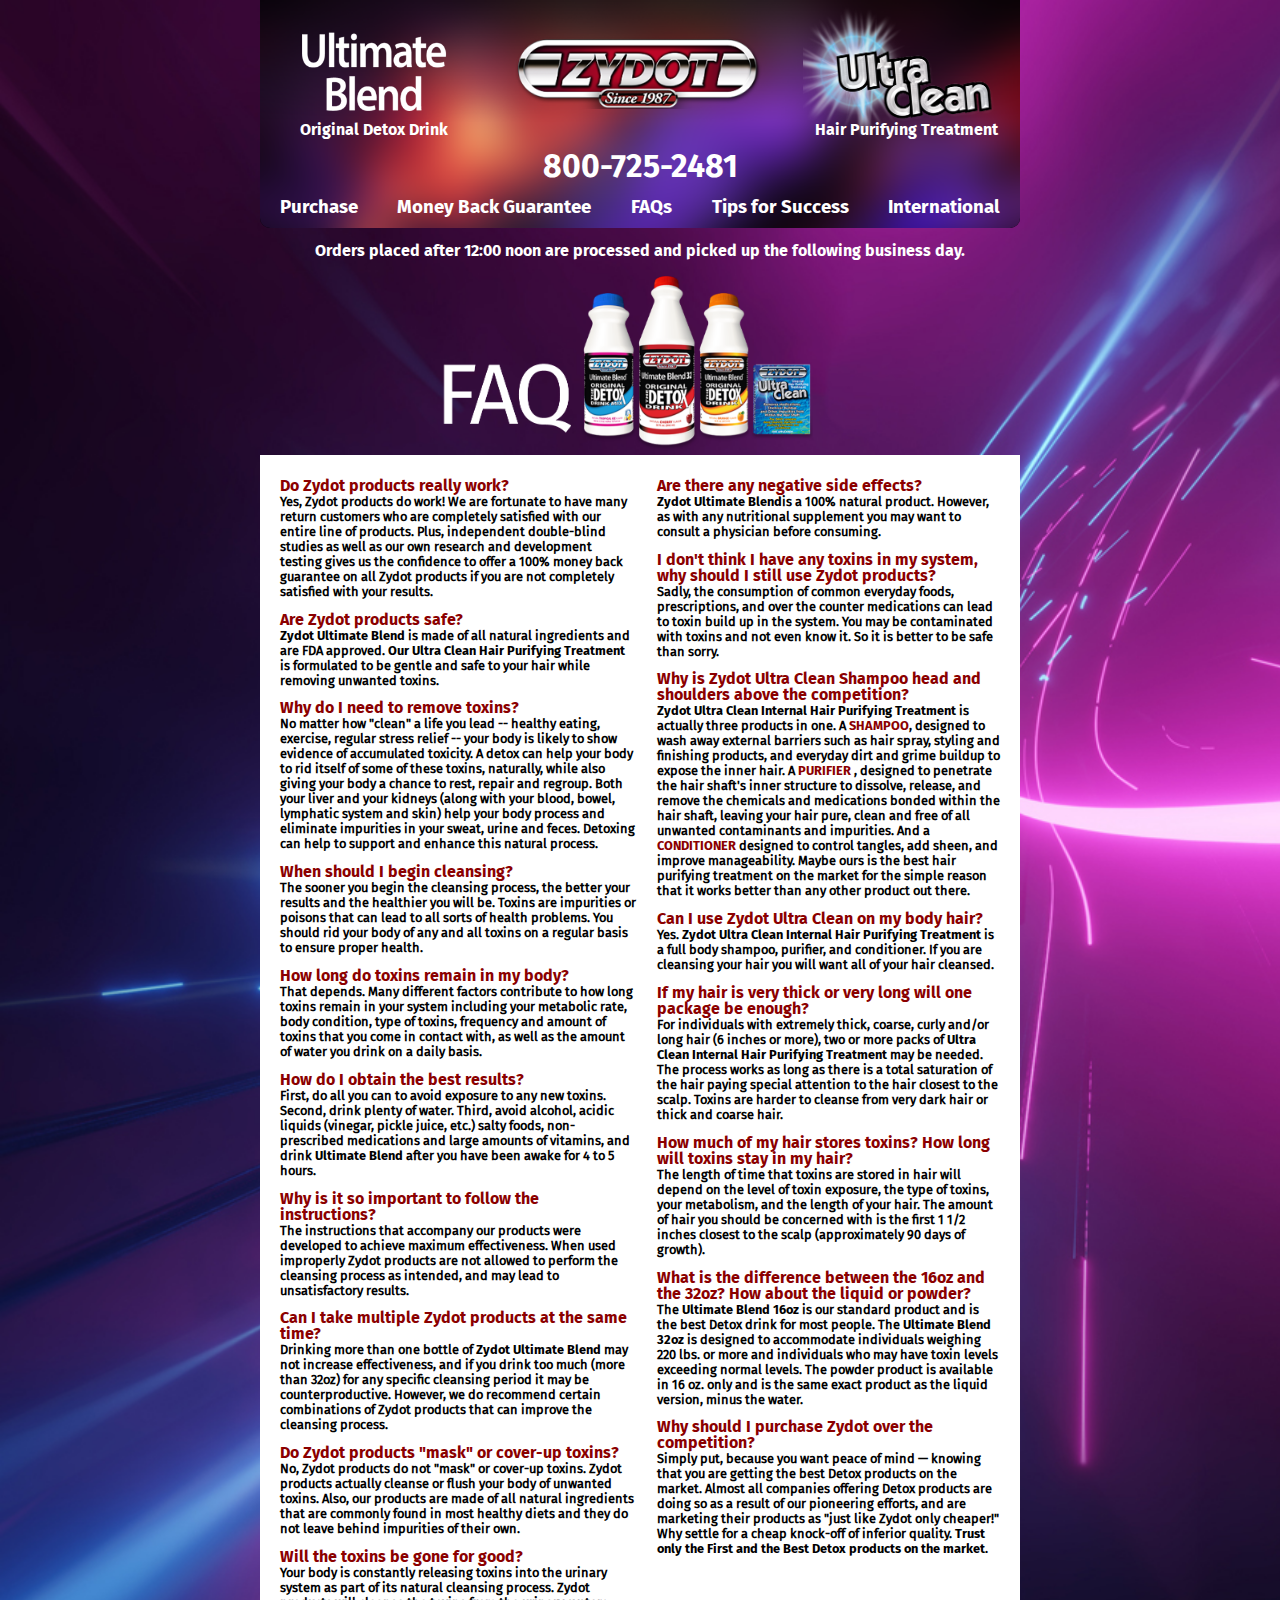
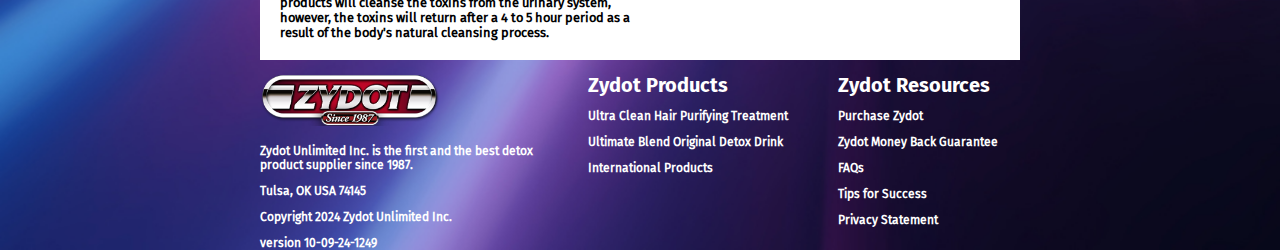
<file: faq.html>
<!DOCTYPE html>
<html lang="en">

<head>
    <meta charset="UTF-8">
    <meta name="viewport" content="width=device-width, initial-scale=1.0">
    <title>62424</title>
    <link rel="stylesheet" href="https://cdn.jsdelivr.net/npm/swiper@11/swiper-bundle.min.css" />
    <link rel="stylesheet" href="css/universal.css">
    <link rel="stylesheet" href="css/index.css">
</head>

<body>
    <header>

        <div class="header__wrapper">
            <div class="header__item header__item-1a" id="clickableDiv">
                <h4><br><br><br><br><br><br>Original Detox Drink</h4>
            </div>
           
            <div class="header__item header__item-1b" id="clickableDiv__2">
            </div>
            
            <div class="header__item header__item-1c" id="clickableDiv__3">
                <h4><br><br><br><br><br><br>Hair Purifying Treatment</h4>
            </div>

            <div class="header__item header__item-2a">
                <h1>800-725-2481</h1>
            </div>

            <div class="header__item header__item-3a">

                <div class="header__flex-item header__flex-item1">
                    
                    <a href='/purchase.html'><h3>Purchase<h3></a>
                    </div>
                    <div class="header__flex-item header__flex-item2">
                        
                        <a href='/guarantee.html'><h3>Money Back Guarantee<h3></a>
                        </div>
                        <!-- <div class="header__flex-item1" data-url="/index.html"></div> -->
                <div class="header__flex-item header__flex-item3">
                    <h3>FAQs<h3>

                </div>
                <div class="header__flex-item header__flex-item4">

                    <a href='/tips-for-success.html'><h3>Tips for Success<h3></a>
                </div>
                <div class="header__flex-item header__flex-item5">

                    <a href='/international.html'><h3>International<h3></a>
                </div>

            </div>

            <div class="header__item header__item-4a"></div>
            <div class="header__zydot--invisible-area">


            </div>
        </div>
<div class="header__zydot--invisible-area">


</div>
    </header>
    <h6><br></h6>

    <div class="sales-statement">
        Orders placed after 12:00 noon are processed and picked up the following business day.
    </div>
    <h6><br></h6>

<div class="faq__header--container">

<img src="/img/new-faq.png" alt="">

</div>

    <section class="faq__container">
   
        <div class="column">
            <p class='faq__question'>Do Zydot products really work?</p>
            <p class='faq__answer'>Yes, Zydot products do work! We are fortunate to have many return customers who are
                completely satisfied
                with our entire line of products. Plus, independent double-blind studies as well as our own research and
                development testing gives us the confidence to offer a 100% money back guarantee on all Zydot products
                if you are not completely satisfied with your results.</p>
            <p class='faq__question'>Are Zydot products safe?</p>
            <p class='faq__answer'><span>Zydot Ultimate Blend</span> is made of all natural ingredients and
                are
                FDA approved. <span>Our Ultra Clean Hair Purifying Treatment</span> is formulated to be gentle and safe
                to your hair
                while removing unwanted toxins.</p>
            <p class='faq__question'>Why do I need to remove toxins?</p>
            <p class='faq__answer'>No matter how "clean" a life you lead -- healthy eating, exercise, regular stress
                relief -- your body is
                likely to show evidence of accumulated toxicity. A detox can help your body to rid itself of some of
                these
                toxins, naturally, while also giving your body a chance to rest, repair and regroup. Both your liver and
                your kidneys (along with your blood, bowel, lymphatic system and skin) help your body process and
                eliminate
                impurities in your sweat, urine and feces. Detoxing can help to support and enhance this natural
                process.</p>
            <p class='faq__question'>When should I begin cleansing?</p>
            <p class='faq__answer'>The sooner you begin the cleansing process, the better your results and the healthier
                you will be. Toxins
                are impurities or poisons that can lead to all sorts of health problems. You should rid your body of any
                and
                all toxins on a regular basis to ensure proper health.</p>
            <p class='faq__question'>How long do toxins remain in my body?</p>
            <p class='faq__answer'>That depends. Many different factors contribute to how long toxins remain in your
                system including your
                metabolic rate, body condition, type of toxins, frequency and amount of toxins that you come in contact
                with, as well as the amount of water you drink on a daily basis.</p>
            <p class='faq__question'>How do I obtain the best results?</p>
            <p class='faq__answer'>First, do all you can to avoid exposure to any new toxins. Second, drink plenty of
                water. Third, avoid
                alcohol, acidic liquids (vinegar, pickle juice, etc.) salty foods, non-prescribed medications and large
                amounts of vitamins, and drink <span>Ultimate Blend </span>after you
                have
                been awake for 4 to 5 hours.</p>
            <p class='faq__question'>Why is it so important to follow the instructions?</p>
            <p class='faq__answer'>The instructions that accompany our products were developed to achieve maximum
                effectiveness. When used
                improperly Zydot products are not allowed to perform the cleansing process as intended, and may lead to
                unsatisfactory results.</p>
            <p class='faq__question'>Can I take multiple Zydot products at the same time?</p>
            <p class='faq__answer'>Drinking more than one bottle of <span>Zydot Ultimate Blend</span> may not increase effectiveness,
                and if you drink
                too much (more than 32oz) for any specific cleansing period it may be counterproductive. However, we do
                recommend certain combinations of Zydot products that can improve the cleansing process.</p>
            <p class='faq__question'>Do Zydot products "mask" or cover-up toxins?</p>
            <p class='faq__answer'>No, Zydot products do not "mask" or cover-up toxins. Zydot products actually cleanse
                or flush your body
                of
                unwanted toxins. Also, our products are made of all natural ingredients that are commonly found in most
                healthy diets and they do not leave behind impurities of their own.</p>
            <p class='faq__question'>Will the toxins be gone for good?</p>
            <p class='faq__answer'>Your body is constantly releasing toxins into the urinary system as part of its
                natural cleansing
                process.
                Zydot products will cleanse the toxins from the urinary system, however, the toxins will return after a
                4 to
                5 hour period as a result of the body's natural cleansing process.</p>
        </div>
        <div class="column">

            <p class='faq__question'>Are there any negative side effects?</p>
            <p class='faq__answer'><span>Zydot Ultimate Blend</span>is a 100% natural
                product. However, as
                with
                any nutritional supplement you may want to consult a physician before consuming.</p>
            <p class='faq__question'>I don't think I have any toxins in my system, why should I still use Zydot
                products?</p>
            <p class='faq__answer'>Sadly, the consumption of common everyday foods, prescriptions, and over the counter
                medications can lead
                to
                toxin build up in the system. You may be contaminated with toxins and not even know it. So it is better
                to
                be safe than sorry.</p>
            <p class='faq__question'>Why is Zydot Ultra Clean Shampoo head and shoulders above the competition?</p>
            <p class='faq__answer'><span>Zydot Ultra Clean Internal Hair Purifying Treatment</span> is actually three products in
                one. A <span class = 'cap-red'>SHAMPOO</span>,
                designed
                to wash away external barriers such as hair spray, styling and finishing products, and everyday dirt and
                grime buildup to expose the inner hair. A <span class = 'cap-red'>PURIFIER</span>
            </span>, designed to penetrate the hair shaft's inner
                structure
                to dissolve, release, and remove the chemicals and medications bonded within the hair shaft, leaving
                your
                hair pure, clean and free of all unwanted contaminants and impurities. And a <span class = 'cap-red'>CONDITIONER</span>
            </span> designed to
                control
                tangles, add sheen, and improve manageability. Maybe ours is the best hair purifying treatment on the
                market
                for the simple reason that it works better than any other product out there.</p>
            <p class='faq__question'>Can I use Zydot Ultra Clean on my body hair?</p>
            <p class='faq__answer'>Yes. <span>Zydot Ultra Clean Internal Hair Purifying Treatment</span> is a full body shampoo,
                purifier, and
                conditioner. If you are cleansing your hair you will want all of your hair cleansed.</p>
            <p class='faq__question'>If my hair is very thick or very long will one package be enough?</p>
            <p class='faq__answer'>For individuals with extremely thick, coarse, curly and/or long hair (6 inches or
                more), two or more
                packs of <span>Ultra Clean Internal Hair Purifying Treatment</span> may be needed. The process works as long as there
                is a total saturation of the hair paying special attention to the hair closest to the scalp. Toxins are
                harder to cleanse from very dark hair or thick and coarse hair.</p>
            <p class='faq__question'>How much of my hair stores toxins? How long will toxins stay in my hair?</p>
            <p class='faq__answer'>The length of time that toxins are stored in hair will depend on the level of toxin
                exposure, the type of
                toxins, your metabolism, and the length of your hair. The amount of hair you should be concerned with is
                the first 1 1/2 inches closest to the scalp (approximately 90 days of growth).</p>
            <p class='faq__question'>What is the difference between the 16oz and the 32oz? How about the liquid or
                powder?</p>
            <p class='faq__answer'>The <span>Ultimate Blend 16oz</span> is our standard product and is the best Detox drink for most
                people. The <span>Ultimate
                Blend 32oz</span> is designed to accommodate individuals weighing 220 lbs. or more and individuals who may have
                toxin levels exceeding normal levels. The powder product is available in 16 oz. only and is the same
                exact product as the liquid version, minus the water.</p>
            <p class='faq__question'>Why should I purchase Zydot over the competition?</p>
            <p class='faq__answer'>Simply put, because you want peace of mind — knowing that you are getting the best
                Detox products on the
                market. Almost all companies offering Detox products are doing so as a result of our pioneering efforts,
                and are marketing their products as "just like Zydot only cheaper!" Why settle for a cheap knock-off of
                inferior quality.<span> Trust only the First and the Best Detox products on the market.</span></p>
        </div>
        <div class="column">

        </div>
    </section>



    <h6><br></h6>
    <footer class='footer'>
        <div class="footer__container footer__container--left">
            <img src="/img/zydot-logo.png">
            <p>Zydot Unlimited Inc. is the first and the best detox product supplier since 1987.</p>
            <p>Tulsa, OK USA 74145</p>
            <p> Copyright 2024 Zydot Unlimited Inc.</p>
            <p> version 10-09-24-1249</p>
        </div>
        <div class="footer__container footer__container--center">
            <h4>Zydot Products</h4>
            <li><a href="/ultra-clean.html">Ultra Clean Hair Purifying Treatment</a></li>
            <li><a href="/ultimate-blend.html">Ultimate Blend Original Detox Drink</a></li>
            <li><a href="/international.html">International Products</a></li>
            <!-- <li><a href="#">Blank</a></li>
            <li><a href="#">Blank</a></li> -->
        </div>

        <div class="footer__container footer__container--right">
            <h4>Zydot Resources</h4>
            <li><a href="/purchase.html">Purchase Zydot</a></li>
            <li><a href="/guarantee.html">Zydot Money Back Guarantee</a></li>
            <li><a href="/faq.html">FAQs</a></li>
            <li><a href="/tips-for-success.html">Tips for Success</a></li>
            <li><a href="/privacy.html">Privacy Statement</a></li>
        </div>

    </footer>


    </div>
    </footer>


    <script src="js/myfunctions.js"></script>
    <script src="js/index.js"></script>

</body>

</html>
</file>
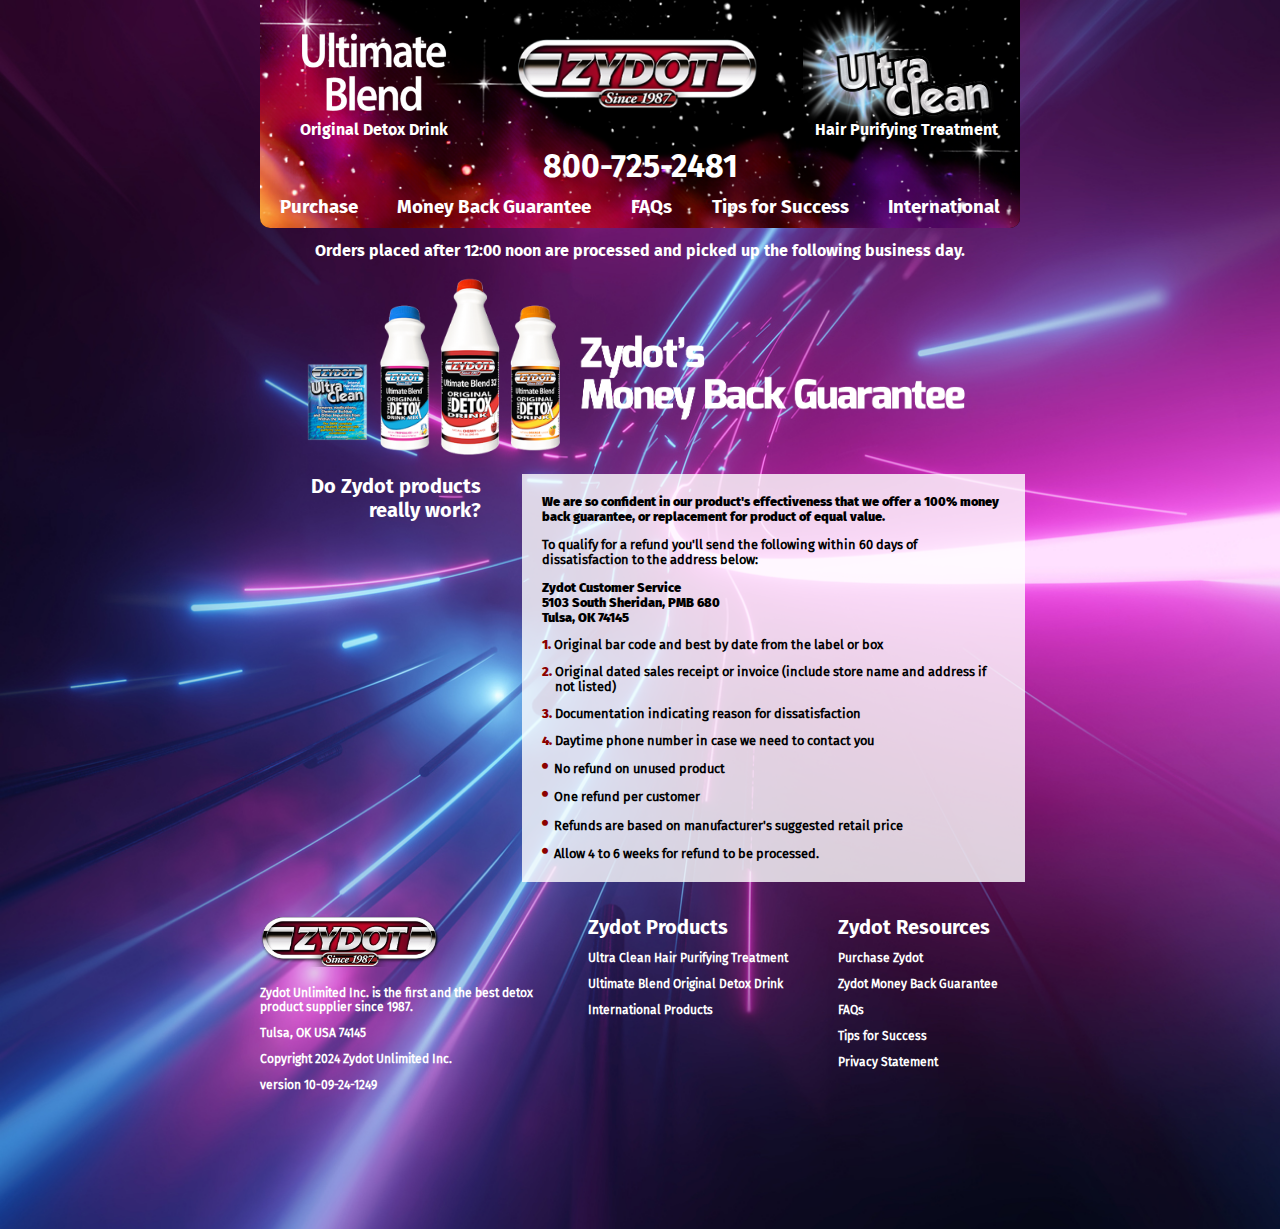
<file: guarantee.html>
<!DOCTYPE html>
<html lang="en">

<head>
    <meta charset="UTF-8">
    <meta name="viewport" content="width=device-width, initial-scale=1.0">
    <title>62424</title>
    <link rel="stylesheet" href="https://cdnjs.cloudflare.com/ajax/libs/font-awesome/6.4.2/css/all.min.css">

    <!-- <link rel="stylesheet" href="https://cdn.jsdelivr.net/npm/swiper@11/swiper-bundle.min.css" /> -->
    <link rel="stylesheet" href="css/universal.css">
    <link rel="stylesheet" href="css/guarantee.css">
</head>

<body>
    <header>

        <div class="header__wrapper">
            <div class="header__item header__item-1a" id="clickableDiv">
                <h4><br><br><br><br><br><br>Original Detox Drink</h4>
            </div>
           
            <div class="header__item header__item-1b" id="clickableDiv__2">
            </div>
            
            <div class="header__item header__item-1c" id="clickableDiv__3">
                <h4><br><br><br><br><br><br>Hair Purifying Treatment</h4>
            </div>

            <div class="header__item header__item-2a">
                <h1>800-725-2481</h1>
            </div>

            <div class="header__item header__item-3a">

                <div class="header__flex-item header__flex-item1">
                    
                    <a href='/purchase.html'><h3>Purchase<h3></a>
                    </div>
                    <div class="header__flex-item header__flex-item2">
                        
                        <a href='/guarantee.html'><h3>Money Back Guarantee<h3></a>
                        </div>
                        <!-- <div class="header__flex-item1" data-url="/index.html"></div> -->
                <div class="header__flex-item header__flex-item3">
                    <h3>FAQs<h3>

                </div>
                <div class="header__flex-item header__flex-item4">

                    <a href='/tips-for-success.html'><h3>Tips for Success<h3></a>
                </div>
                <div class="header__flex-item header__flex-item5">

                    <a href='/international.html'><h3>International<h3></a>
                </div>

            </div>

            <div class="header__item header__item-4a"></div>
            <div class="header__zydot--invisible-area">


            </div>
        </div>
        <div class="header__zydot--invisible-area">


        </div>
    </header>
    <h6><br></h6>

    <div class="sales-statement">
        Orders placed after 12:00 noon are processed and picked up the following business day.
    </div>
    <h6><br></h6>

    <div class="faq__header--container">

        <img src="/img/money-back.png" alt="">

    </div><br>

    

    <section class='ultimate-blend__container'>

        <div class='ultimate-blend__container--left' style="text-align: right"> Do Zydot products really work?</span>
        </div>

        <div class='ultimate-blend__container--right'>
            <div>
                <p class='ultimate-blend__no-indent'><span class='span-bold'>We are so confident in our product's effectiveness that we offer a 100% money back guarantee, or replacement for product of equal value.</span></p>

                <p class='ultimate-blend__no-indent--line-sp'>To qualify for a refund you'll send the following within 60 days of dissatisfaction to the address below:</p>

                <p class='ultimate-blend__no-indent--line-sp'><span class='span-bold'>Zydot Customer Service
                    <br>5103 South Sheridan, PMB 680
                    <br>Tulsa, OK 74145</span></p>
                <ul class='ul--ub1-4 counter'>
                    <li class='li--ub1-4'>
                        <p style="font-family: 'light'">Original bar code and best by date from the label or box</p>
                    </li>
                    <li class='li--ub1-4'>
                        <p style="font-family: 'light'">Original dated sales receipt or invoice (include store name and address if not listed)</p>
                    </li>
                    <li class='li--ub1-4'>
                        <p style="font-family: 'light'">Documentation indicating reason for dissatisfaction</p>
                    </li>
                    <li class='li--ub1-4'>
                        <p style="font-family: 'light'">Daytime phone number in case we need to contact you</p>
                    </li>

                   
                </ul>
                
                
                    
                        <p class='' style= "font-size: .8rem;padding-top: .8em; font-family: 'light';"><span><sup><i class="fa-solid fa-circle short-line" style="font-size: clamp(5px, .5vw, 6px); color: darkred;"></i></span></sup> &nbspNo refund on unused product</p>
                  
                    
                        <p class='' style= "font-size: .8rem;padding-top: .8em; font-family: 'light';"><span><sup><i class="fa-solid fa-circle short-line" style="font-size: clamp(5px, .5vw, 6px); color: darkred;"></i></span></sup> &nbspOne refund per customer</p>
                  
                    
                        <p class='' style= "font-size: .8rem;padding-top: .8em; font-family: 'light';"><span><sup><i class="fa-solid fa-circle short-line" style="font-size: clamp(5px, .5vw, 6px); color: darkred;"></i></span></sup> &nbspRefunds are based on manufacturer's suggested retail price</p>
                  
                    
                        <p class='' style= "font-size: .8rem;padding-top: .8em; font-family: 'light';"><span><sup><i class="fa-solid fa-circle short-line" style="font-size: clamp(5px, .5vw, 6px); color: darkred;"></i></span></sup> &nbspAllow 4 to 6 weeks for refund to be processed.</p>
                  
                    <ul class="ul--ub-important-info">
                  
                </ul>
                
            </div>
        </div>

    </section>
 
    
  

    <h6><br></h6>
    <footer class='footer'>
        <div class="footer__container footer__container--left">
            <img src="/img/zydot-logo.png">
            <p>Zydot Unlimited Inc. is the first and the best detox product supplier since 1987.</p>
            <p>Tulsa, OK USA 74145</p>
            <p> Copyright 2024 Zydot Unlimited Inc.</p>
            <p> version 10-09-24-1249</p>
        </div>

        <div class="footer__container footer__container--center">
            <h4>Zydot Products</h4>
            <li><a href="/ultra-clean.html">Ultra Clean Hair Purifying Treatment</a></li>
            <li><a href="/ultimate-blend.html">Ultimate Blend Original Detox Drink</a></li>
            <li><a href="/international.html">International Products</a></li>
            <!-- <li><a href="#">Blank</a></li>
            <li><a href="#">Blank</a></li> -->
        </div>

        <div class="footer__container footer__container--right">
            <h4>Zydot Resources</h4>
            <li><a href="/purchase.html">Purchase Zydot</a></li>
            <li><a href="/guarantee.html">Zydot Money Back Guarantee</a></li>
            <li><a href="/faq.html">FAQs</a></li>
            <li><a href="/tips-for-success.html">Tips for Success</a></li>
            <li><a href="/privacy.html">Privacy Statement</a></li>
        </div>

    </footer>
<br><br><br><br><br>

    </div>
    </footer>


    <script src="js/myfunctions.js"></script>
    <script src="js/index.js"></script>

</body>

</html>
</file>
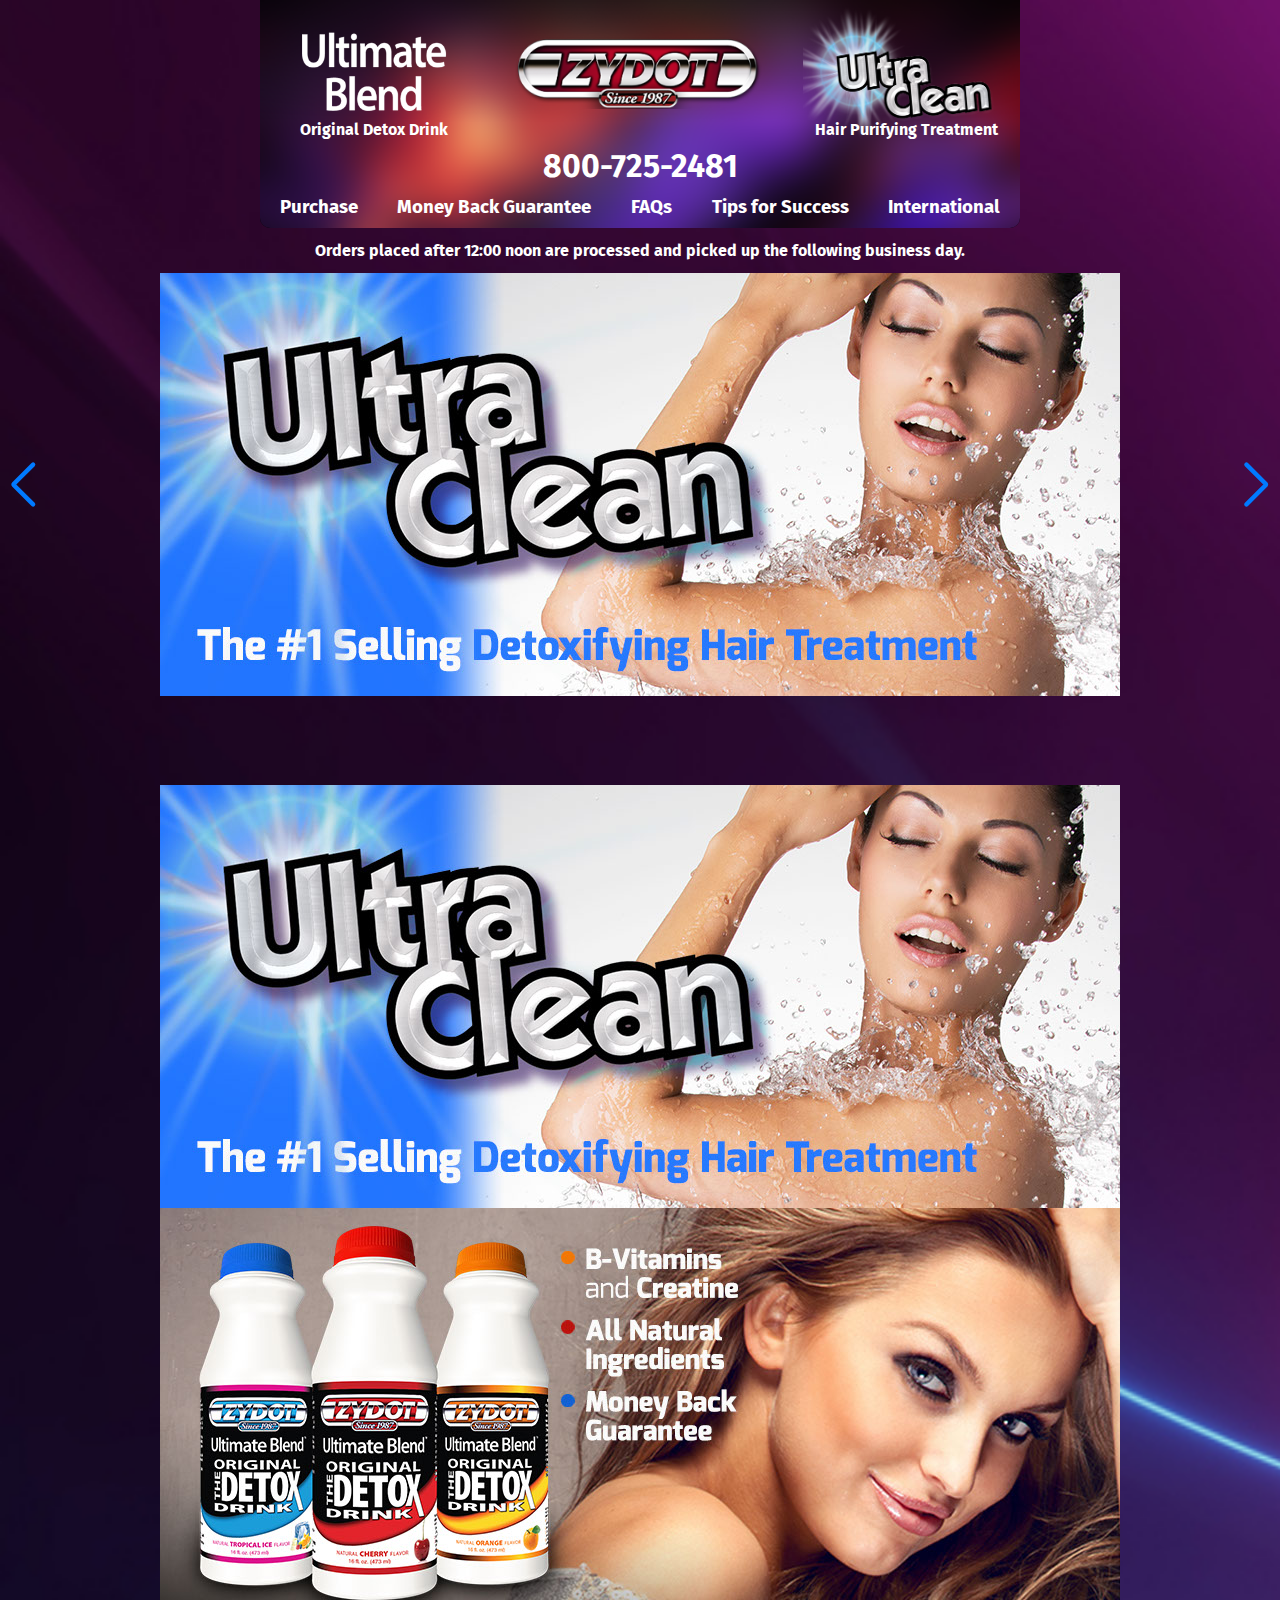
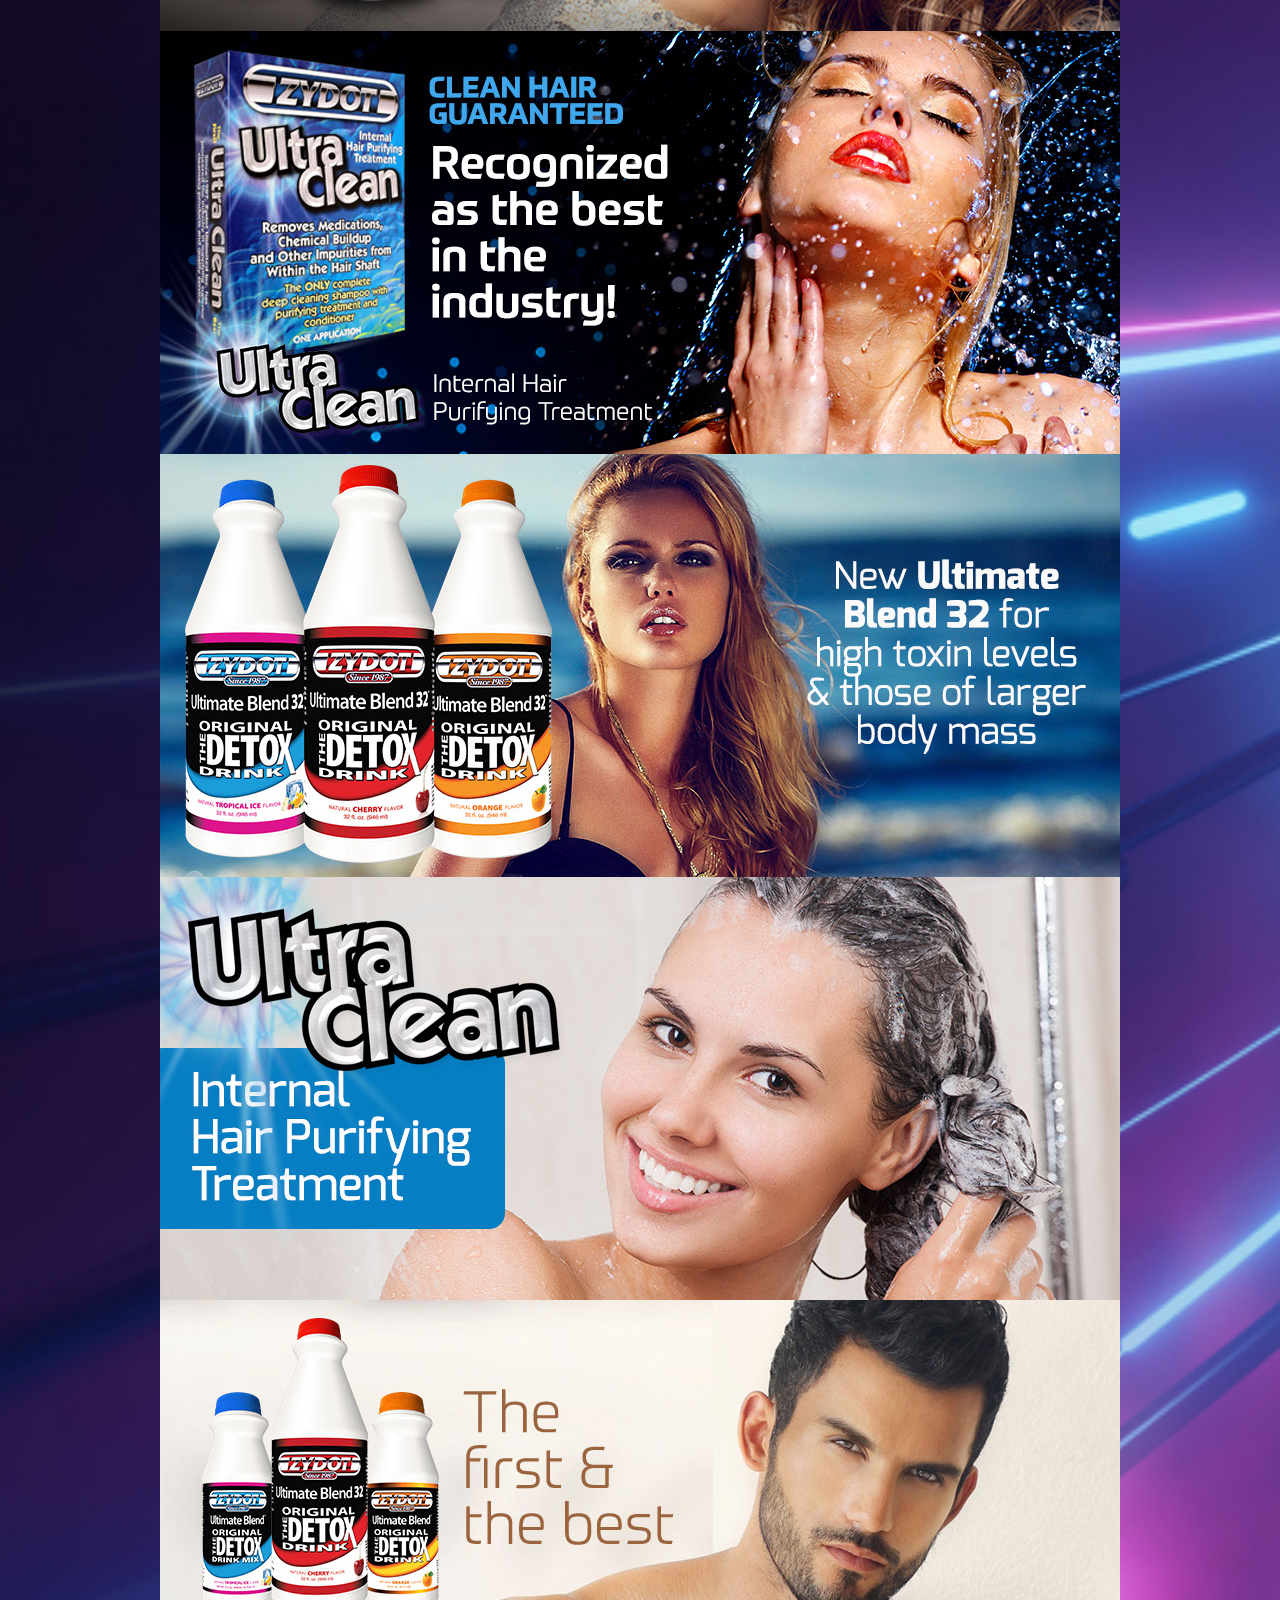
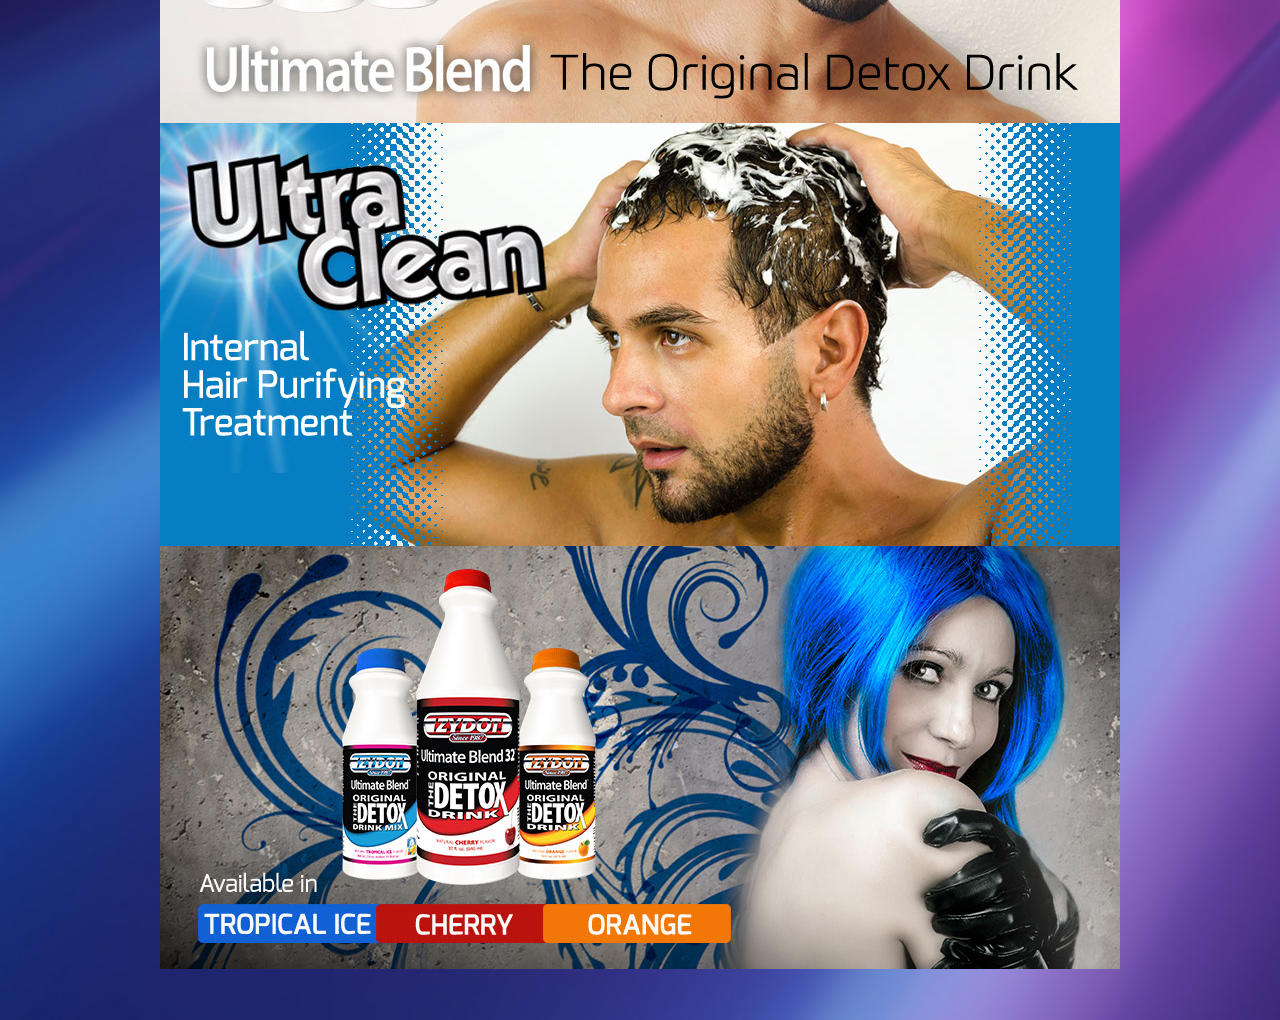
<file: indexPREVIOUS.html>
<!DOCTYPE html>
<html lang="en">

<head>
    <meta charset="UTF-8">
    <meta name="viewport" content="width=device-width, initial-scale=1.0">
    <title>324 Zydot 24</title>
    <link rel="stylesheet" href="https://cdn.jsdelivr.net/npm/swiper@11/swiper-bundle.min.css" />
    <link rel="stylesheet" href="css/index.css">
</head>

<body>
    <header>

        <div class="header__wrapper">
            <div class="header__item header__item-1a">
                <h4><br><br><br><br><br><br>Original Detox Drink</h4>
            </div>
            <div class="header__item header__item-1b"></div>
            <div class="header__item header__item-1c">
                <h4><br><br><br><br><br><br>Hair Purifying Treatment</h4>
            </div>

            <div class="header__item header__item-2a">
                <h1>800-725-2481</h1>
            </div>

            <div class="header__item header__item-3a">

                <div class="header__flex-item header__flex-item1">

                    <h3>Purchase<h3>
                </div>
                <div class="header__flex-item header__flex-item2">

                    <h3>Money Back Guarantee<h3>
                </div>
                <div class="header__flex-item header__flex-item3">
                    <h3>FAQs<h3>

                </div>
                <div class="header__flex-item header__flex-item4">

                    <h3>Tips for Success<h3>
                </div>
                <div class="header__flex-item header__flex-item5">

                    <h3>International<h3>
                </div>

            </div>

            <div class="header__item header__item-4a"></div>
        </div>

    </header>
    <h6><br></h6>
    <div class="sales-statement">
        Orders placed after 12:00 noon are processed and picked up the following business day.
    </div>
    <h6><br></h6>
    <section>
        <div class="swiper">

            <div class="swiper-wrapper">

                <div class="swiper-slide"><a href=""><img src="./img/1-swiper-1.png"></a></div>
                <div class="swiper-slide"><a href=""><img src="./img/1-swiper-2.png"></a></div>
                <div class="swiper-slide"><a href=""><img src="./img/1-swiper-3.png"></a></div>
                <div class="swiper-slide"><a href=""><img src="./img/1-swiper-4.png"></a></div>
                <div class="swiper-slide"><a href=""><img src="./img/1-swiper-5.png"></a></div>
                <div class="swiper-slide"><a href=""><img src="./img/1-swiper-6.png"></a></div>
                <div class="swiper-slide"><a href=""><img src="./img/1-swiper-7.png"></a></div>
                <div class="swiper-slide"><a href=""><img src="./img/1-swiper-8.png"></a></div>

            </div>

            <div class="swiper-pagination"></div>

            <div class="swiper-button-prev"></div>
            <div class="swiper-button-next"></div>
        </div>
    </section>
    <br>

    <section class="product__wrapper">

        <div class="product-ub"></div>
        <div class="product-uc"></div>
     
        <!-- <div class="product-ub-foreground">
        
        </div> -->

        <div class="product-ub-picture">    
            <div class='container'>
            <!-- <div class='pic' id='pic3'></div>
            <div class='pic' id='pic2'></div>
            <div class='pic' id='pic1'></div> -->
          </div></div>
     
        <div class="product-uc-foreground"></div>
        <div class="product-ua-foreground"></div>
        <div id="product-ua-foreground__0"></div>
        <div id="product-ua-foreground__1"></div>
        <div id="product-ua-foreground__2"></div>
        <div id="product-ua-foreground__3"></div>

    </section>

    <h6><br></h6><br><br><br>


<section>
    
<img src = './img/1-swiper-1.png' data-desc = 'swiper-1' class = 'active'>
<img src = './img/1-swiper-2.png' data-desc = 'swiper-2'>
<img src = './img/1-swiper-3.png' data-desc = 'swiper-3'>
<img src = './img/1-swiper-4.png' data-desc = 'swiper-4'>
<img src = './img/1-swiper-5.png' data-desc = 'swiper-5'>
<img src = './img/1-swiper-6.png' data-desc = 'swiper-6'>
<img src = './img/1-swiper-7.png' data-desc = 'swiper-7'>
<img src = './img/1-swiper-8.png' data-desc = 'swiper-8'>

<div class="carouselNav">
    <div class="carouselDesc"></div>
    <div class="carouselDots"></div>
</div>

</section>


    <h6><br></h6><br><br>
    <script src="https://cdn.jsdelivr.net/npm/swiper@11/swiper-bundle.min.js"></script>

    <script src="js/index.js"></script>

</body>

</html>
</file>
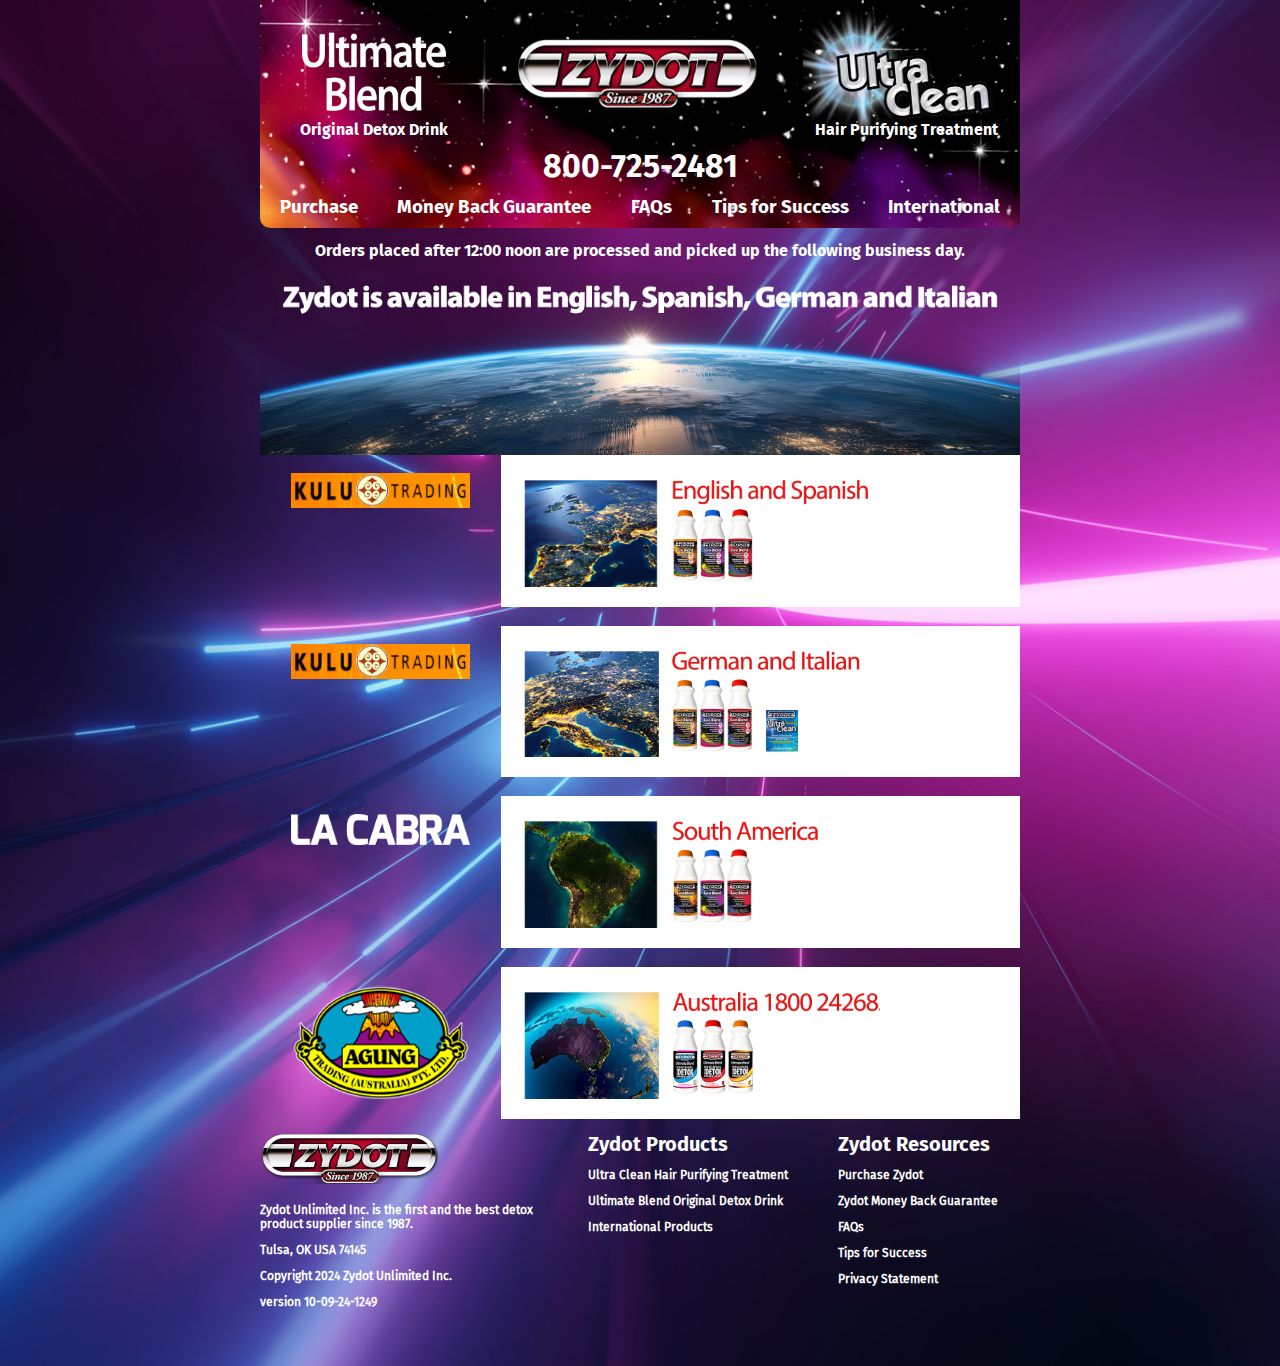
<file: international.html>
<!DOCTYPE html>
<html lang="en">

<head>
    <meta charset="UTF-8">
    <meta name="viewport" content="width=device-width, initial-scale=1.0">
    <title>62424</title>
    <link rel="stylesheet" href="https://cdnjs.cloudflare.com/ajax/libs/font-awesome/6.4.2/css/all.min.css">

    <!-- <link rel="stylesheet" href="https://cdn.jsdelivr.net/npm/swiper@11/swiper-bundle.min.css" /> -->
    <link rel="stylesheet" href="css/universal.css">
    <link rel="stylesheet" href="css/ultra-clean.css">
</head>

<body>
    <header>

        <div class="header__wrapper">
            <div class="header__item header__item-1a" id="clickableDiv">
                <h4><br><br><br><br><br><br>Original Detox Drink</h4>
            </div>

            <div class="header__item header__item-1b" id="clickableDiv__2">
            </div>

            <div class="header__item header__item-1c" id="clickableDiv__3">
                <h4><br><br><br><br><br><br>Hair Purifying Treatment</h4>
            </div>

            <div class="header__item header__item-2a">
                <h1>800-725-2481</h1>
            </div>

            <div class="header__item header__item-3a">

                <div class="header__flex-item header__flex-item1">

                    <a href='/purchase.html'>
                        <h3>Purchase<h3>
                    </a>
                </div>
                <div class="header__flex-item header__flex-item2">

                    <a href='/guarantee.html'>
                        <h3>Money Back Guarantee<h3>
                    </a>
                </div>
                <!-- <div class="header__flex-item1" data-url="/index.html"></div> -->
                <div class="header__flex-item header__flex-item3">
                    <h3>FAQs<h3>

                </div>
                <div class="header__flex-item header__flex-item4">

                    <a href='/tips-for-success.html'>
                        <h3>Tips for Success<h3>
                    </a>
                </div>
                <div class="header__flex-item header__flex-item5">

                    <a href='/international.html'>
                        <h3>International<h3>
                    </a>
                </div>

            </div>

            <div class="header__item header__item-4a"></div>
            <div class="header__zydot--invisible-area">


            </div>
        </div>
        <div class="header__zydot--invisible-area">


        </div>
    </header>
    <h6><br></h6>

    <div class="sales-statement">
        Orders placed after 12:00 noon are processed and picked up the following business day.
    </div>
    <h6><br></h6>

    <div class="faq__header--container">

        <img src="/img/intl-banner.png" alt="">

    </div>


    <section class="new__container">

        <div class="new__container--left-plus">

            <img src="/img/kulu.png" style='width: clamp(100px, 14vw, 200px);' class="kulu" alt="">

        </div>
        <div class="new__container--right">

            <img src="/img/kulu-eng-span.png" alt="" style="width: 75%; float: left">

        </div>

    </section>
    <br>

    <section class="new__container">

        <div class="new__container--left-plus">

            <img src="/img/kulu.png" style='width: clamp(100px, 14vw, 200px);' class="kulu" alt="">

        </div>
        <div class="new__container--right">

            <img src="/img/kulu-2.png" alt="" style="width: 75%; float: left">

        </div>

    </section>
    <br>

    <section class="new__container">

        <div class="new__container--left-plus">

            <img src="/img/la-cabra-logo.png" style='width: clamp(100px, 14vw, 200px);' class="kulu" alt="">

        </div>
        <div class="new__container--right">

            <img src="/img/la-cabara-prod.png" alt="" style="width: 75%; float: left">

        </div>

    </section>
    <br>

    <section class="new__container">

        <div class="new__container--left-plus">

            <img src="/img/agung-logo.png" style='width: clamp(100px, 14vw, 200px);' class="kulu" alt="">

        </div>
        <div class="new__container--right">

            <img src="/img/australia-set.png" alt="" style="width: 75%; float: left">

        </div>

    </section>



    <h6><br></h6>
    <footer class='footer'>
        <div class="footer__container footer__container--left">
            <img src="/img/zydot-logo.png">
            <p>Zydot Unlimited Inc. is the first and the best detox product supplier since 1987.</p>
            <p>Tulsa, OK USA 74145</p>
            <p> Copyright 2024 Zydot Unlimited Inc.</p>
            <p> version 10-09-24-1249</p>
        </div>

        <div class="footer__container footer__container--center">
            <h4>Zydot Products</h4>
            <li><a href="/ultra-clean.html">Ultra Clean Hair Purifying Treatment</a></li>
            <li><a href="/ultimate-blend.html">Ultimate Blend Original Detox Drink</a></li>
            <li><a href="/international.html">International Products</a></li>
            <!-- <li><a href="#">Blank</a></li>
            <li><a href="#">Blank</a></li> -->
        </div>

        <div class="footer__container footer__container--right">
            <h4>Zydot Resources</h4>
            <li><a href="/purchase.html">Purchase Zydot</a></li>
            <li><a href="/guarantee.html">Zydot Money Back Guarantee</a></li>
            <li><a href="/faq.html">FAQs</a></li>
            <li><a href="/tips-for-success.html">Tips for Success</a></li>
            <li><a href="/privacy.html">Privacy Statement</a></li>
        </div>

    </footer>


    </div>
    </footer>
    <br><br><br>

    <script src="js/myfunctions.js"></script>
    <script src="js/index.js"></script>

</body>

</html>
</file>
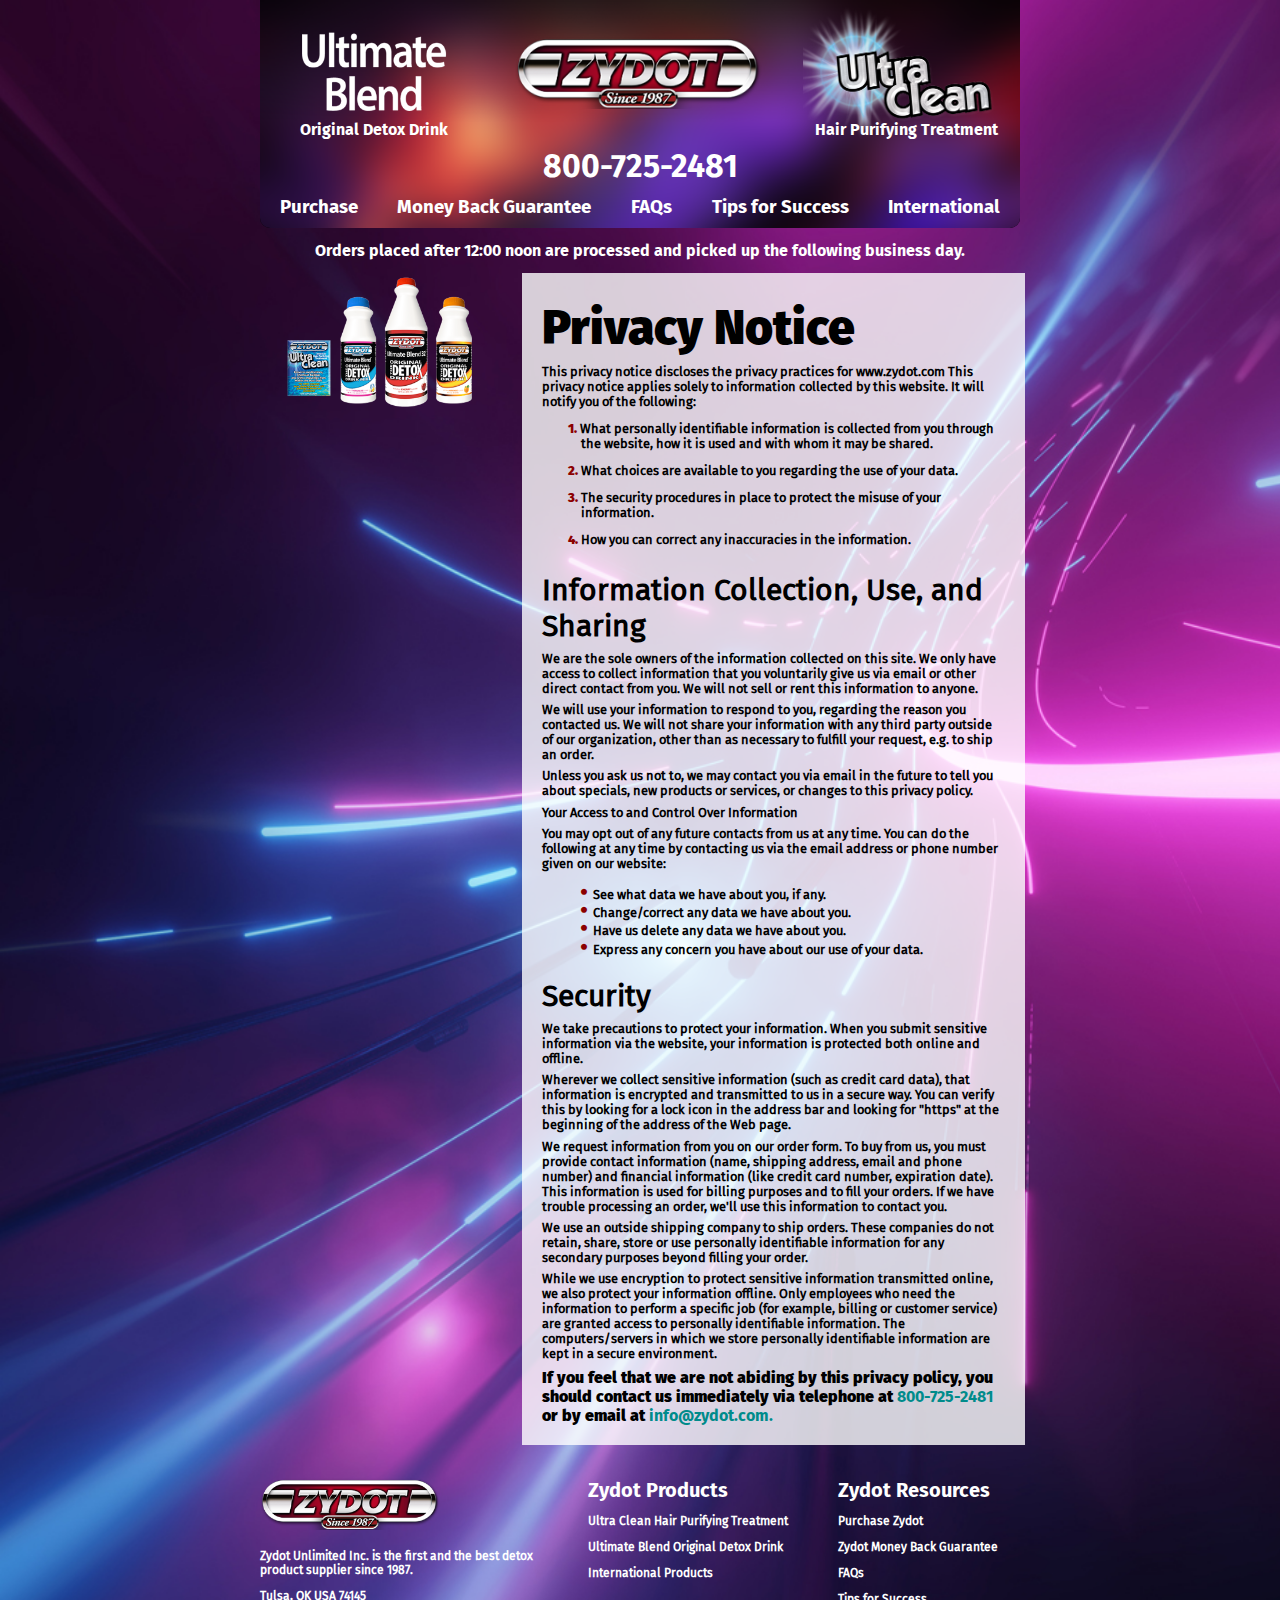
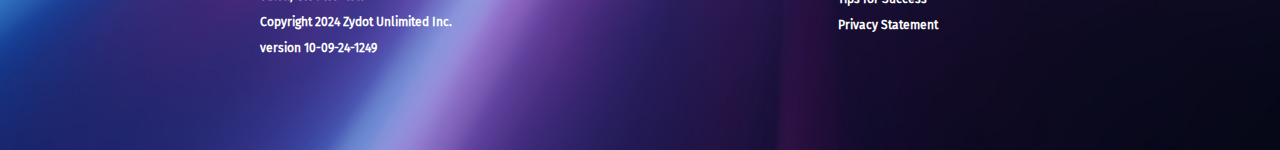
<file: privacy.html>
<!DOCTYPE html>
<html lang="en">

<head>
    <meta charset="UTF-8">
    <meta name="viewport" content="width=device-width, initial-scale=1.0">
    <title>62424</title>
    <link rel="stylesheet" href="https://cdnjs.cloudflare.com/ajax/libs/font-awesome/6.4.2/css/all.min.css">

    <!-- <link rel="stylesheet" href="https://cdn.jsdelivr.net/npm/swiper@11/swiper-bundle.min.css" /> -->
    <link rel="stylesheet" href="css/universal.css">
    <link rel="stylesheet" href="css/privacy.css">
</head>

<body>
    <header>

        <div class="header__wrapper">
            <div class="header__item header__item-1a" id="clickableDiv">
                <h4><br><br><br><br><br><br>Original Detox Drink</h4>
            </div>

            <div class="header__item header__item-1b" id="clickableDiv__2">
            </div>

            <div class="header__item header__item-1c" id="clickableDiv__3">
                <h4><br><br><br><br><br><br>Hair Purifying Treatment</h4>
            </div>

            <div class="header__item header__item-2a">
                <h1>800-725-2481</h1>
            </div>

            <div class="header__item header__item-3a">

                <div class="header__flex-item header__flex-item1">

                    <a href='/purchase.html'>
                        <h3>Purchase<h3>
                    </a>
                </div>
                <div class="header__flex-item header__flex-item2">

                    <a href='/guarantee.html'>
                        <h3>Money Back Guarantee<h3>
                    </a>
                </div>
                <!-- <div class="header__flex-item1" data-url="/index.html"></div> -->
                <div class="header__flex-item header__flex-item3">
                    <h3>FAQs<h3>

                </div>
                <div class="header__flex-item header__flex-item4">

                    <a href='/tips-for-success.html'>
                        <h3>Tips for Success<h3>
                    </a>
                </div>
                <div class="header__flex-item header__flex-item5">

                    <a href='/international.html'>
                        <h3>International<h3>
                    </a>
                </div>

            </div>

            <div class="header__item header__item-4a"></div>
            <div class="header__zydot--invisible-area">


            </div>
        </div>
        <div class="header__zydot--invisible-area">


        </div>
    </header>
    <h6><br></h6>

    <div class="sales-statement">
        Orders placed after 12:00 noon are processed and picked up the following business day.
    </div>
    <h6><br></h6>





    <section class='ultimate-blend__container'>

        <img src="/img/4set-alone.png" style='width: clamp(100px, 22vw, 200px);' class="kulu" alt="">

        <div class='ultimate-blend__container--right'>
            <div>
                <p class='ultimate-blend__no-indent'><span class="big-bold"> Privacy Notice</span></p>

                <p class='ultimate-blend__no-indent'>This privacy notice discloses the privacy practices for
                    www.zydot.com This privacy notice applies solely to information collected by this website. It will
                    notify you of the following:</p>
                <ul class='ul--ub1-4 counter'>
                    <li class='li--ub1-4'>
                        <p style="font-family: 'light';padding-left: 3vw;">What personally identifiable information is
                            collected from you through the website, how it is used and with whom it may be shared.</p>
                    </li>
                    <li class='li--ub1-4'>
                        <p style="font-family: 'light';padding-left: 3vw;">What choices are available to you regarding
                            the use of your data.</p>
                    </li>
                    <li class='li--ub1-4'>
                        <p style="font-family: 'light';padding-left: 3vw;">The security procedures in place to protect
                            the misuse of your information.</p>
                    </li>
                    <li class='li--ub1-4'>
                        <p style="font-family: 'light';padding-left: 3vw;">How you can correct any inaccuracies in the
                            information.</p>
                    </li>


                </ul>

                <br>
                <p class='ultimate-blend__no-indent'><span class='big-medium'>Information Collection, Use, and
                        Sharing</span></p>

                <p class='ultimate-blend__no-indent'>We are the sole owners of the information collected on this site.
                    We only have access to collect information that you voluntarily give us via email or other direct
                    contact from you. We will not sell or rent this information to anyone.</p>

                <p class='ultimate-blend__no-indent'>We will use your information to respond to you, regarding the
                    reason you contacted us. We will not share your information with any third party outside of our
                    organization, other than as necessary to fulfill your request, e.g. to ship an order.</p>

                <p class='ultimate-blend__no-indent'>Unless you ask us not to, we may contact you via email in the
                    future to tell you about specials, new products or services, or changes to this privacy policy.</p>

                <p class='ultimate-blend__no-indent'>Your Access to and Control Over Information</p>

                <p class='ultimate-blend__no-indent'>You may opt out of any future contacts from us at any time. You can
                    do the following at any time by contacting us via the email address or phone number given on our
                    website:</p>


                <p style="font-size: .8rem;font-family: 'light';padding-left: 3vw;padding-top: 1vw;" class=''
                    style="font-size: .8rem;padding-top: .8em; font-family: 'light';"><span><sup><i
                                class="fa-solid fa-circle short-line"
                                style="font-size: clamp(5px, .5vw, 6px); color: darkred;"></i></span></sup> &nbspSee
                    what data we have about you, if any.</p>


                <p style="font-size: .8rem;font-family: 'light';padding-left: 3vw;"
                    style="font-size: .8rem;padding-top: .8em; font-family: 'light';"><span><sup><i
                                class="fa-solid fa-circle short-line"
                                style="font-size: clamp(5px, .5vw, 6px); color: darkred;"></i></span></sup>
                    &nbspChange/correct any data we have about you.</p>


                <p style="font-size: .8rem;font-family: 'light';padding-left: 3vw;"
                    style="font-size: .8rem;padding-top: .8em; font-family: 'light';"><span><sup><i
                                class="fa-solid fa-circle short-line"
                                style="font-size: clamp(5px, .5vw, 6px); color: darkred;"></i></span></sup> &nbspHave us
                    delete any data we have about you.</p>


                <p style="font-size: .8rem;font-family: 'light';padding-left: 3vw;" class=''
                    style="font-size: .8rem;padding-top: .8em; font-family: 'light';"><span><sup><i
                                class="fa-solid fa-circle short-line"
                                style="font-size: clamp(5px, .5vw, 6px); color: darkred;"></i></span></sup> &nbspExpress
                    any concern you have about our use of your data.<br><br></p>

                <p class='ultimate-blend__no-indent'><span class='big-medium'>Security</span></p>
                <p class='ultimate-blend__no-indent'>We take precautions to protect your information. When you submit
                    sensitive information via the website, your information is protected both online and offline.</p>

                <p class='ultimate-blend__no-indent'>Wherever we collect sensitive information (such as credit card
                    data), that information is encrypted and transmitted to us in a secure way. You can verify this by
                    looking for a lock icon in the address bar and looking for "https" at the beginning of the address
                    of the Web page.</p>

                <p class='ultimate-blend__no-indent'>We request information from you on our order form. To buy from us,
                    you must provide contact information (name, shipping address, email and phone number) and financial
                    information (like credit card number, expiration date). This information is used for billing
                    purposes and to fill your orders. If we have trouble processing an order, we'll use this information
                    to contact you.</p>

                <p class='ultimate-blend__no-indent'>We use an outside shipping company to ship orders. These companies
                    do not retain, share, store or use personally identifiable information for any secondary purposes
                    beyond filling your order.</p>

                <p class='ultimate-blend__no-indent'>While we use encryption to protect sensitive information
                    transmitted online, we also protect your information offline. Only employees who need the
                    information to perform a specific job (for example, billing or customer service) are granted access
                    to personally identifiable information. The computers/servers in which we store personally
                    identifiable information are kept in a secure environment.</p>

                <p class='ultimate-blend__no-indent bold'>If you feel that we are not abiding by this privacy policy,
                    you should contact us immediately via telephone at <span class='darkcyan'>800-725-2481</span> or by
                    email at <span class='darkcyan'>info@zydot.com.</span></p>
    </section>







    <h6><br></h6>
    <footer class='footer'>
        <div class="footer__container footer__container--left">
            <img src="/img/zydot-logo.png">
            <p>Zydot Unlimited Inc. is the first and the best detox product supplier since 1987.</p>
            <p>Tulsa, OK USA 74145</p>
            <p> Copyright 2024 Zydot Unlimited Inc.</p>
            <p> version 10-09-24-1249</p>
        </div>

        <div class="footer__container footer__container--center">
            <h4>Zydot Products</h4>
            <li><a href="#">Ultra Clean Hair Purifying Treatment</a></li>
            <li><a href="#">Ultimate Blend Original Detox Drink</a></li>
            <li><a href="#">International Products</a></li>
            <!-- <li><a href="#">Blank</a></li>
            <li><a href="#">Blank</a></li> -->
        </div>

        <div class="footer__container footer__container--right">
            <h4>Zydot Resources</h4>
            <li><a href="#">Purchase Zydot</a></li>
            <li><a href="#">Zydot Money Back Guarantee</a></li>
            <li><a href="#">FAQs</a></li>
            <li><a href="#">Tips for Success</a></li>
            <li><a href="#">Privacy Statement</a></li>
        </div>

    </footer>
    <br><br><br><br><br>

    </div>
    </footer>


    <script src="js/myfunctions.js"></script>
    <script src="js/index.js"></script>

</body>

</html>
</file>
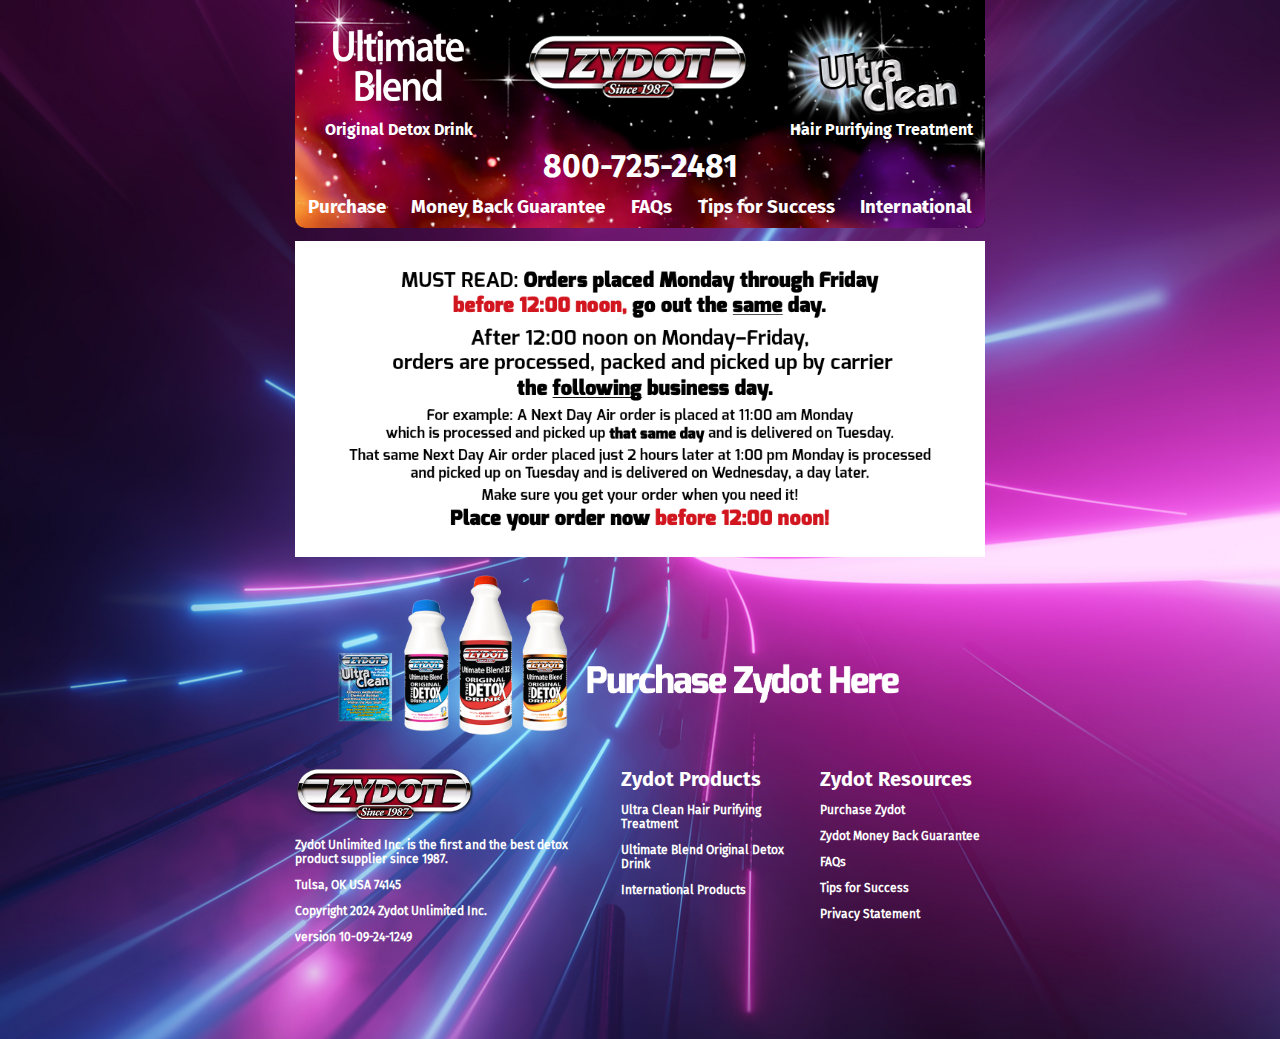
<file: purchase.html>
<!DOCTYPE html>
<html lang="en">

<head>
    <meta charset="UTF-8">
    <meta name="viewport" content="width=device-width, initial-scale=1.0">
    <title>62424</title>
    <link rel="stylesheet" href="https://cdnjs.cloudflare.com/ajax/libs/font-awesome/6.4.2/css/all.min.css">

    <!-- <link rel="stylesheet" href="https://cdn.jsdelivr.net/npm/swiper@11/swiper-bundle.min.css" /> -->
    <link rel="stylesheet" href="css/universal.css">
    <link rel="stylesheet" href="css/purchase.css">
</head>


<body>
    
    <header>

        <div class="header__wrapper">
          
            <div class="header__item header__item-1a" id="clickableDiv">
                <h4><br><br><br><br><br><br>Original Detox Drink</h4>
            </div>
           
            <div class="header__item header__item-1b" id="clickableDiv__2">
            </div>
            
            <div class="header__item header__item-1c" id="clickableDiv__3">
                <h4><br><br><br><br><br><br>Hair Purifying Treatment</h4>
            </div>

            <div class="header__item header__item-2a">
                <h1>800-725-2481</h1>
            </div>

            <div class="header__item header__item-3a">

                <div class="header__flex-item header__flex-item1">
                    
                    <a href='/purchase.html'><h3>Purchase<h3></a>
                    </div>
                    <div class="header__flex-item header__flex-item2">
                        
                        <a href='/guarantee.html'><h3>Money Back Guarantee<h3></a>
                        </div>
                        <!-- <div class="header__flex-item1" data-url="/index.html"></div> -->
                <div class="header__flex-item header__flex-item3">
                    <h3>FAQs<h3>

                </div>
                <div class="header__flex-item header__flex-item4">

                    <a href='/tips-for-success.html'><h3>Tips for Success<h3></a>
                </div>
                <div class="header__flex-item header__flex-item5">

                    <a href='/international.html'><h3>International<h3></a>
                </div>

            </div>

            <div class="header__item header__item-4a"></div>
        </div>
   
    </header>
    <h6><br></h6>

    <div class="sales-statement-read">
        <img src="/img/must-read.png" alt="">
    </div>
    <h6><br></h6>

    <div class="faq__header--container">

        <img src="/img/purchase.png" alt="">

    </div><br>
    <div>
        <script type="text/javascript" src="//app.ecwid.com/script.js?13048185&data_platform=muse_plugin"
            charset="utf-8"></script>
        <script type="text/javascript"> xMinicart("style=", "layout=Mini"); </script>
    </div>


    </div>
    </div>
    <div class="purchase">
        <div class=" size_fixed colelem" id="u32902"><!-- custom html -->

            <div id="mt-ecwid-categories"></div>
            <div>
                <script type="text/javascript" src="//app.ecwid.com/script.js?13048185&data_platform=muse_plugin"
                    charset="utf-8"></script>
                <script type="text/javascript"> xCategoriesV2("id=mt-ecwid-categories"); </script>
            </div>

        </div>
        <div class="clearfix colelem" id="pu32904"><!-- group -->
            <div class="size_fixed grpelem" id="u32904"><!-- custom html -->


                <div>
                    <script type="text/javascript" src="//app.ecwid.com/script.js?12739250&data_platform=muse_plugin"
                        charset="utf-8"></script>
                    <script
                        type="text/javascript"> xProductBrowser("categoriesPerRow=3", "views=grid(3,4) list(3) table(20)", "categoryView=grid", "searchView=list", "style=", "defaultCategoryId={param_defaultcat}"); </script>
                    <noscript>Your browser does not support JavaScript. Please proceed to <a
                            href="//app.ecwid.com/jsp/12739250/catalog">HTML version of this store</a></noscript>
                </div>
            </div>
        </div>
    </div>








    <h6><br></h6>
    <footer class='footer'>
        <div class="footer__container footer__container--left">
            <img src="/img/zydot-logo.png">
            <p>Zydot Unlimited Inc. is the first and the best detox product supplier since 1987.</p>
            <p>Tulsa, OK USA 74145</p>
            <p> Copyright 2024 Zydot Unlimited Inc.</p>
            <p> version 10-09-24-1249</p>
        </div>

        <div class="footer__container footer__container--center">
            <h4>Zydot Products</h4>
            <li><a href="/ultra-clean.html">Ultra Clean Hair Purifying Treatment</a></li>
            <li><a href="/ultimate-blend.html">Ultimate Blend Original Detox Drink</a></li>
            <li><a href="/international.html">International Products</a></li>
            <!-- <li><a href="#">Blank</a></li>
            <li><a href="#">Blank</a></li> -->
        </div>

        <div class="footer__container footer__container--right">
            <h4>Zydot Resources</h4>
            <li><a href="/purchase.html">Purchase Zydot</a></li>
            <li><a href="/guarantee.html">Zydot Money Back Guarantee</a></li>
            <li><a href="/faq.html">FAQs</a></li>
            <li><a href="/tips-for-success.html">Tips for Success</a></li>
            <li><a href="/privacy.html">Privacy Statement</a></li>
        </div>

    </footer>
    <br><br><br><br><br>

    </div>



    <script src="js/myfunctions.js"></script>
    <script src="js/index.js"></script>

</body>

</html>
</file>
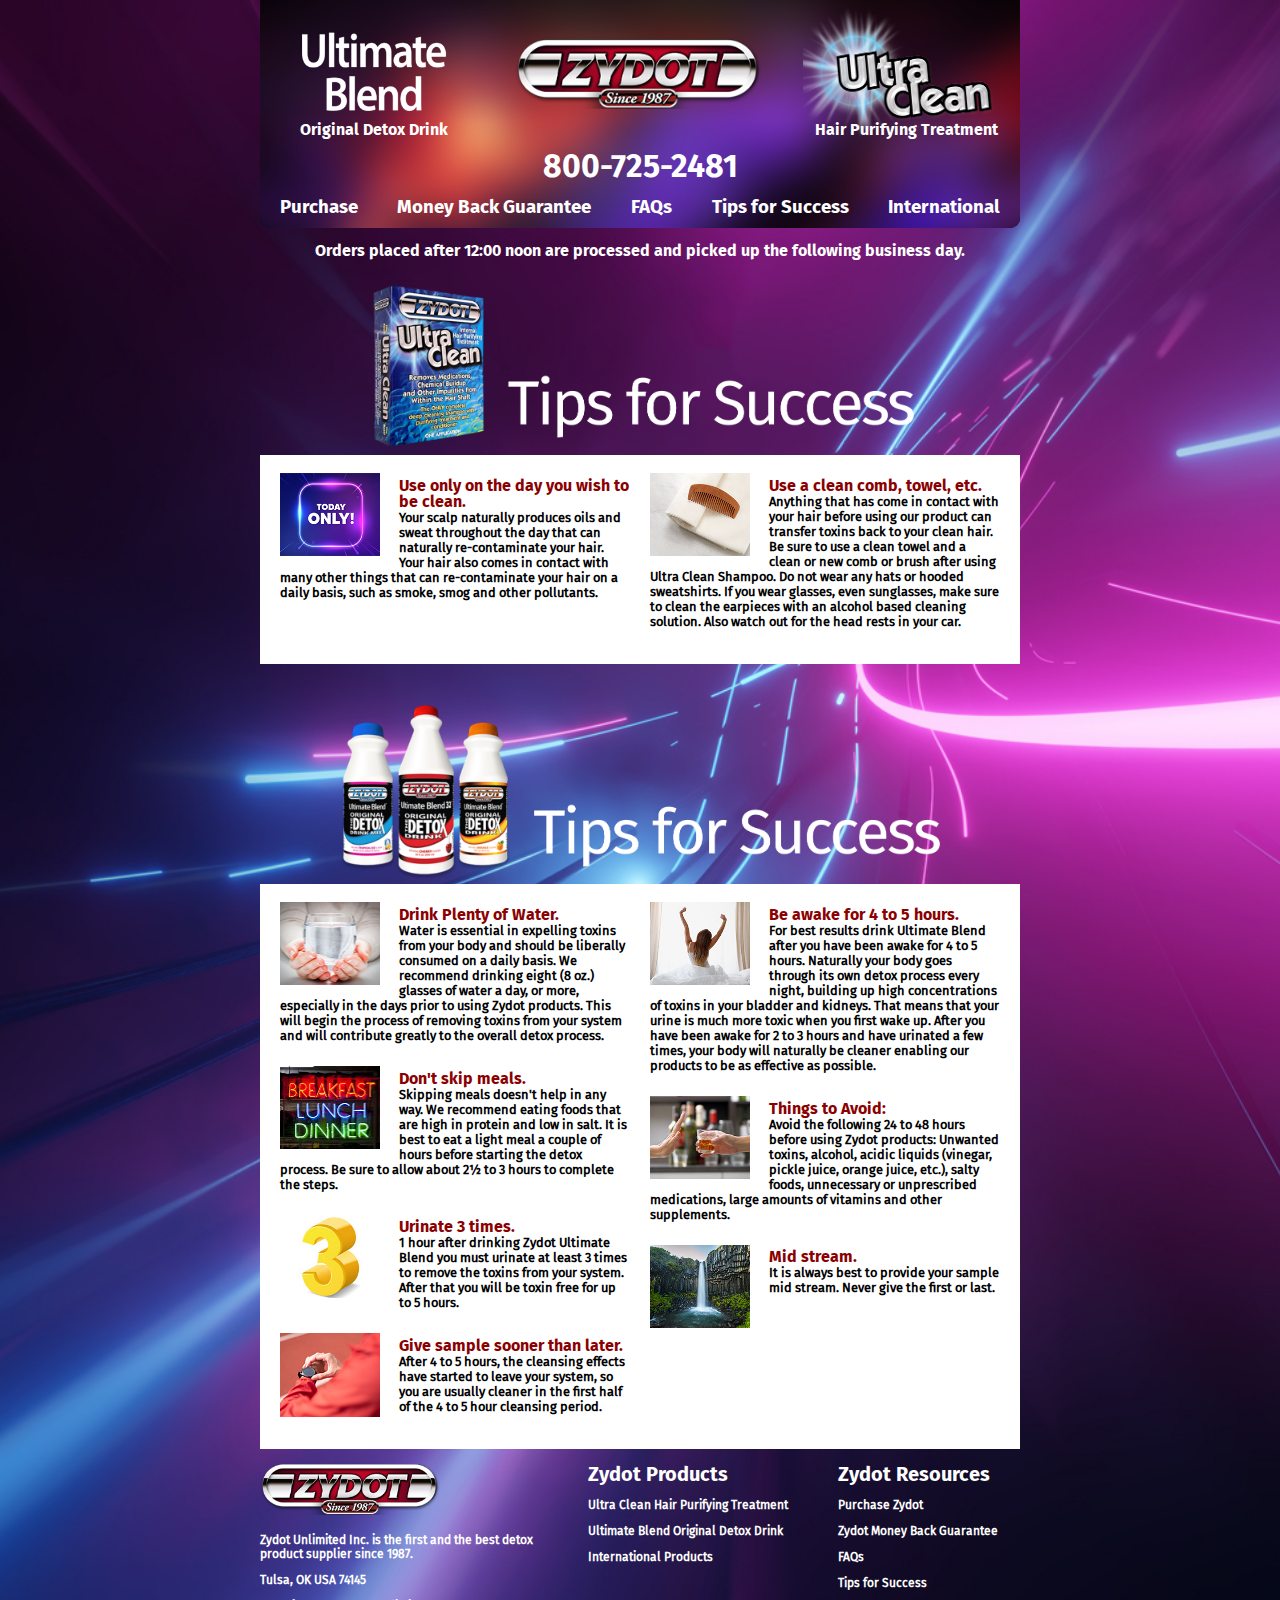
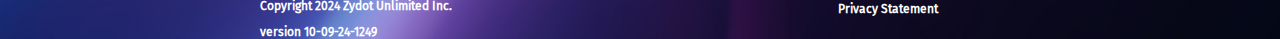
<file: tips-for-success.html>
<!DOCTYPE html>
<html lang="en">

<head>
    <meta charset="UTF-8">
    <meta name="viewport" content="width=device-width, initial-scale=1.0">
    <title>62424</title>
    <link rel="stylesheet" href="https://cdn.jsdelivr.net/npm/swiper@11/swiper-bundle.min.css" />
    <link rel="stylesheet" href="css/universal.css">
    <link rel="stylesheet" href="css/index.css">
</head>

<body>
    <header>

        <div class="header__wrapper">
            <div class="header__item header__item-1a" id="clickableDiv">
                <h4><br><br><br><br><br><br>Original Detox Drink</h4>
            </div>
           
            <div class="header__item header__item-1b" id="clickableDiv__2">
            </div>
            
            <div class="header__item header__item-1c" id="clickableDiv__3">
                <h4><br><br><br><br><br><br>Hair Purifying Treatment</h4>
            </div>

            <div class="header__item header__item-2a">
                <h1>800-725-2481</h1>
            </div>

            <div class="header__item header__item-3a">

                <div class="header__flex-item header__flex-item1">
                    
                    <a href='/purchase.html'><h3>Purchase<h3></a>
                    </div>
                    <div class="header__flex-item header__flex-item2">
                        
                        <a href='/guarantee.html'><h3>Money Back Guarantee<h3></a>
                        </div>
                        <!-- <div class="header__flex-item1" data-url="/index.html"></div> -->
                <div class="header__flex-item header__flex-item3">
                    <h3>FAQs<h3>

                </div>
                <div class="header__flex-item header__flex-item4">

                    <a href='/tips-for-success.html'><h3>Tips for Success<h3></a>
                </div>
                <div class="header__flex-item header__flex-item5">

                    <a href='/international.html'><h3>International<h3></a>
                </div>

            </div>

            <div class="header__item header__item-4a"></div>
            <div class="header__zydot--invisible-area">


            </div>
        </div>
        <div class="header__zydot--invisible-area">


        </div>
    </header>
    <h6><br></h6>

    <div class="sales-statement">
        Orders placed after 12:00 noon are processed and picked up the following business day.
    </div>
    <h6><br></h6>

    <div class="faq__header--container">

        <img src="/img/tips-uc.png" alt="">

    </div>

    <section class="faq__container">

        <div class="column">

            <div class="tip__container">
                <img src="/img/tip-today.png" alt="" class='float-left'>
                <p class='faq__question'>Use only on the day you wish to be clean.</p>
                <p class='faq__answer'>Your scalp naturally produces oils and sweat throughout the day that can
                    naturally re-contaminate your hair. Your hair also comes in contact with many other things that can
                    re-contaminate your hair on a daily basis, such as smoke, smog and other pollutants.<br><br></p>
            </div>




        </div>
        <div class="column">

            <div class="tip__container">
                <img src="/img/tip-comb.png" alt="" class='float-left'>
                <p class='faq__question'>Use a clean comb, towel, etc.</p>
                <p class='faq__answer'>Anything that has come in contact with your hair before using our product can
                    transfer toxins back to your clean hair. Be sure to use a clean towel and a clean or new comb or
                    brush after using Ultra Clean Shampoo. Do not wear any hats or hooded sweatshirts. If you wear
                    glasses, even sunglasses, make sure to clean the earpieces with an alcohol based cleaning solution.
                    Also watch out for the head rests in your car.<br><br></p>
            </div>




        </div>
        </div>
        <div class="column">

        </div>
    </section><br><br>
    <div class="faq__header--container">

        <img src="/img/tips-ub.png" alt="">

    </div>

    <section class="faq__container">

        <div class="column">

            <div class="tip__container">
                <img src="/img/tip-water.png" alt="" class='float-left'>
                <p class='faq__question'>Drink Plenty of Water.</p>
                <p class='faq__answer'>Water is essential in expelling toxins from your body and should be liberally
                    consumed on a daily basis. We recommend drinking eight (8 oz.) glasses of water a day, or more,
                    especially in the days prior to using Zydot products. This will begin the process of removing toxins
                    from your system and will contribute greatly to the overall detox process.<br><br></p>
            </div>

            <div class="tip__container">
                <img src="/img/tip-skip.png" alt="" class='float-left'>
                <p class='faq__question'>Don't skip meals.</p>
                <p class='faq__answer'>Skipping meals doesn't help in any way. We recommend eating foods that are high
                    in protein and low in salt. It is best to eat a light meal a couple of hours before starting the
                    detox process. Be sure to allow about 2½ to 3 hours to complete the steps.<br><br></p>
            </div>

            <div class="tip__container">
                <img src="/img/tip-3.png" alt="" class='float-left'>
                <p class='faq__question'>Urinate 3 times.</p>
                <p class='faq__answer'>1 hour after drinking Zydot Ultimate Blend you must urinate at least 3 times to
                    remove the toxins from your system. After that you will be toxin free for up to 5 hours.<br><br></p>
            </div>

            <div class="tip__container">
                <img src="/img/tip-watch.png" alt="" class='float-left'>
                <p class='faq__question'>Give sample sooner than later.</p>
                <p class='faq__answer'>After 4 to 5 hours, the cleansing effects have started to leave your system, so
                    you are usually cleaner in the first half of the 4 to 5 hour cleansing period.<br><br></p>
            </div>


        </div>
        <div class="column">

            

            <div class="tip__container">
                <img src="/img/tip-wake.png" alt="" class='float-left '>
                <p class='faq__question'>Be awake for 4 to 5 hours.</p>
                <p class='faq__answer'>For best results drink Ultimate Blend after you have been awake for 4 to 5 hours.
                    Naturally your body goes through its own detox process every night, building up high concentrations
                    of toxins in your bladder and kidneys. That means that your urine is much more toxic when you first
                    wake up. After you have been awake for 2 to 3 hours and have urinated a few times, your body will
                    naturally be cleaner enabling our products to be as effective as possible.<br><br></p>
            </div>

            <div class="tip__container">
                <img src="/img/tip-hand.png" alt="" class='float-left'>
                <p class='faq__question'>Things to Avoid:</p>
                <p class='faq__answer'>Avoid the following 24 to 48 hours before using Zydot products: Unwanted toxins,
                    alcohol, acidic liquids (vinegar, pickle juice, orange juice, etc.), salty foods, unnecessary or
                    unprescribed medications, large amounts of vitamins and other supplements.<br><br></p>
                    
                    <div class="tip__container">
                        <img src="/img/tip-falls.png" alt="" class='float-left'>
                        <p class='faq__question'>Mid stream.</p>
                        <p class='faq__answer'>It is always best to provide your sample mid stream. Never give the first or
                            last.</p><br>
                    </div>
            </div>


        </div>
        </div>
        <div class="column">

        </div>
    </section>



    <h6><br></h6>
    <footer class='footer'>
        <div class="footer__container footer__container--left">
            <img src="/img/zydot-logo.png">
            <p>Zydot Unlimited Inc. is the first and the best detox product supplier since 1987.</p>
            <p>Tulsa, OK USA 74145</p>
            <p> Copyright 2024 Zydot Unlimited Inc.</p>
            <p> version 10-09-24-1249</p>
        </div>
        <div class="footer__container footer__container--center">
            <h4>Zydot Products</h4>
            <li><a href="/ultra-clean.html">Ultra Clean Hair Purifying Treatment</a></li>
            <li><a href="/ultimate-blend.html">Ultimate Blend Original Detox Drink</a></li>
            <li><a href="/international.html">International Products</a></li>
            <!-- <li><a href="#">Blank</a></li>
            <li><a href="#">Blank</a></li> -->
        </div>

        <div class="footer__container footer__container--right">
            <h4>Zydot Resources</h4>
            <li><a href="/purchase.html">Purchase Zydot</a></li>
            <li><a href="/guarantee.html">Zydot Money Back Guarantee</a></li>
            <li><a href="/faq.html">FAQs</a></li>
            <li><a href="/tips-for-success.html">Tips for Success</a></li>
            <li><a href="/privacy.html">Privacy Statement</a></li>
        </div>

    </footer>


    </div>
    </footer>


    <script src="js/myfunctions.js"></script>
    <script src="js/index.js"></script>

</body>

</html>
</file>
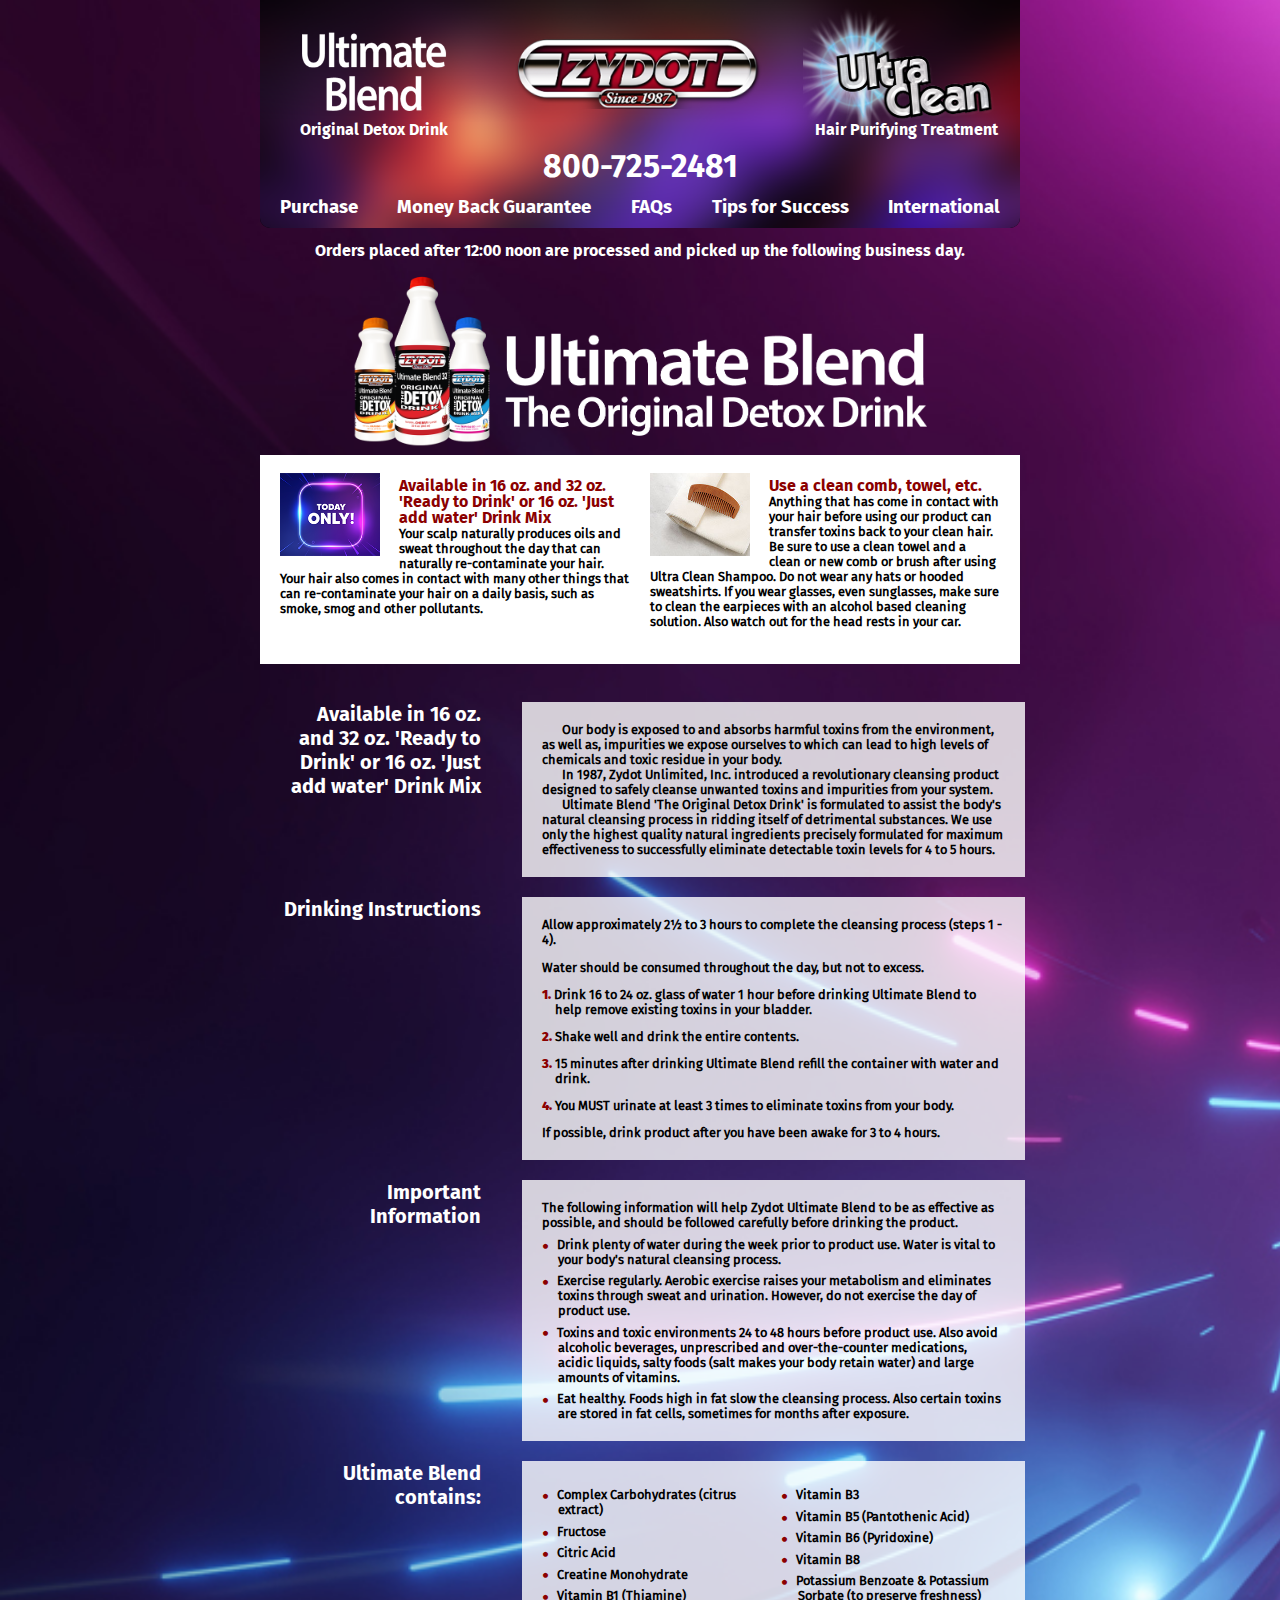
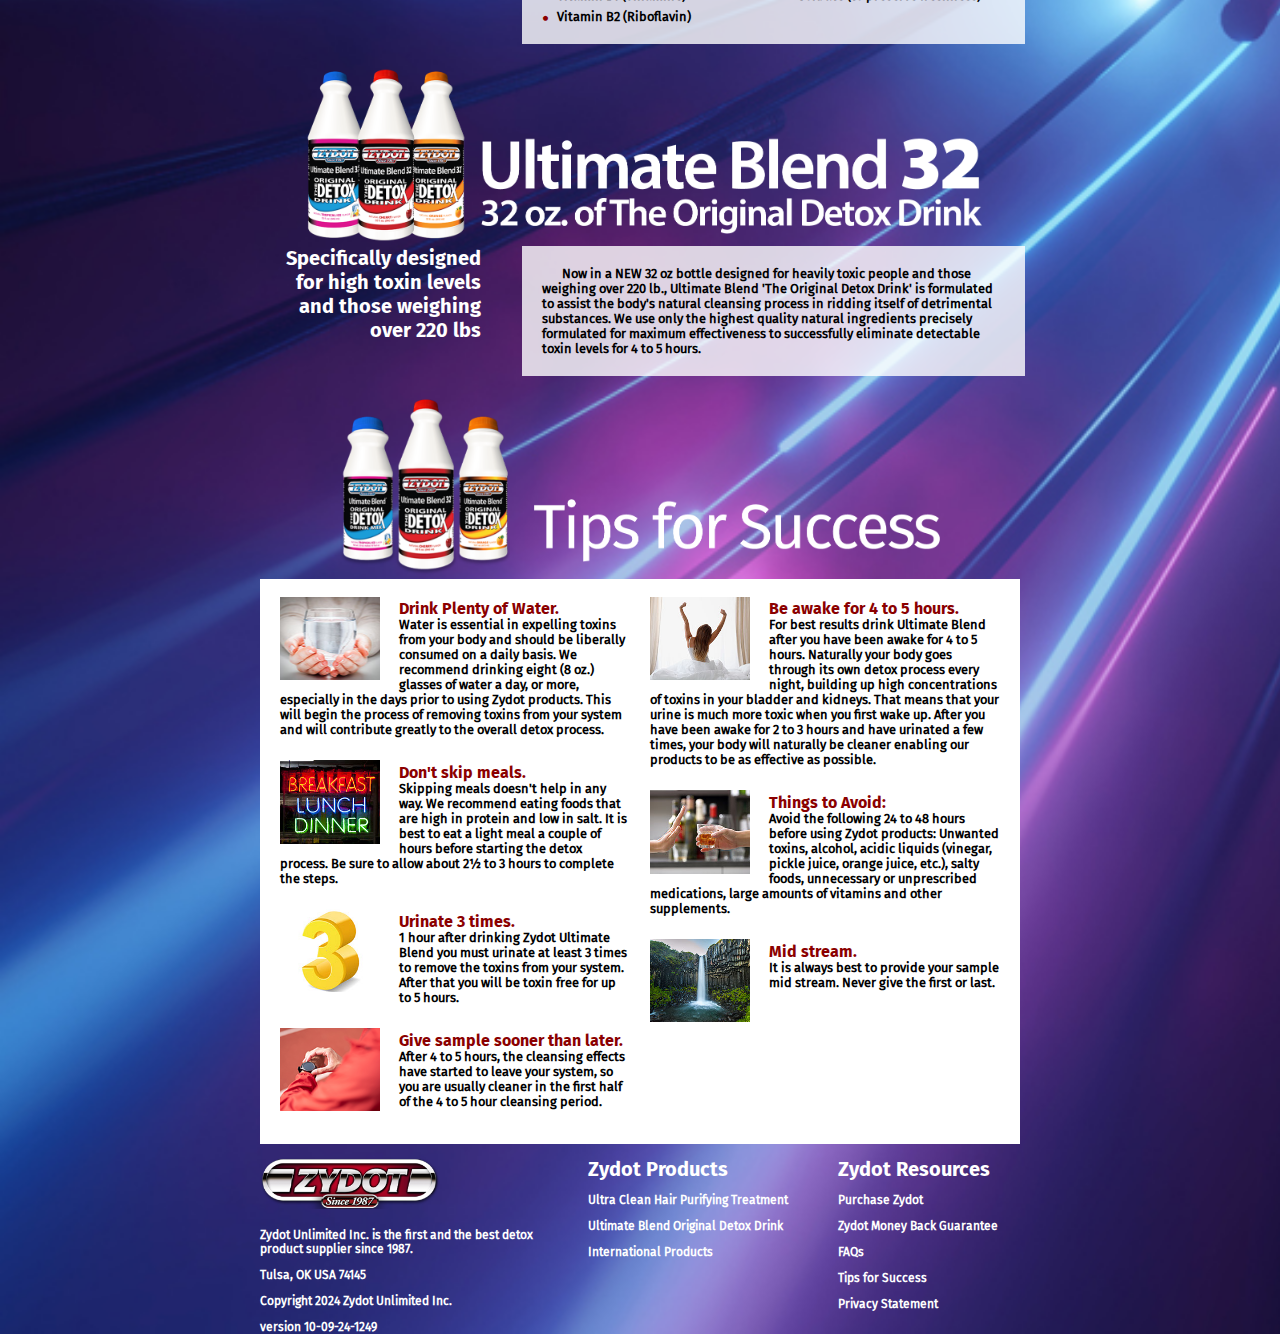
<file: ultimate-blend-pre-backup.html>
<!DOCTYPE html>
<html lang="en">

<head>
    <meta charset="UTF-8">
    <meta name="viewport" content="width=device-width, initial-scale=1.0">
    <title>62424</title>
    <link rel="stylesheet" href="https://cdnjs.cloudflare.com/ajax/libs/font-awesome/6.4.2/css/all.min.css">

    <!-- <link rel="stylesheet" href="https://cdn.jsdelivr.net/npm/swiper@11/swiper-bundle.min.css" /> -->
    <link rel="stylesheet" href="css/index.css">
</head>

<body>
    <header>

        <div class="header__wrapper">
            <div class="header__item header__item-1a">
                <h4><br><br><br><br><br><br>Original Detox Drink</h4>
            </div>
            <div class="header__item header__item-1b"></div>
            <div class="header__item header__item-1c">
                <h4><br><br><br><br><br><br>Hair Purifying Treatment</h4>
            </div>

            <div class="header__item header__item-2a">
                <h1>800-725-2481</h1>
            </div>

            <div class="header__item header__item-3a">

                <div class="header__flex-item header__flex-item1">

                    <h3>Purchase<h3>
                </div>
                <div class="header__flex-item header__flex-item2">

                    <h3>Money Back Guarantee<h3>
                </div>

                <div class="header__flex-item header__flex-item3">
                    <h3>FAQs<h3>

                </div>
                <div class="header__flex-item header__flex-item4">

                    <h3>Tips for Success<h3>
                </div>
                <div class="header__flex-item header__flex-item5">

                    <h3>International<h3>
                </div>

            </div>

            <div class="header__item header__item-4a"></div>
            <div class="header__zydot--invisible-area">


            </div>
        </div>
        <div class="header__zydot--invisible-area">


        </div>
    </header>
    <h6><br></h6>

    <div class="sales-statement">
        Orders placed after 12:00 noon are processed and picked up the following business day.
    </div>
    <h6><br></h6>

    <div class="faq__header--container">

        <img src="/img/triple-no-buy.png" alt="">

    </div>

    <section class="faq__container">

        <div class="column-1">

            <div class="tip__container">
                <img src="/img/tip-today.png" alt="" class='float-left'>
                <p class='faq__question'>Available in 16 oz. and 32 oz. 'Ready to Drink' or 16 oz. 'Just add water'
                    Drink Mix</p>
                <p class='faq__answer'>Your scalp naturally produces oils and sweat throughout the day that can
                    naturally re-contaminate your hair. Your hair also comes in contact with many other things that can
                    re-contaminate your hair on a daily basis, such as smoke, smog and other pollutants.<br><br></p>
            </div>
            <!-- 
            <div class="tip__container">
                <img src="/img/tip-today.png" alt="" class='float-left'>
                <p class='faq__question'>Use only on the day you wish to be clean.</p>
                <p class='faq__answer'>Your scalp naturally produces oils and sweat throughout the day that can
                    naturally re-contaminate your hair. Your hair also comes in contact with many other things that can
                    re-contaminate your hair on a daily basis, such as smoke, smog and other pollutants.<br><br></p>
            </div> -->




        </div>
        <div class="column-2">

            <div class="tip__container">
                <img src="/img/tip-comb.png" alt="" class='float-left'>
                <p class='faq__question'>Use a clean comb, towel, etc.</p>
                <p class='faq__answer'>Anything that has come in contact with your hair before using our product can
                    transfer toxins back to your clean hair. Be sure to use a clean towel and a clean or new comb or
                    brush after using Ultra Clean Shampoo. Do not wear any hats or hooded sweatshirts. If you wear
                    glasses, even sunglasses, make sure to clean the earpieces with an alcohol based cleaning solution.
                    Also watch out for the head rests in your car.<br><br></p>
            </div>




        </div>
        </div>
        <div class="column">

        </div>
    </section><br><br>


    <section class='ultimate-blend__container'>

        <div class='ultimate-blend__container--left'>Available in 16 oz. and 32 oz. 'Ready to Drink' or 16 oz. 'Just
            add water' Drink Mix
        </div>

        <div class='ultimate-blend__container--right'>
            <div>
                <p class='ub__answer'>Our body is exposed to and absorbs harmful toxins from the environment, as well
                    as,
                    impurities we expose ourselves to which can lead to high levels of chemicals and toxic residue in
                    your
                    body.</p>
                <p class='ub__answer'>In 1987, Zydot Unlimited, Inc. introduced a revolutionary cleansing product
                    designed to safely cleanse unwanted toxins and impurities from your system.</p>
                <p class='ub__answer'>Ultimate Blend 'The Original Detox Drink' is formulated to assist the body's
                    natural cleansing process in ridding itself of detrimental substances. We use only the highest
                    quality natural ingredients precisely formulated for maximum effectiveness to successfully eliminate
                    detectable toxin levels for 4 to 5 hours.</p>
            </div>
        </div>

    </section>

    <section class='ultimate-blend__container'>

        <div class='ultimate-blend__container--left' style="text-align: right"> Drinking Instructions<span class='span-transparent'>Drinking Drinking Drinking Drinking Drinking 
        Instructions</span>
        </div>

        <div class='ultimate-blend__container--right'>
            <div>
                <p class='ultimate-blend__no-indent'>Allow approximately 2½ to 3 hours to complete the cleansing process
                    (steps 1 - 4).</p>

                <p class='ultimate-blend__no-indent--line-sp'>Water should be consumed throughout the day, but not to
                    excess.</p>
                <ul class='ul--ub1-4 counter'>
                    <li class='li--ub1-4'>
                        <p style="font-family: 'light'">Drink 16 to 24 oz. glass of water 1 hour before drinking
                            Ultimate Blend to help remove existing
                            toxins in your bladder.</p>
                    </li>
                    <li class='li--ub1-4'>
                        <p style="font-family: 'light'">Shake well and drink the entire contents.</p>
                    </li>
                    <li class='li--ub1-4'>
                        <p style="font-family: 'light'">15 minutes after drinking Ultimate Blend refill the container
                            with water and drink.</p>
                    </li>
                    <li class='li--ub1-4'>
                        <p style="font-family: 'light'">You MUST urinate at least 3 times to eliminate toxins from your
                            body.</p>
                    </li>

                    <p class='ultimate-blend__no-indent--line-sp'>If possible, drink product after you have been awake
                        for 3
                        to 4 hours.</p>
                </ul>
            </div>
        </div>

    </section>
    <section class='ultimate-blend__container'>

        <div class='ultimate-blend__container--left'>Important Information<span class="span-transparent">Important InformationImportant Information</span>        
        </div>

        <div class='ultimate-blend__container--right'>
            <div>
                <p class='ub__answer no-indent'>The following information will help Zydot Ultimate Blend to be as
                    effective as possible, and should be followed carefully before drinking the product.</p>

                <ul class="ul--ub-important-info">
                    <li>
                        <p class='ub__answer ub-bullets'><span><i class="fa-solid fa-circle"></i></span> &nbspDrink
                            plenty of water
                            during the week prior to product use. Water is vital to your body's natural cleansing
                            process.</p>
                    </li>
                    <li>
                        <p class='ub__answer ub-bullets'><span><i class="fa-solid fa-circle"></i></span> &nbspExercise
                            regularly.
                            Aerobic exercise raises your metabolism and eliminates toxins through sweat and urination.
                            However, do not exercise the day of product use.</p>
                    </li>
                    <li>
                        <p class='ub__answer ub-bullets'><span><i class="fa-solid fa-circle"></i></span> &nbspToxins and
                            toxic
                            environments 24 to 48 hours before product use. Also avoid alcoholic beverages, unprescribed
                            and
                            over-the-counter medications, acidic liquids, salty foods (salt makes your body retain
                            water)
                            and large amounts of vitamins.</p>
                    </li>
                    <li>
                        <p class='ub__answer ub-bullets'><span><i class="fa-solid  fa-circle"></i></span> &nbspEat
                            healthy.
                            Foods
                            high in fat slow the cleansing process. Also certain toxins are stored in fat cells,
                            sometimes
                            for months after exposure.</p>
                    </li>
                </ul>
            </div>
        </div>

    </section>
    
    <section class='ultimate-blend__container'>

        <div class='ultimate-blend__container--left'>Ultimate Blend contains:<span class="span-transparent">hhhhhhhhhhhhhhhhhh jj j kkkkkkk kkkkkkkk </span>
        </div>

        <div class='ultimate-blend__container--right'>
            <div style="column-count: 2">
                <p class='ub__answer ub-bullets'><span><i class="fa-solid  fa-circle"></i></span> &nbspComplex Carbohydrates (citrus extract)</p>
                <p class='ub__answer ub-bullets'><span><i class="fa-solid  fa-circle"></i></span> &nbspFructose</p>
                <p class='ub__answer ub-bullets'><span><i class="fa-solid  fa-circle"></i></span> &nbspCitric Acid</p>
                <p class='ub__answer ub-bullets'><span><i class="fa-solid  fa-circle"></i></span> &nbspCreatine Monohydrate</p>
                <p class='ub__answer ub-bullets'><span><i class="fa-solid  fa-circle"></i></span> &nbspVitamin B1 (Thiamine)</p>
                <p class='ub__answer ub-bullets'><span><i class="fa-solid  fa-circle"></i></span> &nbspVitamin B2 (Riboflavin)</p>
                <p class='ub__answer ub-bullets'><span><i class="fa-solid  fa-circle"></i></span> &nbspVitamin B3</p>
                <p class='ub__answer ub-bullets'><span><i class="fa-solid  fa-circle"></i></span> &nbspVitamin B5 (Pantothenic Acid)</p>
                <p class='ub__answer ub-bullets'><span><i class="fa-solid  fa-circle"></i></span> &nbspVitamin B6 (Pyridoxine)</p>
                <p class='ub__answer ub-bullets'><span><i class="fa-solid  fa-circle"></i></span> &nbspVitamin B8</p>
                <p class='ub__answer ub-bullets'><span><i class="fa-solid  fa-circle"></i></span> &nbspPotassium Benzoate & Potassium Sorbate
                    (to preserve freshness)</p>

            </div>
        </div>

    </section>
    
    <div class="faq__header--container">

        <img src="/img/32-banner.png" alt="">

    </div>
    
    <section class='ultimate-blend__container'>

        <div class='ultimate-blend__container--left'>Specifically designed for high toxin levels
            and those weighing over 220 lbs
        </div>

        <div class='ultimate-blend__container--right'>
            <div>
                <p class='ub__answer'>Now in a NEW 32 oz bottle designed for heavily toxic people and those weighing over
                    220 lb., Ultimate Blend 'The Original Detox Drink' is formulated to assist the body's
                    natural cleansing process in ridding itself of detrimental substances. We use only the
                    highest quality natural ingredients precisely formulated for maximum effectiveness to
                    successfully eliminate detectable toxin levels for 4 to 5 hours.</p>
                
            </div>
        </div>

    </section>
  
    <div class="faq__header--container">

        <img src="/img/tips-ub.png" alt="">

    </div>

    <section class="faq__container">

        <div class="column">

            <div class="tip__container">
                <img src="/img/tip-water.png" alt="" class='float-left'>
                <p class='faq__question'>Drink Plenty of Water.</p>
                <p class='faq__answer'>Water is essential in expelling toxins from your body and should be liberally
                    consumed on a daily basis. We recommend drinking eight (8 oz.) glasses of water a day, or more,
                    especially in the days prior to using Zydot products. This will begin the process of removing
                    toxins
                    from your system and will contribute greatly to the overall detox process.<br><br></p>
            </div>

            <div class="tip__container">
                <img src="/img/tip-skip.png" alt="" class='float-left'>
                <p class='faq__question'>Don't skip meals.</p>
                <p class='faq__answer'>Skipping meals doesn't help in any way. We recommend eating foods that are
                    high
                    in protein and low in salt. It is best to eat a light meal a couple of hours before starting the
                    detox process. Be sure to allow about 2½ to 3 hours to complete the steps.<br><br></p>
            </div>

            <div class="tip__container">
                <img src="/img/tip-3.png" alt="" class='float-left'>
                <p class='faq__question'>Urinate 3 times.</p>
                <p class='faq__answer'>1 hour after drinking Zydot Ultimate Blend you must urinate at least 3 times
                    to
                    remove the toxins from your system. After that you will be toxin free for up to 5 hours.<br><br>
                </p>
            </div>

            <div class="tip__container">
                <img src="/img/tip-watch.png" alt="" class='float-left'>
                <p class='faq__question'>Give sample sooner than later.</p>
                <p class='faq__answer'>After 4 to 5 hours, the cleansing effects have started to leave your system,
                    so
                    you are usually cleaner in the first half of the 4 to 5 hour cleansing period.<br><br></p>
            </div>


        </div>
        <div class="column">



            <div class="tip__container">
                <img src="/img/tip-wake.png" alt="" class='float-left '>
                <p class='faq__question'>Be awake for 4 to 5 hours.</p>
                <p class='faq__answer'>For best results drink Ultimate Blend after you have been awake for 4 to 5
                    hours.
                    Naturally your body goes through its own detox process every night, building up high
                    concentrations
                    of toxins in your bladder and kidneys. That means that your urine is much more toxic when you
                    first
                    wake up. After you have been awake for 2 to 3 hours and have urinated a few times, your body
                    will
                    naturally be cleaner enabling our products to be as effective as possible.<br><br></p>
            </div>

            <div class="tip__container">
                <img src="/img/tip-hand.png" alt="" class='float-left'>
                <p class='faq__question'>Things to Avoid:</p>
                <p class='faq__answer'>Avoid the following 24 to 48 hours before using Zydot products: Unwanted
                    toxins,
                    alcohol, acidic liquids (vinegar, pickle juice, orange juice, etc.), salty foods, unnecessary or
                    unprescribed medications, large amounts of vitamins and other supplements.<br><br></p>

                <div class="tip__container">
                    <img src="/img/tip-falls.png" alt="" class='float-left'>
                    <p class='faq__question'>Mid stream.</p>
                    <p class='faq__answer'>It is always best to provide your sample mid stream. Never give the first
                        or
                        last.</p><br>
                </div>
            </div>


        </div>
        </div>
        <div class="column">

        </div>
    </section>



    <h6><br></h6>
    <footer class='footer'>
        <div class="footer__container footer__container--left">
            <img src="/img/zydot-logo.png">
            <p>Zydot Unlimited Inc. is the first and the best detox product supplier since 1987.</p>
            <p>Tulsa, OK USA 74145</p>
            <p> Copyright 2024 Zydot Unlimited Inc.</p>
            <p> version 10-09-24-1249</p>
        </div>

        <div class="footer__container footer__container--center">
            <h4>Zydot Products</h4>
            <li><a href="#">Ultra Clean Hair Purifying Treatment</a></li>
            <li><a href="#">Ultimate Blend Original Detox Drink</a></li>
            <li><a href="#">International Products</a></li>
            <!-- <li><a href="#">Blank</a></li>
            <li><a href="#">Blank</a></li> -->
        </div>

        <div class="footer__container footer__container--right">
            <h4>Zydot Resources</h4>
            <li><a href="#">Purchase Zydot</a></li>
            <li><a href="#">Zydot Money Back Guarantee</a></li>
            <li><a href="#">FAQs</a></li>
            <li><a href="#">Tips for Success</a></li>
            <li><a href="#">Privacy Statement</a></li>
        </div>

    </footer>


    </div>
    </footer>


    <script src="js/myfunctions.js"></script>
    <script src="js/index.js"></script>

</body>

</html>
</file>
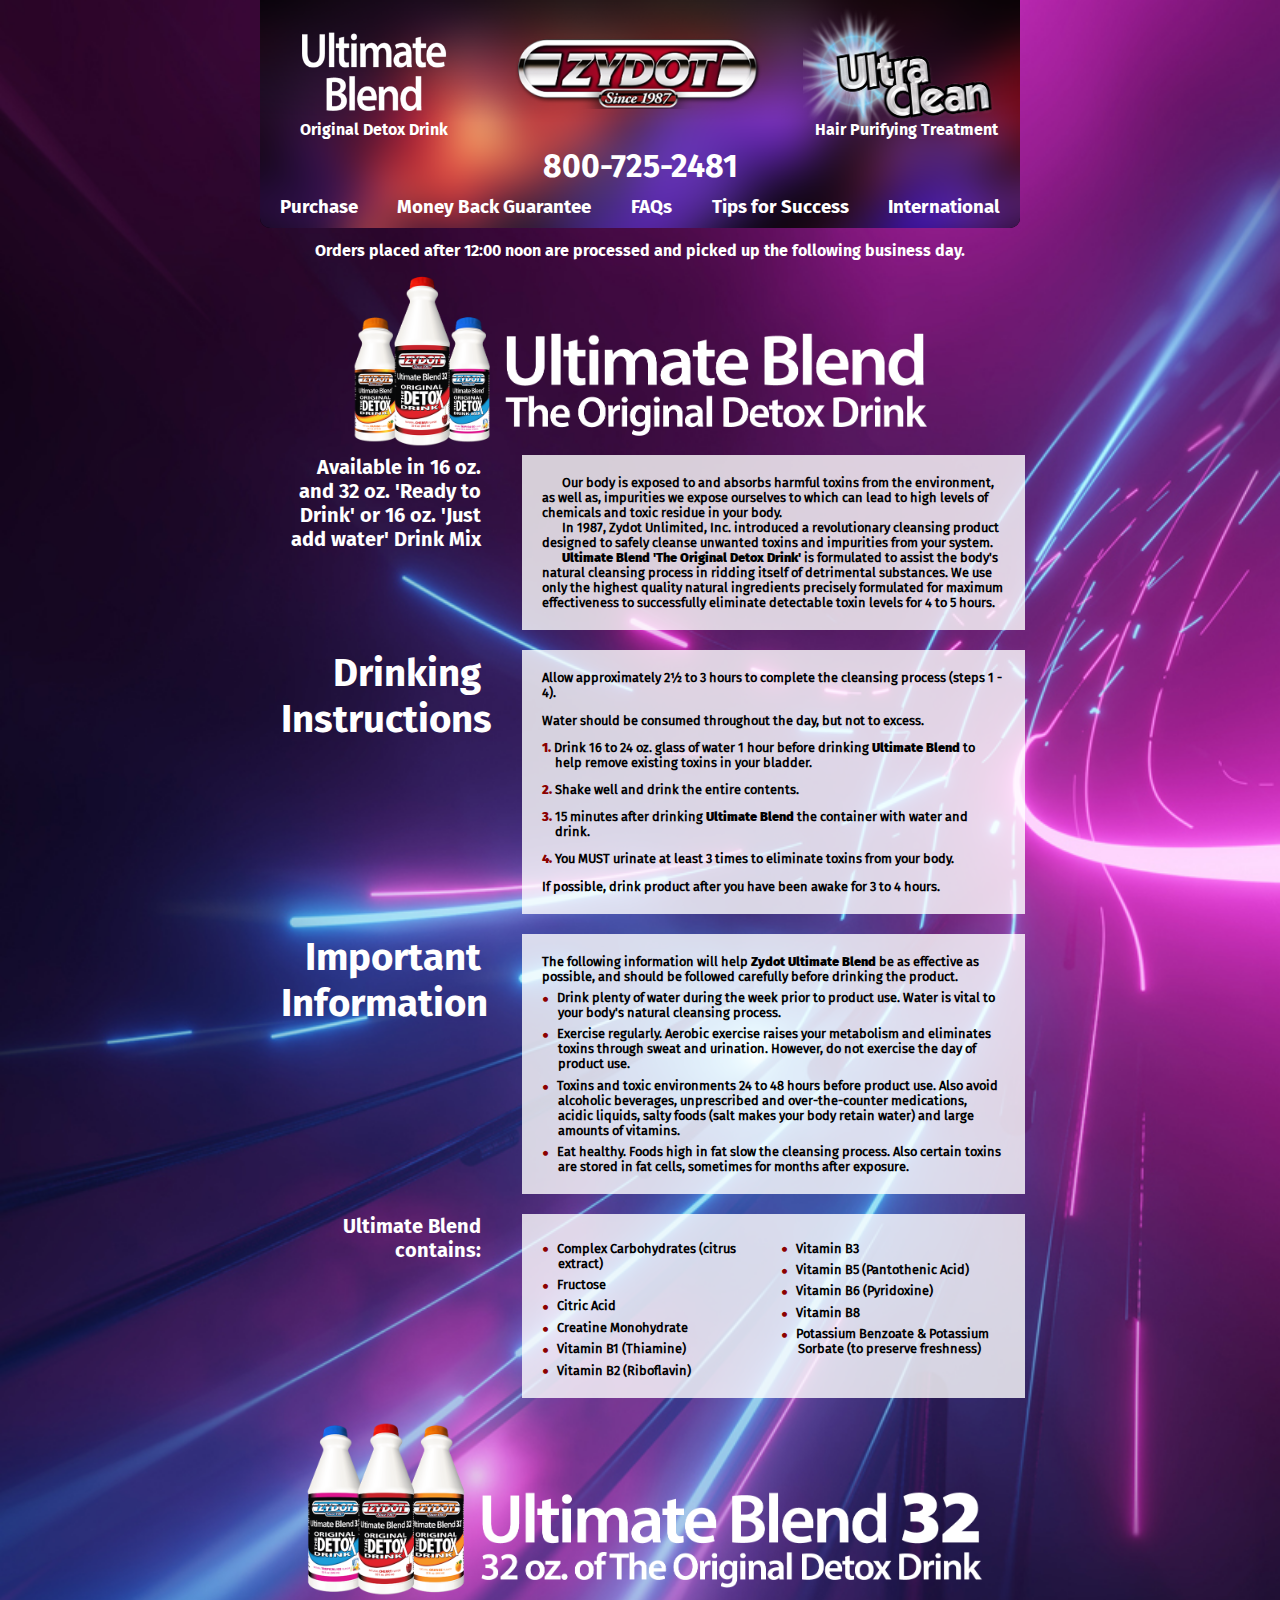
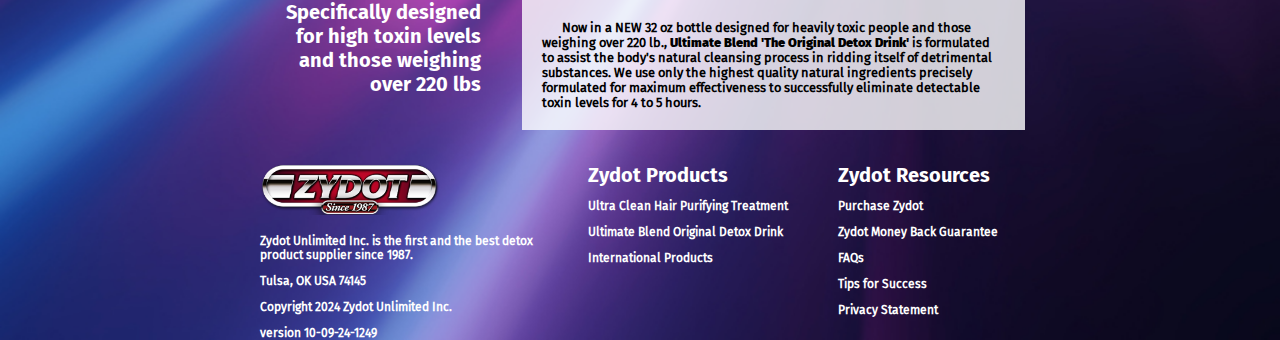
<file: ultimate-blend.html>
<!DOCTYPE html>
<html lang="en">

<head>
    <meta charset="UTF-8">
    <meta name="viewport" content="width=device-width, initial-scale=1.0">
    <title>62424</title>
    <link rel="stylesheet" href="https://cdnjs.cloudflare.com/ajax/libs/font-awesome/6.4.2/css/all.min.css">

    <!-- <link rel="stylesheet" href="https://cdn.jsdelivr.net/npm/swiper@11/swiper-bundle.min.css" /> -->
    <link rel="stylesheet" href="css/universal.css">
    <link rel="stylesheet" href="css/index.css">
</head>

<body>
    <header>

        <div class="header__wrapper">
            <div class="header__item header__item-1a" id="clickableDiv">
                <h4><br><br><br><br><br><br>Original Detox Drink</h4>
            </div>
           
            <div class="header__item header__item-1b" id="clickableDiv__2">
            </div>
            
            <div class="header__item header__item-1c" id="clickableDiv__3">
                <h4><br><br><br><br><br><br>Hair Purifying Treatment</h4>
            </div>

            <div class="header__item header__item-2a">
                <h1>800-725-2481</h1>
            </div>

            <div class="header__item header__item-3a">

                <div class="header__flex-item header__flex-item1">
                    
                    <a href='/purchase.html'><h3>Purchase<h3></a>
                    </div>
                    <div class="header__flex-item header__flex-item2">
                        
                        <a href='/guarantee.html'><h3>Money Back Guarantee<h3></a>
                        </div>
                        <!-- <div class="header__flex-item1" data-url="/index.html"></div> -->
                <div class="header__flex-item header__flex-item3">
                    <h3>FAQs<h3>

                </div>
                <div class="header__flex-item header__flex-item4">

                    <a href='/tips-for-success.html'><h3>Tips for Success<h3></a>
                </div>
                <div class="header__flex-item header__flex-item5">

                    <a href='/international.html'><h3>International<h3></a>
                </div>

            </div>

            <div class="header__item header__item-4a"></div>
            <div class="header__zydot--invisible-area">


            </div>
        </div>
        <div class="header__zydot--invisible-area">


        </div>
    </header>
    <h6><br></h6>

    <div class="sales-statement">
        Orders placed after 12:00 noon are processed and picked up the following business day.
    </div>
    <h6><br></h6>

    <div class="faq__header--container">

        <img src="/img/triple-no-buy.png" alt="">

    </div>

    


    <section class='ultimate-blend__container'>

        <div class='ultimate-blend__container--left'>Available in 16 oz. and 32 oz. 'Ready to Drink' or 16 oz. 'Just
            add water' Drink Mix
        </div>

        <div class='ultimate-blend__container--right'>
            <div>
                <p class='ub__answer'>Our body is exposed to and absorbs harmful toxins from the environment, as well
                    as,
                    impurities we expose ourselves to which can lead to high levels of chemicals and toxic residue in
                    your
                    body.</p>
                <p class='ub__answer'>In 1987, Zydot Unlimited, Inc. introduced a revolutionary cleansing product
                    designed to safely cleanse unwanted toxins and impurities from your system.</p>
                <p class='ub__answer'><span class='span-bold'>Ultimate Blend 'The Original Detox Drink'</span> is formulated to assist the body's
                    natural cleansing process in ridding itself of detrimental substances. We use only the highest
                    quality natural ingredients precisely formulated for maximum effectiveness to successfully eliminate
                    detectable toxin levels for 4 to 5 hours.</p>
            </div>
        </div>

    </section>

    <section class='ultimate-blend__container'>

        <div class='ultimate-blend__container--left' style="text-align: right; font-size: clamp(16px, 3vw, 40px);"> Drinking Instructions
        </div>

        <div class='ultimate-blend__container--right'>
            <div>
                <p class='ultimate-blend__no-indent'>Allow approximately 2½ to 3 hours to complete the cleansing process
                    (steps 1 - 4).</p>

                <p class='ultimate-blend__no-indent--line-sp'>Water should be consumed throughout the day, but not to
                    excess.</p>
                <ul class='ul--ub1-4 counter'>
                    <li class='li--ub1-4'>
                        <p style="font-family: 'light'">Drink 16 to 24 oz. glass of water 1 hour before drinking
                            <span class='span-bold'>Ultimate Blend</span> to help remove existing
                            toxins in your bladder.</p>
                    </li>
                    <li class='li--ub1-4'>
                        <p style="font-family: 'light'">Shake well and drink the entire contents.</p>
                    </li>
                    <li class='li--ub1-4'>
                        <p style="font-family: 'light'">15 minutes after drinking<span class='span-bold'> Ultimate Blend</span> the container
                            with water and drink.</p>
                    </li>
                    <li class='li--ub1-4'>
                        <p style="font-family: 'light'">You MUST urinate at least 3 times to eliminate toxins from your
                            body.</p>
                    </li>

                    <p class='ultimate-blend__no-indent--line-sp'>If possible, drink product after you have been awake
                        for 3
                        to 4 hours.</p>
                </ul>
            </div>
        </div>

    </section>
    <section class='ultimate-blend__container'>

        <div class='ultimate-blend__container--left' style="font-size: clamp(16px, 3vw, 40px);">Important Information        
        </div>

        <div class='ultimate-blend__container--right'>
            <div>
                <p class='ub__answer no-indent'>The following information will help<span class='span-bold'> Zydot Ultimate Blend</span> be as
                    effective as possible, and should be followed carefully before drinking the product.</p>

                <ul class="ul--ub-important-info">
                    <li>
                        <p class='ub__answer ub-bullets'><span><i class="fa-solid fa-circle"></i></span> &nbspDrink
                            plenty of water
                            during the week prior to product use. Water is vital to your body's natural cleansing
                            process.</p>
                    </li>
                    <li>
                        <p class='ub__answer ub-bullets'><span><i class="fa-solid fa-circle"></i></span> &nbspExercise
                            regularly.
                            Aerobic exercise raises your metabolism and eliminates toxins through sweat and urination.
                            However, do not exercise the day of product use.</p>
                    </li>
                    <li>
                        <p class='ub__answer ub-bullets'><span><i class="fa-solid fa-circle"></i></span> &nbspToxins and
                            toxic
                            environments 24 to 48 hours before product use. Also avoid alcoholic beverages, unprescribed
                            and
                            over-the-counter medications, acidic liquids, salty foods (salt makes your body retain
                            water)
                            and large amounts of vitamins.</p>
                    </li>
                    <li>
                        <p class='ub__answer ub-bullets'><span><i class="fa-solid  fa-circle"></i></span> &nbspEat
                            healthy.
                            Foods
                            high in fat slow the cleansing process. Also certain toxins are stored in fat cells,
                            sometimes
                            for months after exposure.</p>
                    </li>
                </ul>
            </div>
        </div>

    </section>
    
    <section class='ultimate-blend__container'>

        <div class='ultimate-blend__container--left'>Ultimate Blend contains:<span class="span-transparent">hhhhhhhhhhhhhhhhhh jj j kkkkkkk kkkkkkkk </span>
        </div>

        <div class='ultimate-blend__container--right'>
            <div style="column-count: 2">
                <p class='ub__answer ub-bullets'><span><i class="fa-solid  fa-circle"></i></span> &nbspComplex Carbohydrates (citrus extract)</p>
                <p class='ub__answer ub-bullets'><span><i class="fa-solid  fa-circle"></i></span> &nbspFructose</p>
                <p class='ub__answer ub-bullets'><span><i class="fa-solid  fa-circle"></i></span> &nbspCitric Acid</p>
                <p class='ub__answer ub-bullets'><span><i class="fa-solid  fa-circle"></i></span> &nbspCreatine Monohydrate</p>
                <p class='ub__answer ub-bullets'><span><i class="fa-solid  fa-circle"></i></span> &nbspVitamin B1 (Thiamine)</p>
                <p class='ub__answer ub-bullets'><span><i class="fa-solid  fa-circle"></i></span> &nbspVitamin B2 (Riboflavin)</p>
                <p class='ub__answer ub-bullets'><span><i class="fa-solid  fa-circle"></i></span> &nbspVitamin B3</p>
                <p class='ub__answer ub-bullets'><span><i class="fa-solid  fa-circle"></i></span> &nbspVitamin B5 (Pantothenic Acid)</p>
                <p class='ub__answer ub-bullets'><span><i class="fa-solid  fa-circle"></i></span> &nbspVitamin B6 (Pyridoxine)</p>
                <p class='ub__answer ub-bullets'><span><i class="fa-solid  fa-circle"></i></span> &nbspVitamin B8</p>
                <p class='ub__answer ub-bullets'><span><i class="fa-solid  fa-circle"></i></span> &nbspPotassium Benzoate & Potassium Sorbate
                    (to preserve freshness)</p>

            </div>
        </div>

    </section>
    
    <div class="faq__header--container">

        <img src="/img/32-banner.png" alt="">

    </div>
    
    <section class='ultimate-blend__container'>

        <div class='ultimate-blend__container--left'>Specifically designed for high toxin levels
            and those weighing over 220 lbs
        </div>

        <div class='ultimate-blend__container--right'>
            <div>
                <p class='ub__answer'>Now in a NEW 32 oz bottle designed for heavily toxic people and those weighing over
                    220 lb., <span class='span-bold'> Ultimate Blend 'The Original Detox Drink'</span> is formulated to assist the body's
                    natural cleansing process in ridding itself of detrimental substances. We use only the
                    highest quality natural ingredients precisely formulated for maximum effectiveness to
                    successfully eliminate detectable toxin levels for 4 to 5 hours.</p>
                
            </div>
        </div>

    </section>
  

    <h6><br></h6>
    <footer class='footer'>
        <div class="footer__container footer__container--left">
            <img src="/img/zydot-logo.png">
            <p>Zydot Unlimited Inc. is the first and the best detox product supplier since 1987.</p>
            <p>Tulsa, OK USA 74145</p>
            <p> Copyright 2024 Zydot Unlimited Inc.</p>
            <p> version 10-09-24-1249</p>
        </div>

        <div class="footer__container footer__container--center">
            <h4>Zydot Products</h4>
            <li><a href="/ultra-clean.html">Ultra Clean Hair Purifying Treatment</a></li>
            <li><a href="/ultimate-blend.html">Ultimate Blend Original Detox Drink</a></li>
            <li><a href="/international.html">International Products</a></li>
            <!-- <li><a href="#">Blank</a></li>
            <li><a href="#">Blank</a></li> -->
        </div>

        <div class="footer__container footer__container--right">
            <h4>Zydot Resources</h4>
            <li><a href="/purchase.html">Purchase Zydot</a></li>
            <li><a href="/guarantee.html">Zydot Money Back Guarantee</a></li>
            <li><a href="/faq.html">FAQs</a></li>
            <li><a href="/tips-for-success.html">Tips for Success</a></li>
            <li><a href="/privacy.html">Privacy Statement</a></li>
        </div>

    </footer>


    </div>
    </footer>


    <script src="js/myfunctions.js"></script>
    <script src="js/index.js"></script>

</body>

</html>
</file>
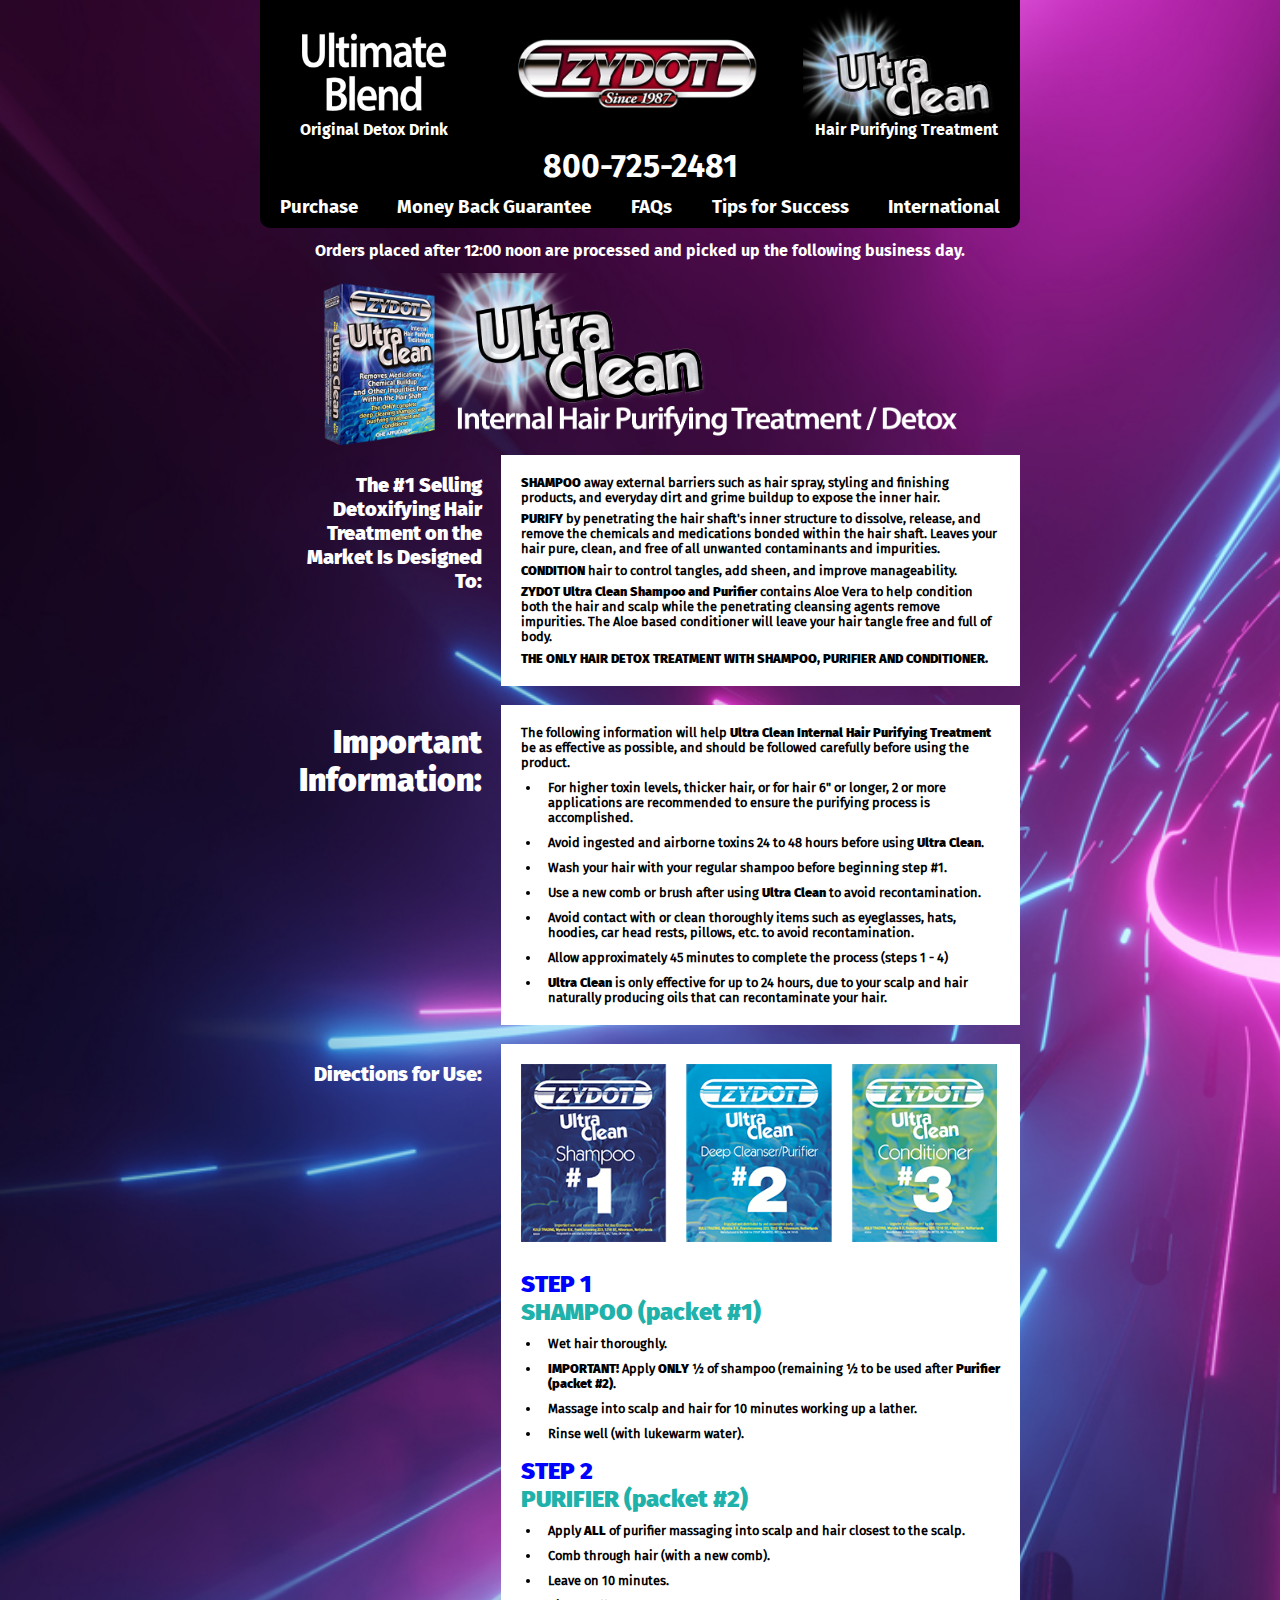
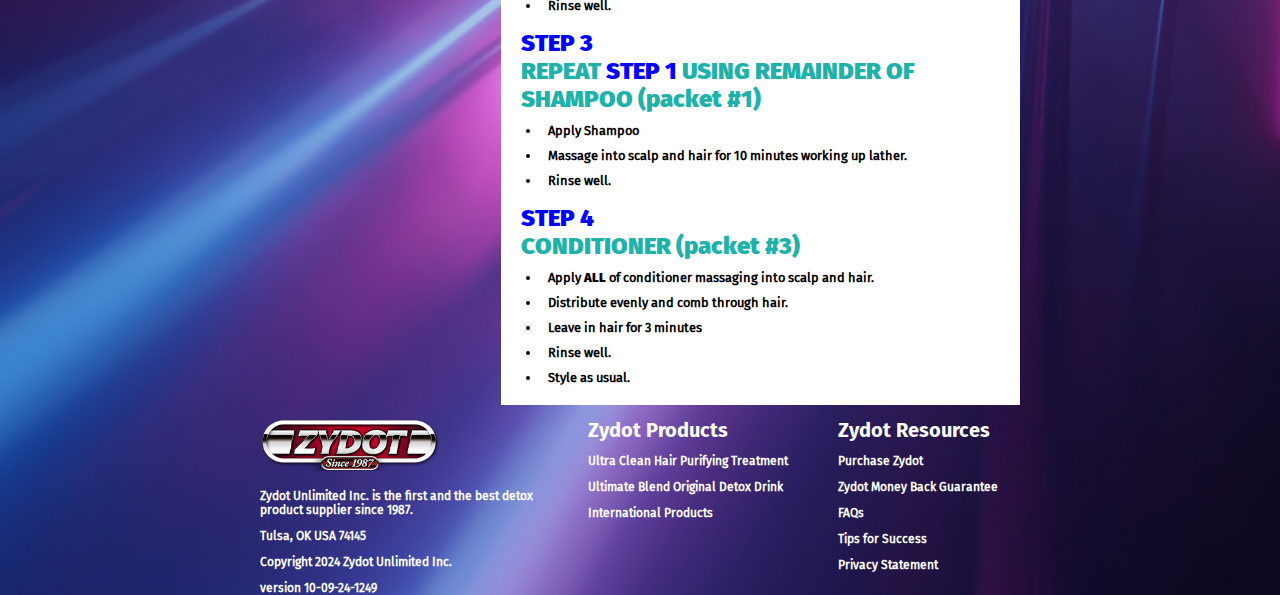
<file: ultra-clean.html>
<!DOCTYPE html>
<html lang="en">

<head>
    <meta charset="UTF-8">
    <meta name="viewport" content="width=device-width, initial-scale=1.0">
    <title>62424</title>
    <link rel="stylesheet" href="https://cdnjs.cloudflare.com/ajax/libs/font-awesome/6.4.2/css/all.min.css">

    <!-- <link rel="stylesheet" href="https://cdn.jsdelivr.net/npm/swiper@11/swiper-bundle.min.css" /> -->
    <link rel="stylesheet" href="css/universal.css">
    <link rel="stylesheet" href="css/ultra-clean.css">
</head>

<body>
    <header>

        <div class="header__wrapper">
            <div class="header__item header__item-1a" id="clickableDiv">
                <h4><br><br><br><br><br><br>Original Detox Drink</h4>
            </div>
           
            <div class="header__item header__item-1b" id="clickableDiv__2">
            </div>
            
            <div class="header__item header__item-1c" id="clickableDiv__3">
                <h4><br><br><br><br><br><br>Hair Purifying Treatment</h4>
            </div>

            <div class="header__item header__item-2a">
                <h1>800-725-2481</h1>
            </div>

            <div class="header__item header__item-3a">

                <div class="header__flex-item header__flex-item1">

                    <a href='/purchase.html'>
                        <h3>Purchase<h3>
                    </a>
                </div>
                <div class="header__flex-item header__flex-item2">

                    <a href='/guarantee.html'>
                        <h3>Money Back Guarantee<h3>
                    </a>
                </div>
                <!-- <div class="header__flex-item1" data-url="/index.html"></div> -->
                <div class="header__flex-item header__flex-item3">
                    <h3>FAQs<h3>

                </div>
                <div class="header__flex-item header__flex-item4">

                    <a href='/tips-for-success.html'>
                        <h3>Tips for Success<h3>
                    </a>
                </div>
                <div class="header__flex-item header__flex-item5">

                    <a href='/international.html'>
                        <h3>International<h3>
                    </a>
                </div>

            </div>

        </div>

        <div class="header__item header__item-4a"></div>
        <div class="header__zydot--invisible-area">


        </div>
        </div>
        <div class="header__zydot--invisible-area">


        </div>
    </header>
    <h6><br></h6>

    <div class="sales-statement">
        Orders placed after 12:00 noon are processed and picked up the following business day.
    </div>
    <h6><br></h6>

    <div class="faq__header--container">

        <img src="/img/uc-logo.png" alt="">

    </div>


    <section class="new__container">

        <div class="new__container--left-plus">

            The #1 Selling Detoxifying Hair Treatment on the Market Is Designed To:

        </div>
        <div class="new__container--right">

            <p class='para-right-no-top'><span class='span-bold'>SHAMPOO </span>away external barriers such as hair
                spray, styling and finishing
                products, and everyday dirt and grime buildup to expose the inner hair.</p>

            <p class='para-right'><span class='span-bold'>PURIFY</span> by penetrating the hair shaft's inner structure
                to dissolve, release, and
                remove the chemicals and medications bonded within the hair shaft. Leaves your hair pure, clean, and
                free of all unwanted contaminants and impurities.</p>


            <p class='para-right'><span class='span-bold'>CONDITION</span> hair to control tangles, add sheen, and
                improve manageability.</p>


            <p class='para-right'><span class='span-bold'>ZYDOT Ultra Clean Shampoo and Purifier</span> contains Aloe
                Vera to help condition both the
                hair and scalp while the penetrating cleansing agents remove impurities. The Aloe based conditioner will
                leave your hair tangle free and full of body.</p>

            <p class='para-right'><span class='span-bold'>THE ONLY HAIR DETOX TREATMENT WITH SHAMPOO, PURIFIER AND
                    CONDITIONER.</span></p>

        </div>

    </section>
    <br>
    <section class="new__container">

        <div class="new__container--left-plus" style="font-size: clamp(16px, 3vw, 32px);">

            Important Information:

        </div>
        <div class="new__container--right-plus">


            <ul class='right-ul'>
                <p>The following information will help <span class='span-bold'>Ultra Clean Internal Hair Purifying
                        Treatment</span> be as effective as
                    possible, and should be followed carefully before using the product.</p>

                <li>For higher toxin levels, thicker hair, or for hair 6" or longer, 2 or more applications are
                    recommended to ensure the purifying process is accomplished.</li>
                <li>Avoid ingested and airborne toxins 24 to 48 hours before using <span class='span-bold'>Ultra
                        Clean</span>.</li>
                <li>Wash your hair with your regular shampoo before beginning step #1.</li>
                <li>Use a new comb or brush after using <span class='span-bold'>Ultra Clean</span> to avoid
                    recontamination.</li>
                <li>Avoid contact with or clean thoroughly items such as eyeglasses, hats, hoodies, car head rests,
                    pillows, etc. to avoid recontamination.</li>
                <li>Allow approximately 45 minutes to complete the process (steps 1 - 4)</li>
                <li><span class='span-bold'>Ultra Clean</span> is only effective for up to 24 hours, due to your scalp
                    and hair naturally producing
                    oils that can recontaminate your hair.</li>
            </ul>


        </div>

    </section>
    <br>
    <section class="new__container">

        <div class="new__container--left-plus">

            Directions for Use:

        </div>
        <div class="new__container--right">
            <img src="/img/3-sachets.png" class="sachets-3">

            <p class='para-right-no-top-step-1'><br>STEP 1</p>

            <p class='para-right-no-top-packet'>SHAMPOO (packet #1)</p>

            <ul class='right-ul'>

                <li>Wet hair thoroughly.</li>

                <li><span class='span-bold'>IMPORTANT!</span> Apply <span class='span-bold'>ONLY</span> ½ of shampoo
                    (remaining ½ to be used after <span class='span-bold'>Purifier (packet #2)</span>.</li>

                <li>Massage into scalp and hair for 10 minutes working up a lather.</li>

                <li>Rinse well (with lukewarm water).</li>
            </ul>
            <p class='para-right-no-top-step-2-4'>STEP 2</p>
            <p class='para-right-no-top-packet'>PURIFIER (packet #2)</p>
            <ul class='right-ul'>

                <li>Apply <span class='span-bold'>ALL</span> of purifier massaging into scalp and hair closest to the
                    scalp.</li>

                <li>Comb through hair (with a new comb).</li>

                <li>Leave on 10 minutes.</li>

                <li>Rinse well.</li>
            </ul>
            <p class='para-right-no-top-step-2-4'>STEP 3</p>
            <p class='para-right-no-top-packet'>REPEAT <snap class='blue'>STEP 1</snap> USING REMAINDER OF SHAMPOO
                (packet #1)</p>
            <ul class='right-ul'>
                <li>Apply Shampoo</li>

                <li>Massage into scalp and hair for 10 minutes working up lather.</li>

                <li>Rinse well.</li>
            </ul>
            <p class='para-right-no-top-step-2-4'>STEP 4</p>
            <p class='para-right-no-top-packet'>CONDITIONER (packet #3)</p>
            <ul class='right-ul'>
                <li>Apply <span class='span-bold'>ALL</span> of conditioner massaging into scalp and hair.</li>

                <li>Distribute evenly and comb through hair.</li>

                <li>Leave in hair for 3 minutes</li>

                <li>Rinse well.</li>

                <li>Style as usual.</li>
            </ul>



        </div>

    </section>


    <h6><br></h6>
    <footer class='footer'>
        <div class="footer__container footer__container--left">
            <img src="/img/zydot-logo.png">
            <p>Zydot Unlimited Inc. is the first and the best detox product supplier since 1987.</p>
            <p>Tulsa, OK USA 74145</p>
            <p> Copyright 2024 Zydot Unlimited Inc.</p>
            <p> version 10-09-24-1249</p>
        </div>

        <div class="footer__container footer__container--center">
            <h4>Zydot Products</h4>
            <li><a href="/ultra-clean.html">Ultra Clean Hair Purifying Treatment</a></li>
            <li><a href="/ultimate-blend.html">Ultimate Blend Original Detox Drink</a></li>
            <li><a href="/international.html">International Products</a></li>
            <!-- <li><a href="#">Blank</a></li>
            <li><a href="#">Blank</a></li> -->
        </div>

        <div class="footer__container footer__container--right">
            <h4>Zydot Resources</h4>
            <li><a href="/purchase.html">Purchase Zydot</a></li>
            <li><a href="/guarantee.html">Zydot Money Back Guarantee</a></li>
            <li><a href="/faq.html">FAQs</a></li>
            <li><a href="/tips-for-success.html">Tips for Success</a></li>
            <li><a href="/privacy.html">Privacy Statement</a></li>
        </div>

    </footer>


    </div>
    </footer>


    <script src="js/myfunctions.js"></script>
    <script src="js/index.js"></script>

</body>

</html>
</file>
<file: css/universal.css>
a {
  color: white;
}/*# sourceMappingURL=universal.css.map */
</file>
<file: css/index.css>
@import url("https://fonts.googleapis.com/css2?family=Fira+Sans:ital,wght@0,200;0,400;0,700;0,900;1,400;1,700;1,900&display=swap");
@font-face {
  font-family: "bold";
  src: url("../fonts/FiraSans-Black.ttf");
}
@font-face {
  font-family: "mid";
  src: url("../fonts/FiraSans-Bold.ttf");
}
@font-face {
  font-family: "light";
  src: url("../fonts/FiraSans-Regular.ttf");
}
* {
  box-sizing: border-box;
  border: none;
  margin: 0 auto;
  padding: 0;
  list-style: none;
  text-decoration: none;
  font-family: "Fira Sans", sans-serif;
  font-weight: 700;
}

:root {
  --minimum-width: 360px;
  --minimum-width2: 360px;
  --ratio: 47/59;
  --ratio2: 47/30;
}

body::-webkit-scrollbar {
  display: none;
}

img {
  display: block;
}

.wrapper {
  max-width: 760px;
  margin-inline: auto;
}

h1,
h2,
h3,
p {
  padding: 0;
  margin: 0;
}

h4 {
  color: white;
  font-weight: 1rem;
}

h5 {
  color: black;
}

h1 {
  color: white;
}

.sales-statement {
  display: block;
  color: white;
  text-align: center;
  margin-left: 15vw;
  margin-right: 15vw;
}

body {
  background: url("../img/background-main.jpg");
  background-size: cover;
  background-repeat: no-repeat;
  height: auto;
  width: auto;
}

.header__wrapper {
  display: grid;
  grid-template-rows: 3.5fr 1fr 1fr;
  grid-template-columns: repeat(10, 1fr);
  max-width: 760px;
  height: 30vw;
  max-height: 228px;
  background-color: black;
  border-radius: 0 0 10px 10px;
}
.header__wrapper .header__item {
  display: flex;
  justify-content: center;
  align-items: center;
}
.header__wrapper .header__item-1a {
  grid-area: 1/1/2/4;
  background: url("../img/1a--1.png");
  background-size: contain;
  z-index: 10;
  width: 100%;
  background-repeat: no-repeat;
  transition: all 0.35s ease-in-out;
}
.header__wrapper .header__item-1a:hover {
  transform: scale(1.1);
  transition: all 0.3s ease;
}
.header__wrapper .header__item-1b {
  grid-area: 1/4/2/8;
  background: url("../img/1b.png");
  background-size: contain;
  z-index: 10;
  width: 100%;
  background-repeat: no-repeat;
  cursor: pointer;
}
.header__wrapper .header__item-1c {
  grid-area: 1/8/2/11;
  background: url("../img/1c.png");
  background-size: contain;
  background-position: left;
  z-index: 10;
  width: 90%;
  background-repeat: no-repeat;
  transition: all 0.35s ease-in-out;
}
.header__wrapper .header__item-1c:hover {
  transform: scale(1.15);
  transition: all 0.3s ease;
}
.header__wrapper .header__item-2a {
  grid-area: 2/1/3/11;
  background: url("../img/1a--0.png");
  background-size: contain;
  z-index: 10;
  width: 100%;
  color: white;
}
.header__wrapper .header__item-3a {
  grid-area: 3/1/4/11;
  background: url("../img/1a--0.png");
  background-size: contain;
  z-index: 10;
  width: 100%;
  border-radius: 0 0 0 10px;
  display: flex;
}
.header__wrapper .header__flex-item {
  color: white;
}
.header__wrapper .header__flex-item h3:hover {
  transform: scale(1.075);
  transition: all 0.3s ease;
  color: orange;
}
.header__wrapper .header__flex-item3 {
  cursor: pointer;
}
.header__wrapper .header__item-4a {
  grid-area: 1/1/4/11;
  background: url("../img/background-nav-blank.png");
  background-size: cover;
  z-index: 8;
  width: 100%;
  border-radius: 0 0 10px 10px;
  max-height: 228px;
}
@media screen and (max-width: 760px) {
  .header__wrapper {
    max-height: none;
    max-width: none;
  }
  .header__wrapper h1 {
    font-size: 4.1vw;
  }
  .header__wrapper h2 {
    font-size: 3.25vw;
  }
  .header__wrapper h3 {
    font-size: 2.75vw;
  }
  .header__wrapper h4 {
    font-size: 2vw;
  }
}

.sales-statement {
  display: block;
  color: white;
  text-align: center;
  margin-left: 15vw;
  margin-right: 15vw;
}

.image__container {
  display: grid;
  grid-template-columns: 1fr;
  grid-template-rows: 1fr;
  max-width: 760px;
  width: 100%;
  height: auto;
}

.image__container img {
  width: 100%;
  max-width: 760px;
}

.image__image--1 {
  grid-area: 1/1/2/2;
  z-index: 108;
}

.image__image--2 {
  grid-area: 1/1/2/2;
  z-index: 107;
}

.image__image--3 {
  grid-area: 1/1/2/2;
  z-index: 106;
}

.image__image--4 {
  grid-area: 1/1/2/2;
  z-index: 105;
}

.image__image--5 {
  grid-area: 1/1/2/2;
  z-index: 104;
}

.image__image--6 {
  grid-area: 1/1/2/2;
  z-index: 103;
}

.image__image--7 {
  grid-area: 1/1/2/2;
  z-index: 102;
}

.image__image--8 {
  grid-area: 1/1/2/2;
  z-index: 101;
}

.video__container {
  max-width: 760px;
  width: 100%;
  display: grid;
  grid-template-columns: 1fr 1fr;
  gap: 2vw;
}

.video__container video {
  width: 100%;
  height: auto;
}

@media screen and (max-width: 760px) {
  .product-ub-foreground {
    grid-area: 1/1/2/2;
  }
  .product-uc-foreground {
    grid-area: 1/2/2/3;
    background-image: url("../img/uc-large-bluebox2.png");
    background-repeat: no-repeat;
    width: 100%;
    z-index: 200;
  }
}
#carousel {
  aspect-ratio: 2.27;
  width: clamp(300px, 100vw, 760px);
  margin: 0 auto;
}

#carousel img {
  display: none;
  width: inherit;
  height: inherit;
  aspect-ratio: 2.27;
  -o-object-fit: cover;
     object-fit: cover;
}

#carousel img[class=active] {
  display: block;
  animation-name: fadeIn;
  animation-duration: 1.5s;
}

@keyframes fadeIn {
  from {
    opacity: 0.8;
  }
  to {
    opacity: 1;
  }
}
#nav {
  aspect-ratio: 2.27;
  width: clamp(300px, 100vw, 690px);
  display: flex;
  justify-content: center;
  align-items: flex-end;
  align-content: flex-end;
  flex-wrap: wrap;
}

footer {
  max-width: 760px;
  display: grid;
  grid-template-columns: repeat(3, 1fr);
  gap: 2vw;
}

.footer__container img {
  margin-left: 0;
  margin-right: 0;
  width: clamp(10px, 16vw, 180px);
  margin-bottom: clamp(0px, 0.5vw, 12px);
}

.footer__container li a {
  display: block;
  color: white;
  font-family: "light";
  font-size: clamp(8px, 1.35vw, 12px);
  padding-top: clamp(8px, 1.35vw, 12px);
}

.footer__container li a:hover {
  display: block;
  color: yellow;
  font-family: "light";
  font-size: clamp(8px, 1.35vw, 12px);
  padding-top: clamp(8px, 1.35vw, 12px);
}

.footer__container p {
  width: 25vw;
  display: block;
  color: white;
  font-family: "light";
  font-size: clamp(8px, 1.35vw, 12px);
  padding-top: clamp(8px, 1.35vw, 12px);
  max-width: 300px;
}

.footer__container--left {
  max-width: 300px;
}

.footer__container h4 {
  font-size: clamp(10px, 2vw, 20px);
}

@media (max-width: 760px) {
  footer {
    margin-left: clamp(24px, 3vw, 200px);
    margin-right: clamp(24px, 3vw, 200px);
  }
}
.faq__header--container img {
  max-width: 760px; /* Limits the image width to 760px */
  width: 100%; /* Makes the image fill its container width */
  height: auto;
}

.faq__header--container img:hover {
  max-width: 760px; /* Limits the image width to 760px */
  width: 100%; /* Makes the image fill its container width */
  height: auto;
}

.faq__container {
  display: grid;
  grid-template-columns: 30%, 50%;
  grid-template-areas: "column-1 column-2";
  grid-gap: 20px;
  padding: 20px;
  padding-top: 10px;
  padding-bottom: 0px;
  max-width: 760px;
  background: white;
  height: auto;
}

.faq__question {
  color: darkred;
  line-height: 1;
  padding-top: clamp(6px, 1vw, 160px);
}

.faq__answer {
  font-family: "light";
  font-size: 0.8rem;
}

.faq__answer span {
  font-family: "mid";
  font-size: 0.8rem;
}

.cap-red {
  color: darkred;
}

tips__container {
  overflow: hidden;
}

.float-left {
  margin-top: clamp(8px, 0.5vw, 20px);
  width: clamp(10px, 12vw, 100px);
  float: left;
  margin-right: clamp(10px, 1.5vw, 20px);
  aspect-ratio: 6/5;
  -o-object-fit: cover;
     object-fit: cover;
}

.span-white {
  color: white;
}

.tip-awake {
  padding-top: 16px;
}

.ultimate-blend__container {
  max-width: 810px;
  width: 100%;
  display: grid;
  grid-template-columns: 1fr 2fr;
  grid-template-areas: "left-col right-col";
  gap: clamp(10px, 2vw, 16px);
  background: transparent;
  color: black;
  padding: 20px;
  padding-top: 0px;
}

.ub__answer {
  font-family: "light";
  font-size: 0.8rem;
  text-indent: 1.5vw;
}

.ultimate-blend__no-indent {
  font-family: "light";
  font-size: 0.8rem;
  text-indent: 0;
}

.ultimate-blend__no-indent--line-sp {
  font-family: "light";
  font-size: 0.8rem;
  text-indent: 0;
  margin-top: 1vw;
}

.ultimate-blend__container--left {
  display: flex;
  flex-direction: column;
  align-items: stretch;
  height: 100%;
  color: white;
  font-size: clamp(16px, 2vw, 20px);
  text-align: right;
  width: clamp(10px, 30vw, 200px);
}

.ultimate-blend__container--right {
  display: flex;
  flex-direction: column;
  align-items: stretch;
  height: 100%;
  background: rgba(255, 255, 255, 0.8);
  padding: clamp(10px, 2.5vw, 20px);
}

ul {
  list-style-position: inside;
}

.ul--ub1-4 li {
  font-family: "light";
  font-size: 0.8rem;
  list-style-type: none; /* Remove default bullet points */
}

.counter {
  counter-reset: ub-counter;
}

.ul--ub1-4 {
  counter-reset: ub-counter;
}

.li--ub1-4 p {
  font-family: "light";
  font-size: 0.8rem;
  margin-top: clamp(6px, 1vw, 12px);
  counter-increment: ub-counter;
  text-indent: -1em; /* Adjust the value to control the indent */
  padding-left: 1em;
}

.li--ub1-4 p::before {
  content: counter(ub-counter) ".  ";
  font-family: "bold";
  color: darkred;
}

.no-indent {
  text-indent: 0;
}

.ul--ub-important-info {
  list-style: none; /* Remove default bullet */
  padding-left: 0; /* Remove default padding */
  display: flex;
  flex-direction: column;
  align-items: stretch;
  height: 100%;
}

.ub-bullets {
  text-indent: -0.6em; /* Adjust this value to control the indent */
  padding-left: 1rem;
  font-family: "light";
  padding-top: 0.5vw;
}

.ub-bullets span {
  vertical-align: 20%;
  color: darkred;
  font-size: clamp(5px, 0.25vw, 20px);
}

.span-transparent {
  color: transparent;
}

.span-bold {
  font-family: "bold";
}/*# sourceMappingURL=index.css.map */
</file>
<file: css/guarantee.css>
@import url("https://fonts.googleapis.com/css2?family=Fira+Sans:ital,wght@0,200;0,400;0,700;0,900;1,400;1,700;1,900&display=swap");
@font-face {
  font-family: "bold";
  src: url("../fonts/FiraSans-Black.ttf");
}
@font-face {
  font-family: "mid";
  src: url("../fonts/FiraSans-Bold.ttf");
}
@font-face {
  font-family: "light";
  src: url("../fonts/FiraSans-Regular.ttf");
}
* {
  box-sizing: border-box;
  border: none;
  margin: 0 auto;
  padding: 0;
  list-style: none;
  text-decoration: none;
  font-family: "Fira Sans", sans-serif;
  font-weight: 700;
}

:root {
  --minimum-width: 360px;
  --minimum-width2: 360px;
  --ratio: 47/59;
  --ratio2: 47/30;
}

body::-webkit-scrollbar {
  display: none;
}

img {
  display: block;
}

.wrapper {
  max-width: 760px;
  margin-inline: auto;
}

h1,
h2,
h3,
p {
  padding: 0;
  margin: 0;
}

h4 {
  color: white;
  font-weight: 1rem;
}

h5 {
  color: black;
}

h1 {
  color: white;
}

.sales-statement {
  display: block;
  color: white;
  text-align: center;
  margin-left: 15vw;
  margin-right: 15vw;
}

body {
  background: url("../img/background-main.jpg");
  background-size: cover;
  background-repeat: no-repeat;
  background-color: blueviolet;
  height: auto;
  width: auto;
}

.header__wrapper {
  display: grid;
  grid-template-rows: 3.5fr 1fr 1fr;
  grid-template-columns: repeat(10, 1fr);
  max-width: 760px;
  height: 30vw;
  max-height: 228px;
  background-color: black;
  border-radius: 0 0 10px 10px;
}
.header__wrapper .header__item {
  display: flex;
  justify-content: center;
  align-items: center;
}
.header__wrapper .header__item-1a {
  grid-area: 1/1/2/4;
  background: url("../img/1a--1.png");
  background-size: contain;
  z-index: 10;
  width: 100%;
  background-repeat: no-repeat;
  transition: all 0.35s ease-in-out;
}
.header__wrapper .header__item-1a:hover {
  transform: scale(1.15);
  transition: all 0.3s ease;
}
.header__wrapper .header__item-1b {
  grid-area: 1/4/2/8;
  background: url("../img/1b.png");
  background-size: contain;
  z-index: 10;
  width: 100%;
  background-repeat: no-repeat;
  cursor: pointer;
}
.header__wrapper .header__item-1c {
  grid-area: 1/8/2/11;
  background: url("../img/1c.png");
  background-size: contain;
  background-position: left;
  z-index: 10;
  width: 90%;
  background-repeat: no-repeat;
  transition: all 0.35s ease-in-out;
}
.header__wrapper .header__item-1c:hover {
  transform: scale(1.15);
  transition: all 0.3s ease;
}
.header__wrapper .header__item-2a {
  grid-area: 2/1/3/11;
  background: url("../img/1a--0.png");
  background-size: contain;
  z-index: 10;
  width: 100%;
  color: white;
}
.header__wrapper .header__item-3a {
  grid-area: 3/1/4/11;
  background: url("../img/1a--0.png");
  background-size: contain;
  z-index: 10;
  width: 100%;
  border-radius: 0 0 0 10px;
  display: flex;
}
.header__wrapper .header__flex-item {
  color: white;
}
.header__wrapper .header__flex-item h3:hover {
  transform: scale(1.15);
  transition: all 0.3s ease;
  color: orange;
}
.header__wrapper .header__flex-item3 {
  cursor: pointer;
}
.header__wrapper .header__item-4a {
  grid-area: 1/1/4/11;
  background: url("../img/swiper-5d.png");
  background-size: cover;
  z-index: 8;
  width: 100%;
  border-radius: 0 0 10px 10px;
  max-height: 228px;
}
@media screen and (max-width: 760px) {
  .header__wrapper {
    max-height: none;
    max-width: none;
  }
  .header__wrapper h1 {
    font-size: 4.1vw;
  }
  .header__wrapper h2 {
    font-size: 3.25vw;
  }
  .header__wrapper h3 {
    font-size: 2.75vw;
  }
  .header__wrapper h4 {
    font-size: 2vw;
  }
}

.sales-statement {
  display: block;
  color: white;
  text-align: center;
  margin-left: 15vw;
  margin-right: 15vw;
}

.image__container {
  display: grid;
  grid-template-columns: 1fr;
  grid-template-rows: 1fr;
  max-width: 760px;
  width: 100%;
  height: auto;
}

.image__container img {
  width: 100%;
  max-width: 760px;
}

.image__image--1 {
  grid-area: 1/1/2/2;
  z-index: 108;
}

.image__image--2 {
  grid-area: 1/1/2/2;
  z-index: 107;
}

.image__image--3 {
  grid-area: 1/1/2/2;
  z-index: 106;
}

.image__image--4 {
  grid-area: 1/1/2/2;
  z-index: 105;
}

.image__image--5 {
  grid-area: 1/1/2/2;
  z-index: 104;
}

.image__image--6 {
  grid-area: 1/1/2/2;
  z-index: 103;
}

.image__image--7 {
  grid-area: 1/1/2/2;
  z-index: 102;
}

.image__image--8 {
  grid-area: 1/1/2/2;
  z-index: 101;
}

.video__container {
  max-width: 760px;
  width: 100%;
  display: grid;
  grid-template-columns: 1fr 1fr;
  gap: 2vw;
}

.video__container video {
  width: 100%;
  height: auto;
}

@media screen and (max-width: 760px) {
  .product-ub-foreground {
    grid-area: 1/1/2/2;
  }
  .product-uc-foreground {
    grid-area: 1/2/2/3;
    background-image: url("../img/uc-large-bluebox2.png");
    background-repeat: no-repeat;
    width: 100%;
    z-index: 200;
  }
}
#carousel {
  aspect-ratio: 2.27;
  width: clamp(300px, 100vw, 760px);
  margin: 0 auto;
}

#carousel img {
  display: none;
  width: inherit;
  height: inherit;
  aspect-ratio: 2.27;
  -o-object-fit: cover;
     object-fit: cover;
}

#carousel img[class=active] {
  display: block;
  animation-name: fadeIn;
  animation-duration: 1.5s;
}

@keyframes fadeIn {
  from {
    opacity: 0.8;
  }
  to {
    opacity: 1;
  }
}
#nav {
  aspect-ratio: 2.27;
  width: clamp(300px, 100vw, 690px);
  display: flex;
  justify-content: center;
  align-items: flex-end;
  align-content: flex-end;
  flex-wrap: wrap;
}

footer {
  max-width: 760px;
  display: grid;
  grid-template-columns: repeat(3, 1fr);
  gap: 2vw;
}

.footer__container img {
  margin-left: 0;
  margin-right: 0;
  width: clamp(10px, 16vw, 180px);
  margin-bottom: clamp(0px, 0.5vw, 12px);
}

.footer__container li a {
  display: block;
  color: white;
  font-family: "light";
  font-size: clamp(8px, 1.35vw, 12px);
  padding-top: clamp(8px, 1.35vw, 12px);
}

.footer__container li a:hover {
  display: block;
  color: yellow;
  font-family: "light";
  font-size: clamp(8px, 1.35vw, 12px);
  padding-top: clamp(8px, 1.35vw, 12px);
}

.footer__container p {
  width: 25vw;
  display: block;
  color: white;
  font-family: "light";
  font-size: clamp(8px, 1.35vw, 12px);
  padding-top: clamp(8px, 1.35vw, 12px);
  max-width: 300px;
}

.footer__container--left {
  max-width: 300px;
}

.footer__container h4 {
  font-size: clamp(10px, 2vw, 20px);
}

@media (max-width: 760px) {
  footer {
    margin-left: clamp(24px, 3vw, 200px);
    margin-right: clamp(24px, 3vw, 200px);
  }
}
.faq__header--container img {
  max-width: 760px; /* Limits the image width to 760px */
  width: 100%; /* Makes the image fill its container width */
  height: auto;
}

.faq__header--container img:hover {
  max-width: 760px; /* Limits the image width to 760px */
  width: 100%; /* Makes the image fill its container width */
  height: auto;
}

.faq__container {
  display: grid;
  grid-template-columns: 30%, 50%;
  grid-template-areas: "column-1 column-2";
  grid-gap: 20px;
  padding: 20px;
  padding-top: 10px;
  padding-bottom: 0px;
  max-width: 760px;
  background: white;
  height: auto;
}

.faq__question {
  color: darkred;
  line-height: 1;
  padding-top: clamp(6px, 1vw, 160px);
}

.faq__answer {
  font-family: "light";
  font-size: 0.8rem;
}

.faq__answer span {
  font-family: "mid";
  font-size: 0.8rem;
}

.cap-red {
  color: darkred;
}

tips__container {
  overflow: hidden;
}

.float-left {
  margin-top: clamp(8px, 0.5vw, 20px);
  width: clamp(10px, 12vw, 100px);
  float: left;
  margin-right: clamp(10px, 1.5vw, 20px);
  aspect-ratio: 6/5;
  -o-object-fit: cover;
     object-fit: cover;
}

.span-white {
  color: white;
}

.tip-awake {
  padding-top: 16px;
}

.ultimate-blend__container {
  max-width: 810px;
  width: 100%;
  display: grid;
  grid-template-columns: 1fr 2fr;
  grid-template-areas: "left-col right-col";
  gap: clamp(10px, 2vw, 16px);
  background: transparent;
  color: black;
  padding: 20px;
  padding-top: 0px;
}

.ub__answer {
  font-family: "light";
  font-size: 0.8rem;
  text-indent: 1.5vw;
}

.ultimate-blend__no-indent {
  font-family: "light";
  font-size: 0.8rem;
  text-indent: 0;
}

.ultimate-blend__no-indent--line-sp {
  font-family: "light";
  font-size: 0.8rem;
  text-indent: 0;
  margin-top: 1vw;
}

.ultimate-blend__container--left {
  display: flex;
  flex-direction: column;
  align-items: stretch;
  height: 100%;
  color: white;
  font-size: clamp(16px, 2vw, 20px);
  text-align: right;
  width: clamp(10px, 30vw, 200px);
}

.ultimate-blend__container--right {
  display: flex;
  flex-direction: column;
  align-items: stretch;
  height: 100%;
  background: rgba(255, 255, 255, 0.8);
  padding: clamp(10px, 2.5vw, 20px);
}

ul {
  list-style-position: inside;
}

.ul--ub1-4 li {
  font-family: "light";
  font-size: 0.8rem;
  list-style-type: none; /* Remove default bullet points */
}

.counter {
  counter-reset: ub-counter;
}

.ul--ub1-4 {
  counter-reset: ub-counter;
}

.li--ub1-4 p {
  font-family: "light";
  font-size: 0.8rem;
  margin-top: clamp(6px, 1vw, 12px);
  counter-increment: ub-counter;
  text-indent: -1em; /* Adjust the value to control the indent */
  padding-left: 1em;
}

.li--ub1-4 p::before {
  content: counter(ub-counter) ".  ";
  font-family: "bold";
  color: darkred;
}

.no-indent {
  text-indent: 0;
}

.ul--ub-important-info {
  list-style: none; /* Remove default bullet */
  padding-left: 0; /* Remove default padding */
  display: flex;
  flex-direction: column;
  align-items: stretch;
  height: 100%;
}

.ub-bullets {
  text-indent: -0.6em; /* Adjust this value to control the indent */
  padding-left: 1rem;
  font-family: "light";
  padding-top: 0.5vw;
}

.ub-bullets span {
  vertical-align: 20%;
  color: darkred;
  font-size: clamp(5px, 0.5vw, 6px);
}

.span-transparent {
  color: transparent;
}

.short-line p {
  text-indent: -27px;
  font-family: "light";
  font-size: 10px;
}

.span-bold {
  font-family: "bold";
}/*# sourceMappingURL=guarantee.css.map */
</file>
<file: css/ultra-clean.css>
@import url("https://fonts.googleapis.com/css2?family=Fira+Sans:ital,wght@0,200;0,400;0,700;0,900;1,400;1,700;1,900&display=swap");
@font-face {
  font-family: "bold";
  src: url("../fonts/FiraSans-Black.ttf");
}
@font-face {
  font-family: "mid";
  src: url("../fonts/FiraSans-Bold.ttf");
}
@font-face {
  font-family: "light";
  src: url("../fonts/FiraSans-Regular.ttf");
}
* {
  box-sizing: border-box;
  border: none;
  margin: 0 auto;
  padding: 0;
  list-style: none;
  text-decoration: none;
  font-family: "Fira Sans", sans-serif;
  font-weight: 700;
}

:root {
  --minimum-width: 360px;
  --minimum-width2: 360px;
  --ratio: 47/59;
  --ratio2: 47/30;
}

body::-webkit-scrollbar {
  display: none;
}

img {
  display: block;
}

.wrapper {
  max-width: 760px;
  margin-inline: auto;
}

h1,
h2,
h3,
p {
  padding: 0;
  margin: 0;
}

h4 {
  color: white;
  font-weight: 1rem;
}

h5 {
  color: black;
}

h1 {
  color: white;
}

.sales-statement {
  display: block;
  color: white;
  text-align: center;
  margin-left: 15vw;
  margin-right: 15vw;
}

.container__grid {
  display: grid;
  background-color: green;
  width: 42vw;
}

body {
  background: url("../img/background-main.jpg");
  background-size: cover;
  background-repeat: no-repeat;
  height: auto;
  width: auto;
}

.header__wrapper {
  display: grid;
  grid-template-rows: 3.5fr 1fr 1fr;
  grid-template-columns: repeat(10, 1fr);
  max-width: 760px;
  height: 30vw;
  max-height: 228px;
  background-color: black;
  border-radius: 0 0 10px 10px;
}
.header__wrapper .header__item {
  display: flex;
  justify-content: center;
  align-items: center;
}
.header__wrapper .header__item-1a {
  grid-area: 1/1/2/4;
  background: url("../img/1a--1.png");
  background-size: contain;
  z-index: 10;
  width: 100%;
  background-repeat: no-repeat;
  transition: all 0.35s ease-in-out;
}
.header__wrapper .header__item-1a:hover {
  transform: scale(1.15);
  transition: all 0.3s ease;
}
.header__wrapper .header__item-1b {
  grid-area: 1/4/2/8;
  background: url("../img/1b.png");
  background-size: contain;
  z-index: 10;
  width: 100%;
  background-repeat: no-repeat;
  cursor: pointer;
}
.header__wrapper .header__item-1c {
  grid-area: 1/8/2/11;
  background: url("../img/1c.png");
  background-size: contain;
  background-position: left;
  z-index: 10;
  width: 90%;
  background-repeat: no-repeat;
  transition: all 0.35s ease-in-out;
}
.header__wrapper .header__item-1c:hover {
  transform: scale(1.15);
  transition: all 0.3s ease;
}
.header__wrapper .header__item-2a {
  grid-area: 2/1/3/11;
  background: url("../img/1a--0.png");
  background-size: contain;
  z-index: 10;
  width: 100%;
  color: white;
}
.header__wrapper .header__item-3a {
  grid-area: 3/1/4/11;
  background: url("../img/1a--0.png");
  background-size: contain;
  z-index: 10;
  width: 100%;
  border-radius: 0 0 0 10px;
  display: flex;
}
.header__wrapper .header__flex-item {
  color: white;
}
.header__wrapper .header__flex-item h3:hover {
  transform: scale(1.15);
  transition: all 0.3s ease;
  color: orange;
}
.header__wrapper .header__flex-item3 {
  cursor: pointer;
}
.header__wrapper .header__item-4a {
  grid-area: 1/1/4/11;
  background: url("../img/swiper-5d.png");
  background-size: cover;
  z-index: 8;
  width: 100%;
  border-radius: 0 0 10px 10px;
  max-height: 228px;
}
@media screen and (max-width: 760px) {
  .header__wrapper {
    max-height: none;
    max-width: none;
  }
  .header__wrapper h1 {
    font-size: 4.1vw;
  }
  .header__wrapper h2 {
    font-size: 3.25vw;
  }
  .header__wrapper h3 {
    font-size: 2.75vw;
  }
  .header__wrapper h4 {
    font-size: 2vw;
  }
}

.sales-statement {
  display: block;
  color: white;
  text-align: center;
  margin-left: 15vw;
  margin-right: 15vw;
}

.image__container {
  display: grid;
  grid-template-columns: 1fr;
  grid-template-rows: 1fr;
  max-width: 760px;
  width: 100%;
  height: auto;
}

.image__container img {
  width: 100%;
  max-width: 760px;
}

.image__image--1 {
  grid-area: 1/1/2/2;
  z-index: 108;
}

.image__image--2 {
  grid-area: 1/1/2/2;
  z-index: 107;
}

.image__image--3 {
  grid-area: 1/1/2/2;
  z-index: 106;
}

.image__image--4 {
  grid-area: 1/1/2/2;
  z-index: 105;
}

.image__image--5 {
  grid-area: 1/1/2/2;
  z-index: 104;
}

.image__image--6 {
  grid-area: 1/1/2/2;
  z-index: 103;
}

.image__image--7 {
  grid-area: 1/1/2/2;
  z-index: 102;
}

.image__image--8 {
  grid-area: 1/1/2/2;
  z-index: 101;
}

.video__container {
  max-width: 760px;
  width: 100%;
  display: grid;
  grid-template-columns: 1fr 1fr;
  gap: 2vw;
}

.video__container video {
  width: 100%;
  height: auto;
}

@media screen and (max-width: 760px) {
  .product-ub-foreground {
    grid-area: 1/1/2/2;
  }
  .product-uc-foreground {
    grid-area: 1/2/2/3;
    background-image: url("../img/uc-large-bluebox2.png");
    background-repeat: no-repeat;
    width: 100%;
    z-index: 200;
  }
}
#carousel {
  aspect-ratio: 2.27;
  width: clamp(300px, 100vw, 760px);
  margin: 0 auto;
}

#carousel img {
  display: none;
  width: inherit;
  height: inherit;
  aspect-ratio: 2.27;
  -o-object-fit: cover;
     object-fit: cover;
}

#carousel img[class=active] {
  display: block;
  animation-name: fadeIn;
  animation-duration: 1.5s;
}

@keyframes fadeIn {
  from {
    opacity: 0.8;
  }
  to {
    opacity: 1;
  }
}
#nav {
  aspect-ratio: 2.27;
  width: clamp(300px, 100vw, 690px);
  display: flex;
  justify-content: center;
  align-items: flex-end;
  align-content: flex-end;
  flex-wrap: wrap;
}

footer {
  max-width: 760px;
  display: grid;
  grid-template-columns: repeat(3, 1fr);
  gap: 2vw;
}

.footer__container img {
  margin-left: 0;
  margin-right: 0;
  width: clamp(10px, 16vw, 180px);
  margin-bottom: clamp(0px, 0.5vw, 12px);
}

.footer__container li a {
  display: block;
  color: white;
  font-family: "light";
  font-size: clamp(8px, 1.35vw, 12px);
  padding-top: clamp(8px, 1.35vw, 12px);
}

.footer__container li a:hover {
  display: block;
  color: yellow;
  font-family: "light";
  font-size: clamp(8px, 1.35vw, 12px);
  padding-top: clamp(8px, 1.35vw, 12px);
}

.footer__container p {
  width: 25vw;
  display: block;
  color: white;
  font-family: "light";
  font-size: clamp(8px, 1.35vw, 12px);
  padding-top: clamp(8px, 1.35vw, 12px);
  max-width: 300px;
}

.footer__container--left {
  max-width: 300px;
}

.footer__container h4 {
  font-size: clamp(10px, 2vw, 20px);
}

@media (max-width: 760px) {
  footer {
    margin-left: clamp(24px, 3vw, 200px);
    margin-right: clamp(24px, 3vw, 200px);
  }
}
.faq__header--container img {
  max-width: 760px;
  /* Limits the image width to 760px */
  width: 100%;
  /* Makes the image fill its container width */
  height: auto;
}

.faq__header--container img:hover {
  max-width: 760px;
  /* Limits the image width to 760px */
  width: 100%;
  /* Makes the image fill its container width */
  height: auto;
}

.faq__container {
  display: grid;
  grid-template-columns: 30%, 50%;
  grid-template-areas: "column-1 column-2";
  grid-gap: 20px;
  padding: 20px;
  padding-top: 10px;
  padding-bottom: 0px;
  max-width: 760px;
  background: white;
  height: auto;
}

.faq__question {
  color: darkred;
  line-height: 1;
  padding-top: clamp(6px, 1vw, 160px);
}

.faq__answer {
  font-family: "light";
  font-size: 0.8rem;
}

.faq__answer span {
  font-family: "mid";
  font-size: 0.8rem;
}

.cap-red {
  color: darkred;
}

tips__container {
  overflow: hidden;
}

.float-left {
  margin-top: clamp(8px, 0.5vw, 20px);
  width: clamp(10px, 12vw, 100px);
  float: left;
  margin-right: clamp(10px, 1.5vw, 20px);
  aspect-ratio: 6/5;
  -o-object-fit: cover;
     object-fit: cover;
}

.span-white {
  color: white;
}

.tip-awake {
  padding-top: 16px;
}

.new__container {
  display: grid;
  grid-template-columns: 3fr 7fr;
  max-width: 760px;
  width: 100%;
  gap: clamp(10px, 1.5vw, 20px);
}

.new__container--left {
  font-size: clamp(16px, 2vw, 20px);
  background-color: white;
  display: flex;
  justify-content: start;
  width: 100%;
  padding: clamp(10px, 2vw, 20px);
  text-align: right;
  color: white;
}

.new__container--right {
  background-color: white;
  display: block;
  width: 100%;
  padding: clamp(16px, 2vw, 20px);
}

.ultimate-blend__container {
  max-width: 810px;
  width: 100%;
  display: grid;
  grid-template-columns: 1fr 2fr;
  grid-template-areas: "left-col right-col";
  gap: clamp(10px, 2vw, 16px);
  background: transparent;
  color: black;
  padding: 20px;
  padding-top: 0px;
}

.ub__answer {
  font-family: "light";
  font-size: 0.8rem;
  text-indent: 1.5vw;
}

.ultimate-blend__no-indent {
  font-family: "light";
  font-size: 0.8rem;
  text-indent: 0;
}

.ultimate-blend__no-indent--line-sp {
  font-family: "light";
  font-size: 0.8rem;
  text-indent: 0;
  margin-top: 1vw;
}

.ultimate-blend__container--left {
  display: flex;
  flex-direction: column;
  align-items: stretch;
  height: 100%;
  color: white;
  font-size: clamp(16px, 2vw, 20px);
  text-align: right;
  width: clamp(10px, 30vw, 200px);
}

.ultimate-blend__container--right {
  display: flex;
  flex-direction: column;
  align-items: stretch;
  height: 100%;
  background: rgba(255, 255, 255, 0.8);
  max-width: 760px;
  padding: clamp(10px, 2.5vw, 20px);
}

.ul--ub1-4 li {
  font-family: "light";
  font-size: 0.8rem;
  /* Remove default bullet points */
}

.counter {
  counter-reset: ub-counter;
}

.ul--ub1-4 {
  counter-reset: ub-counter;
}

.li--ub1-4 p {
  font-family: "light";
  font-size: 0.8rem;
  margin-top: clamp(6px, 1vw, 12px);
  counter-increment: ub-counter;
  text-indent: -1em;
  /* Adjust the value to control the indent */
  padding-left: 1em;
}

.li--ub1-4 p::before {
  content: counter(ub-counter) ".  ";
  font-family: "bold";
  color: darkred;
}

.no-indent {
  text-indent: 0;
}

.ul--ub-important-info {
  /* Remove default bullet */
  padding-left: 0;
  /* Remove default padding */
  display: flex;
  flex-direction: column;
  align-items: stretch;
  height: 100%;
}

.ub-bullets {
  text-indent: -0.6em;
  /* Adjust this value to control the indent */
  padding-left: 1rem;
  font-family: "light";
  padding-top: 0.5vw;
}

.ub-bullets span {
  vertical-align: 20%;
  color: darkred;
  font-size: clamp(5px, 0.25vw, 20px);
}

.span-transparent {
  color: transparent;
}

.shorten {
  line-height: 0.6;
}

.fa-ul {
  list-style: none;
  /* Remove default bullets */
  padding: 0;
}

.fa-li {
  display: flex;
  align-items: flex-start;
  /* Align items to the top of the container */
  margin-bottom: 15px;
}

.fa-li i {
  margin-right: 10px;
  /* Add space between icon and text */
  flex-shrink: 0;
  /* Prevent icon from shrinking */
  font-size: 1.2em;
  /* Adjust icon size if needed */
}

.fa-li p {
  width: 80%;
  /* Adjust width as needed (e.g., 100px, 20em) */
  text-align: left;
}

.para-right {
  width: 100%;
  font-family: "light";
  font-size: 0.8rem;
  padding-top: clamp(6px, 0.5vw, 12px);
}

.para-right-no-top {
  width: 100%;
  font-family: "light";
  font-size: 0.8rem;
}

.new__container--left-plus {
  font-size: 3vw;
  font-family: "bold";
  font-size: clamp(16px, 2vw, 20px);
  padding-top: clamp(6px, 3vw, 18px);
  padding-left: clamp(6px, 3vw, 18px);
  text-align: right;
  color: white;
  width: 100%;
  background-color: transparent;
}

.new__container--right-plus {
  background-color: white;
  display: block;
  width: 100%;
  padding: clamp(16px, 2vw, 20px);
}

.right-ul li {
  list-style-type: disc;
  padding-left: 0.5em;
  font-family: "light";
  font-size: 0.8rem;
  margin-left: clamp(20px, 2vw, 20px);
  padding-top: clamp(10px, 0.5vw, 20px);
}
.right-ul p {
  font-family: "light";
  font-size: 0.8rem;
}

.right-li {
  list-style-type: disc;
  padding-left: 1.5em;
}

.right-text {
  padding-left: 1.5em;
}

.ol__original {
  list-style: disc;
  margin: 4vw;
}

.container__flex {
  display: flex;
  flex-direction: row;
}

.para-right-no-top-step-1 {
  font-size: clamp(20px, 3.5vw, 24px);
  font-family: "bold";
  color: blue;
  clear: both;
}

.para-right-no-top-step-2-4 {
  color: blue;
  font-size: clamp(20px, 3.5vw, 24px);
  font-family: "bold";
  padding-top: clamp(16px, 1vw, 20px);
}

.para-right-no-top-packet {
  font-size: clamp(20px, 3.5vw, 24px);
  font-family: "bold";
  color: lightseagreen;
}

.blue {
  color: blue;
  font-family: "bold";
}

.sachets-3 {
  width: 50vw;
  max-width: 476px;
  float: left;
  display: flex;
  justify-content: center;
  align-items: center;
}
.sachets-3 img {
  display: block;
  width: 100%;
  height: auto;
  margin-right: 4vw;
}

.span-bold {
  font-family: "bold";
}/*# sourceMappingURL=ultra-clean.css.map */
</file>
<file: css/privacy.css>
@import url("https://fonts.googleapis.com/css2?family=Fira+Sans:ital,wght@0,200;0,400;0,700;0,900;1,400;1,700;1,900&display=swap");
@font-face {
  font-family: "bold";
  src: url("../fonts/FiraSans-Black.ttf");
}
@font-face {
  font-family: "mid";
  src: url("../fonts/FiraSans-Bold.ttf");
}
@font-face {
  font-family: "light";
  src: url("../fonts/FiraSans-Regular.ttf");
}
* {
  box-sizing: border-box;
  border: none;
  margin: 0 auto;
  padding: 0;
  list-style: none;
  text-decoration: none;
  font-family: "Fira Sans", sans-serif;
  font-weight: 700;
}

:root {
  --minimum-width: 360px;
  --minimum-width2: 360px;
  --ratio: 47/59;
  --ratio2: 47/30;
}

body::-webkit-scrollbar {
  display: none;
}

img {
  display: block;
}

.wrapper {
  max-width: 760px;
  margin-inline: auto;
}

h1,
h2,
h3,
p {
  padding: 0;
  margin: 0;
}

h4 {
  color: white;
  font-weight: 1rem;
}

h5 {
  color: black;
}

h1 {
  color: white;
}

.sales-statement {
  display: block;
  color: white;
  text-align: center;
  margin-left: 15vw;
  margin-right: 15vw;
}

body {
  background: url("../img/background-main.jpg");
  background-size: cover;
  background-repeat: no-repeat;
  background-color: blueviolet;
  height: auto;
  width: auto;
}

.header__wrapper {
  display: grid;
  grid-template-rows: 3.5fr 1fr 1fr;
  grid-template-columns: repeat(10, 1fr);
  max-width: 760px;
  height: 30vw;
  max-height: 228px;
  background-color: black;
  border-radius: 0 0 10px 10px;
}
.header__wrapper .header__item {
  display: flex;
  justify-content: center;
  align-items: center;
}
.header__wrapper .header__item-1a {
  grid-area: 1/1/2/4;
  background: url("../img/1a--1.png");
  background-size: contain;
  z-index: 10;
  width: 100%;
  background-repeat: no-repeat;
  transition: all 0.35s ease-in-out;
}
.header__wrapper .header__item-1a:hover {
  transform: scale(1.15);
  transition: all 0.3s ease;
}
.header__wrapper .header__item-1b {
  grid-area: 1/4/2/8;
  background: url("../img/1b.png");
  background-size: contain;
  z-index: 10;
  width: 100%;
  background-repeat: no-repeat;
  cursor: pointer;
}
.header__wrapper .header__item-1c {
  grid-area: 1/8/2/11;
  background: url("../img/1c.png");
  background-size: contain;
  background-position: left;
  z-index: 10;
  width: 90%;
  background-repeat: no-repeat;
  transition: all 0.35s ease-in-out;
}
.header__wrapper .header__item-1c:hover {
  transform: scale(1.15);
  transition: all 0.3s ease;
}
.header__wrapper .header__item-2a {
  grid-area: 2/1/3/11;
  background: url("../img/1a--0.png");
  background-size: contain;
  z-index: 10;
  width: 100%;
  color: white;
}
.header__wrapper .header__item-3a {
  grid-area: 3/1/4/11;
  background: url("../img/1a--0.png");
  background-size: contain;
  z-index: 10;
  width: 100%;
  border-radius: 0 0 0 10px;
  display: flex;
}
.header__wrapper .header__flex-item {
  color: white;
}
.header__wrapper .header__flex-item h3:hover {
  transform: scale(1.15);
  transition: all 0.3s ease;
  color: orange;
}
.header__wrapper .header__flex-item3 {
  cursor: pointer;
}
.header__wrapper .header__item-4a {
  grid-area: 1/1/4/11;
  background: url("../img//background-nav-blank.png");
  background-size: cover;
  z-index: 8;
  width: 100%;
  border-radius: 0 0 10px 10px;
  max-height: 228px;
}
@media screen and (max-width: 760px) {
  .header__wrapper {
    max-height: none;
    max-width: none;
  }
  .header__wrapper h1 {
    font-size: 4.1vw;
  }
  .header__wrapper h2 {
    font-size: 3.25vw;
  }
  .header__wrapper h3 {
    font-size: 2.75vw;
  }
  .header__wrapper h4 {
    font-size: 2vw;
  }
}

.sales-statement {
  display: block;
  color: white;
  text-align: center;
  margin-left: 15vw;
  margin-right: 15vw;
}

.image__container {
  display: grid;
  grid-template-columns: 1fr;
  grid-template-rows: 1fr;
  max-width: 760px;
  width: 100%;
  height: auto;
}

.image__container img {
  width: 100%;
  max-width: 760px;
}

.image__image--1 {
  grid-area: 1/1/2/2;
  z-index: 108;
}

.image__image--2 {
  grid-area: 1/1/2/2;
  z-index: 107;
}

.image__image--3 {
  grid-area: 1/1/2/2;
  z-index: 106;
}

.image__image--4 {
  grid-area: 1/1/2/2;
  z-index: 105;
}

.image__image--5 {
  grid-area: 1/1/2/2;
  z-index: 104;
}

.image__image--6 {
  grid-area: 1/1/2/2;
  z-index: 103;
}

.image__image--7 {
  grid-area: 1/1/2/2;
  z-index: 102;
}

.image__image--8 {
  grid-area: 1/1/2/2;
  z-index: 101;
}

.video__container {
  max-width: 760px;
  width: 100%;
  display: grid;
  grid-template-columns: 1fr 1fr;
  gap: 2vw;
}

.video__container video {
  width: 100%;
  height: auto;
}

@media screen and (max-width: 760px) {
  .product-ub-foreground {
    grid-area: 1/1/2/2;
  }
  .product-uc-foreground {
    grid-area: 1/2/2/3;
    background-image: url("../img/uc-large-bluebox2.png");
    background-repeat: no-repeat;
    width: 100%;
    z-index: 200;
  }
}
#carousel {
  aspect-ratio: 2.27;
  width: clamp(300px, 100vw, 760px);
  margin: 0 auto;
}

#carousel img {
  display: none;
  width: inherit;
  height: inherit;
  aspect-ratio: 2.27;
  -o-object-fit: cover;
     object-fit: cover;
}

#carousel img[class=active] {
  display: block;
  animation-name: fadeIn;
  animation-duration: 1.5s;
}

@keyframes fadeIn {
  from {
    opacity: 0.8;
  }
  to {
    opacity: 1;
  }
}
#nav {
  aspect-ratio: 2.27;
  width: clamp(300px, 100vw, 690px);
  display: flex;
  justify-content: center;
  align-items: flex-end;
  align-content: flex-end;
  flex-wrap: wrap;
}

footer {
  max-width: 760px;
  display: grid;
  grid-template-columns: repeat(3, 1fr);
  gap: 2vw;
}

.footer__container img {
  margin-left: 0;
  margin-right: 0;
  width: clamp(10px, 16vw, 180px);
  margin-bottom: clamp(0px, 0.5vw, 12px);
}

.footer__container li a {
  display: block;
  color: white;
  font-family: "light";
  font-size: clamp(8px, 1.35vw, 12px);
  padding-top: clamp(8px, 1.35vw, 12px);
}

.footer__container li a:hover {
  display: block;
  color: yellow;
  font-family: "light";
  font-size: clamp(8px, 1.35vw, 12px);
  padding-top: clamp(8px, 1.35vw, 12px);
}

.footer__container p {
  width: 25vw;
  display: block;
  color: white;
  font-family: "light";
  font-size: clamp(8px, 1.35vw, 12px);
  padding-top: clamp(8px, 1.35vw, 12px);
  max-width: 300px;
}

.footer__container--left {
  max-width: 300px;
}

.footer__container h4 {
  font-size: clamp(10px, 2vw, 20px);
}

@media (max-width: 760px) {
  footer {
    margin-left: clamp(24px, 3vw, 200px);
    margin-right: clamp(24px, 3vw, 200px);
  }
}
.faq__header--container img {
  max-width: 760px; /* Limits the image width to 760px */
  width: 100%; /* Makes the image fill its container width */
  height: auto;
}

.faq__header--container img:hover {
  max-width: 760px; /* Limits the image width to 760px */
  width: 100%; /* Makes the image fill its container width */
  height: auto;
}

.faq__container {
  display: grid;
  grid-template-columns: 30%, 50%;
  grid-template-areas: "column-1 column-2";
  grid-gap: 20px;
  padding: 20px;
  padding-top: 10px;
  padding-bottom: 0px;
  max-width: 760px;
  background: white;
  height: auto;
}

.faq__question {
  color: darkred;
  line-height: 1;
  padding-top: clamp(6px, 1vw, 160px);
}

.faq__answer {
  font-family: "light";
  font-size: 0.8rem;
}

.faq__answer span {
  font-family: "mid";
  font-size: 0.8rem;
}

.cap-red {
  color: darkred;
}

tips__container {
  overflow: hidden;
}

.float-left {
  margin-top: clamp(8px, 0.5vw, 20px);
  width: clamp(10px, 12vw, 100px);
  float: left;
  margin-right: clamp(10px, 1.5vw, 20px);
  aspect-ratio: 6/5;
  -o-object-fit: cover;
     object-fit: cover;
}

.span-white {
  color: white;
}

.tip-awake {
  padding-top: 16px;
}

.ultimate-blend__container {
  max-width: 810px;
  width: 100%;
  display: grid;
  grid-template-columns: 1fr 2fr;
  grid-template-areas: "left-col right-col";
  gap: clamp(10px, 2vw, 16px);
  background: transparent;
  color: black;
  padding: 20px;
  padding-top: 0px;
}

.ub__answer {
  font-family: "light";
  font-size: 0.8rem;
  text-indent: 1.5vw;
}

.ultimate-blend__no-indent {
  font-family: "light";
  font-size: 0.8rem;
  text-indent: 0;
  padding-top: 0.5vw;
}

.ultimate-blend__no-indent--line-sp {
  font-family: "light";
  font-size: 0.8rem;
  text-indent: 0;
  margin-top: 1vw;
}

.ultimate-blend__container--left {
  display: flex;
  flex-direction: column;
  align-items: stretch;
  height: 100%;
  width: 7vw;
}

.ultimate-blend__container--right {
  display: flex;
  flex-direction: column;
  align-items: stretch;
  height: 100%;
  background: rgba(255, 255, 255, 0.8);
  padding: clamp(10px, 2.5vw, 20px);
}

ul {
  list-style-position: inside;
}

.ul--ub1-4 li {
  font-family: "light";
  font-size: 0.8rem;
  list-style-type: none; /* Remove default bullet points */
}

.counter {
  counter-reset: ub-counter;
}

.ul--ub1-4 {
  counter-reset: ub-counter;
}

.li--ub1-4 p {
  font-family: "light";
  font-size: 0.8rem;
  margin-top: clamp(6px, 1vw, 12px);
  counter-increment: ub-counter;
  text-indent: -1em; /* Adjust the value to control the indent */
  padding-left: 1em;
}

.li--ub1-4 p::before {
  content: counter(ub-counter) ".  ";
  font-family: "bold";
  color: darkred;
}

.no-indent {
  text-indent: 0;
}

.ul--ub-important-info {
  list-style: none; /* Remove default bullet */
  padding-left: 0; /* Remove default padding */
  display: flex;
  flex-direction: column;
  align-items: stretch;
  height: 100%;
}

.ub-bullets {
  text-indent: -0.6em; /* Adjust this value to control the indent */
  padding-left: 1rem;
  font-family: "light";
  padding-top: 0.5vw;
}

.ub-bullets span {
  vertical-align: 20%;
  color: darkred;
  font-size: clamp(5px, 0.5vw, 6px);
}

.span-transparent {
  color: transparent;
}

.short-line p {
  text-indent: -27px;
  font-family: "light";
  font-size: 10px;
}

.big-bold {
  font-family: "bold";
  font-size: clamp(10px, 4vw, 48px);
}

.big-medium {
  font-family: "light";
  font-size: clamp(18px, 3vw, 30px);
}

.bold {
  font-family: "bold";
  font-size: clamp(16px, 0.8rem, 30px);
}

.darkcyan {
  color: darkcyan;
}/*# sourceMappingURL=privacy.css.map */
</file>
<file: css/purchase.css>
@import url("https://fonts.googleapis.com/css2?family=Fira+Sans:ital,wght@0,200;0,400;0,700;0,900;1,400;1,700;1,900&display=swap");
@font-face {
  font-family: "bold";
  src: url("../fonts/FiraSans-Black.ttf");
}
@font-face {
  font-family: "mid";
  src: url("../fonts/FiraSans-Bold.ttf");
}
@font-face {
  font-family: "light";
  src: url("../fonts/FiraSans-Regular.ttf");
}
* {
  box-sizing: border-box;
  border: none;
  margin: 0 auto;
  padding: 0;
  list-style: none;
  text-decoration: none;
  font-family: "Fira Sans", sans-serif;
  font-weight: 700;
  max-width: 100%;
}

:root {
  --minimum-width: 360px;
  --minimum-width2: 360px;
  --ratio: 47/59;
  --ratio2: 47/30;
}

body::-webkit-scrollbar {
  display: none;
}

img {
  display: block;
}

.wrapper {
  max-width: 760px;
  margin-inline: auto;
}

h1,
h2,
h3,
p {
  padding: 0;
  margin: 0;
}

h4 {
  color: white;
  font-weight: 1rem;
}

h5 {
  color: black;
}

h1 {
  color: white;
}

.sales-statement {
  display: block;
  color: white;
  text-align: center;
  margin-left: 15vw;
  margin-right: 15vw;
}

body {
  background: url("../img/background-main.jpg");
  background-size: cover;
  background-repeat: no-repeat;
  background-color: blueviolet;
  height: auto;
  width: 690px;
}

.header__wrapper {
  display: grid;
  grid-template-rows: 3.5fr 1fr 1fr;
  grid-template-columns: repeat(10, 1fr);
  max-width: 760px;
  height: 30vw;
  max-height: 228px;
  background-color: black;
  border-radius: 0 0 10px 10px;
}
.header__wrapper .header__item {
  display: flex;
  justify-content: center;
  align-items: center;
}
.header__wrapper .header__item-1a {
  grid-area: 1/1/2/4;
  background: url("../img/1a--1.png");
  background-size: contain;
  z-index: 10;
  width: 100%;
  background-repeat: no-repeat;
  transition: all 0.35s ease-in-out;
}
.header__wrapper .header__item-1a:hover {
  transform: scale(1.15);
  transition: all 0.3s ease;
}
.header__wrapper .header__item-1b {
  grid-area: 1/4/2/8;
  background: url("../img/1b.png");
  background-size: contain;
  z-index: 10;
  width: 100%;
  background-repeat: no-repeat;
  cursor: pointer;
}
.header__wrapper .header__item-1c {
  grid-area: 1/8/2/11;
  background: url("../img/1c.png");
  background-size: contain;
  background-position: left;
  z-index: 10;
  width: 90%;
  background-repeat: no-repeat;
  transition: all 0.35s ease-in-out;
}
.header__wrapper .header__item-1c:hover {
  transform: scale(1.15);
  transition: all 0.3s ease;
}
.header__wrapper .header__item-2a {
  grid-area: 2/1/3/11;
  background: url("../img/1a--0.png");
  background-size: contain;
  z-index: 10;
  width: 100%;
  color: white;
}
.header__wrapper .header__item-3a {
  grid-area: 3/1/4/11;
  background: url("../img/1a--0.png");
  background-size: contain;
  z-index: 10;
  width: 100%;
  border-radius: 0 0 0 10px;
  display: flex;
}
.header__wrapper .header__flex-item {
  color: white;
}
.header__wrapper .header__flex-item h3:hover {
  transform: scale(1.15);
  transition: all 0.3s ease;
  color: orange;
}
.header__wrapper .header__flex-item3 {
  cursor: pointer;
}
.header__wrapper .header__item-4a {
  grid-area: 1/1/4/11;
  background: url("../img/swiper-5d.png");
  background-size: cover;
  z-index: 8;
  width: 100%;
  border-radius: 0 0 10px 10px;
  max-height: 228px;
}
@media screen and (max-width: 760px) {
  .header__wrapper {
    max-height: none;
    max-width: none;
  }
  .header__wrapper h1 {
    font-size: 4.1vw;
  }
  .header__wrapper h2 {
    font-size: 3.25vw;
  }
  .header__wrapper h3 {
    font-size: 2.75vw;
  }
  .header__wrapper h4 {
    font-size: 2vw;
  }
}

.sales-statement {
  display: block;
  color: white;
  text-align: center;
  margin-left: 15vw;
  margin-right: 15vw;
}

.image__container {
  display: grid;
  grid-template-columns: 1fr;
  grid-template-rows: 1fr;
  max-width: 760px;
  width: 100%;
  height: auto;
}

.image__container img {
  width: 100%;
  max-width: 760px;
}

.image__image--1 {
  grid-area: 1/1/2/2;
  z-index: 108;
}

.image__image--2 {
  grid-area: 1/1/2/2;
  z-index: 107;
}

.image__image--3 {
  grid-area: 1/1/2/2;
  z-index: 106;
}

.image__image--4 {
  grid-area: 1/1/2/2;
  z-index: 105;
}

.image__image--5 {
  grid-area: 1/1/2/2;
  z-index: 104;
}

.image__image--6 {
  grid-area: 1/1/2/2;
  z-index: 103;
}

.image__image--7 {
  grid-area: 1/1/2/2;
  z-index: 102;
}

.image__image--8 {
  grid-area: 1/1/2/2;
  z-index: 101;
}

.video__container {
  max-width: 760px;
  width: 100%;
  display: grid;
  grid-template-columns: 1fr 1fr;
  gap: 2vw;
}

.video__container video {
  width: 100%;
  height: auto;
}

@media screen and (max-width: 760px) {
  .product-ub-foreground {
    grid-area: 1/1/2/2;
  }
  .product-uc-foreground {
    grid-area: 1/2/2/3;
    background-image: url("../img/uc-large-bluebox2.png");
    background-repeat: no-repeat;
    width: 100%;
    z-index: 200;
  }
}
#carousel {
  aspect-ratio: 2.27;
  width: clamp(300px, 100vw, 760px);
  margin: 0 auto;
}

#carousel img {
  display: none;
  width: inherit;
  height: inherit;
  aspect-ratio: 2.27;
  -o-object-fit: cover;
     object-fit: cover;
}

#carousel img[class=active] {
  display: block;
  animation-name: fadeIn;
  animation-duration: 1.5s;
}

@keyframes fadeIn {
  from {
    opacity: 0.8;
  }
  to {
    opacity: 1;
  }
}
#nav {
  aspect-ratio: 2.27;
  width: clamp(300px, 100vw, 690px);
  display: flex;
  justify-content: center;
  align-items: flex-end;
  align-content: flex-end;
  flex-wrap: wrap;
}

footer {
  max-width: 760px;
  display: grid;
  grid-template-columns: repeat(3, 1fr);
  gap: 2vw;
}

.footer__container img {
  margin-left: 0;
  margin-right: 0;
  width: clamp(10px, 16vw, 180px);
  margin-bottom: clamp(0px, 0.5vw, 12px);
}

.footer__container li a {
  display: block;
  color: white;
  font-family: "light";
  font-size: clamp(8px, 1.35vw, 12px);
  padding-top: clamp(8px, 1.35vw, 12px);
}

.footer__container li a:hover {
  display: block;
  color: yellow;
  font-family: "light";
  font-size: clamp(8px, 1.35vw, 12px);
  padding-top: clamp(8px, 1.35vw, 12px);
}

.footer__container p {
  width: 25vw;
  display: block;
  color: white;
  font-family: "light";
  font-size: clamp(8px, 1.35vw, 12px);
  padding-top: clamp(8px, 1.35vw, 12px);
  max-width: 300px;
}

.footer__container--left {
  max-width: 300px;
}

.footer__container h4 {
  font-size: clamp(10px, 2vw, 20px);
}

@media (max-width: 760px) {
  footer {
    margin-left: clamp(24px, 3vw, 200px);
    margin-right: clamp(24px, 3vw, 200px);
  }
}
.faq__header--container img {
  max-width: 760px; /* Limits the image width to 760px */
  width: 100%; /* Makes the image fill its container width */
  height: auto;
}

.faq__header--container img:hover {
  max-width: 760px; /* Limits the image width to 760px */
  width: 100%; /* Makes the image fill its container width */
  height: auto;
}

.faq__container {
  display: grid;
  grid-template-columns: 30%, 50%;
  grid-template-areas: "column-1 column-2";
  grid-gap: 20px;
  padding: 20px;
  padding-top: 10px;
  padding-bottom: 0px;
  max-width: 760px;
  background: white;
  height: auto;
}

.faq__question {
  color: darkred;
  line-height: 1;
  padding-top: clamp(6px, 1vw, 160px);
}

.faq__answer {
  font-family: "light";
  font-size: 0.8rem;
}

.faq__answer span {
  font-family: "mid";
  font-size: 0.8rem;
}

.cap-red {
  color: darkred;
}

tips__container {
  overflow: hidden;
}

.float-left {
  margin-top: clamp(8px, 0.5vw, 20px);
  width: clamp(10px, 12vw, 100px);
  float: left;
  margin-right: clamp(10px, 1.5vw, 20px);
  aspect-ratio: 6/5;
  -o-object-fit: cover;
     object-fit: cover;
}

.span-white {
  color: white;
}

.tip-awake {
  padding-top: 16px;
}

.ultimate-blend__container {
  max-width: 810px;
  width: 100%;
  display: grid;
  grid-template-columns: 1fr 2fr;
  grid-template-areas: "left-col right-col";
  gap: clamp(10px, 2vw, 16px);
  background: transparent;
  color: black;
  padding: 20px;
  padding-top: 0px;
}

.ub__answer {
  font-family: "light";
  font-size: 0.8rem;
  text-indent: 1.5vw;
}

.ultimate-blend__no-indent {
  font-family: "light";
  font-size: 0.8rem;
  text-indent: 0;
  padding-top: 0.5vw;
}

.ultimate-blend__no-indent--line-sp {
  font-family: "light";
  font-size: 0.8rem;
  text-indent: 0;
  margin-top: 1vw;
}

.ultimate-blend__container--left {
  display: flex;
  flex-direction: column;
  align-items: stretch;
  height: 100%;
  color: white;
  font-size: clamp(16px, 2vw, 20px);
  text-align: right;
  width: clamp(10px, 30vw, 200px);
}

.ultimate-blend__container--right {
  display: flex;
  flex-direction: column;
  align-items: stretch;
  height: 100%;
  background: rgba(255, 255, 255, 0.8);
  padding: clamp(10px, 2.5vw, 20px);
}

ul {
  list-style-position: inside;
}

.ul--ub1-4 li {
  font-family: "light";
  font-size: 0.8rem;
  list-style-type: none; /* Remove default bullet points */
}

.counter {
  counter-reset: ub-counter;
}

.ul--ub1-4 {
  counter-reset: ub-counter;
}

.li--ub1-4 p {
  font-family: "light";
  font-size: 0.8rem;
  margin-top: clamp(6px, 1vw, 12px);
  counter-increment: ub-counter;
  text-indent: -1em; /* Adjust the value to control the indent */
  padding-left: 1em;
}

.li--ub1-4 p::before {
  content: counter(ub-counter) ".  ";
  font-family: "bold";
  color: darkred;
}

.no-indent {
  text-indent: 0;
}

.ul--ub-important-info {
  list-style: none; /* Remove default bullet */
  padding-left: 0; /* Remove default padding */
  display: flex;
  flex-direction: column;
  align-items: stretch;
  height: 100%;
}

.ub-bullets {
  text-indent: -0.6em; /* Adjust this value to control the indent */
  padding-left: 1rem;
  font-family: "light";
  padding-top: 0.5vw;
}

.ub-bullets span {
  vertical-align: 20%;
  color: darkred;
  font-size: clamp(5px, 0.5vw, 6px);
}

.span-transparent {
  color: transparent;
}

.short-line p {
  text-indent: -27px;
  font-family: "light";
  font-size: 10px;
}

.purchase {
  max-width: 760px;
}

.sales-statement-read {
  background: white;
  padding-top: 2vw;
  padding-bottom: 2vw;
}/*# sourceMappingURL=purchase.css.map */
</file>
